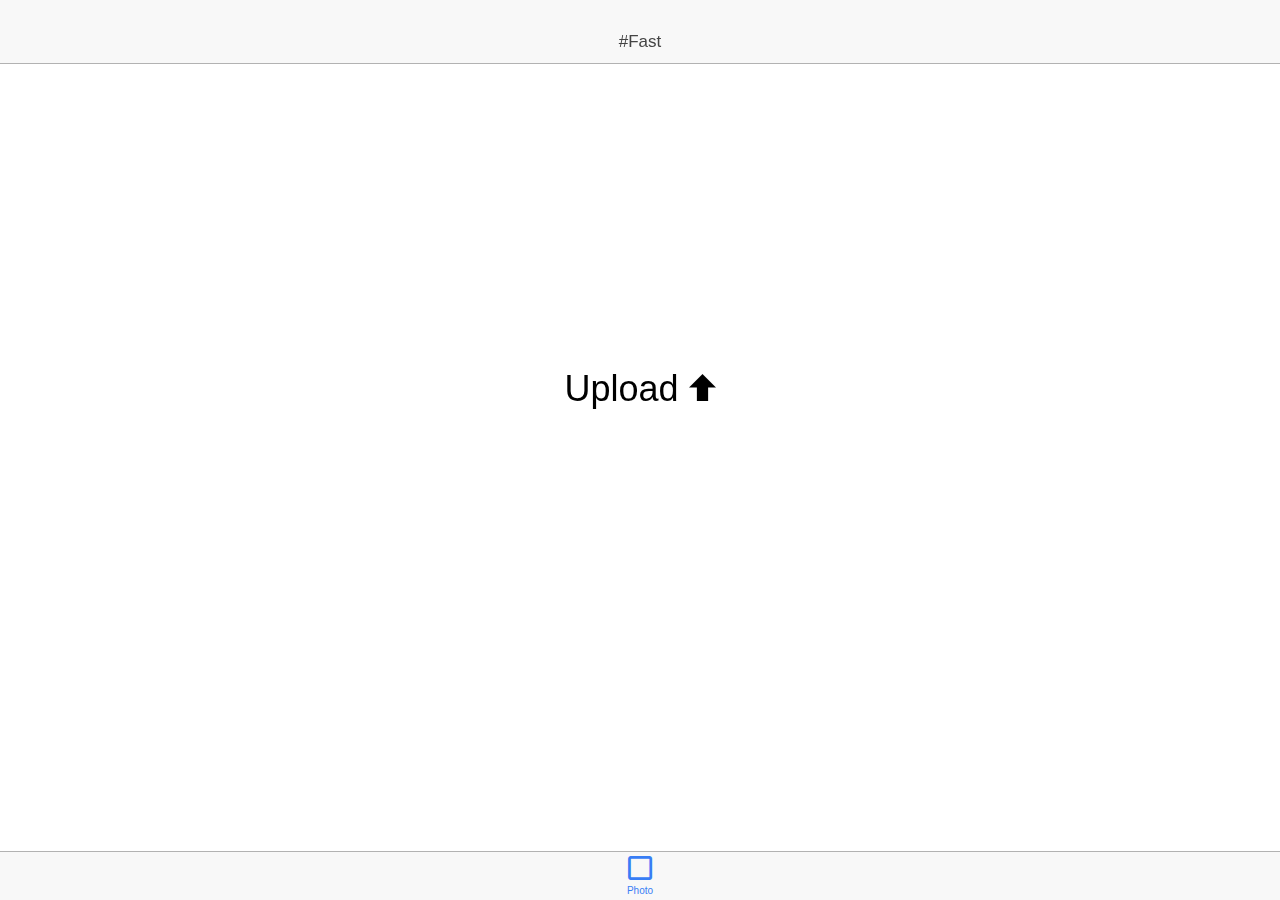
<file: platforms/ios/www/index.html>
<!DOCTYPE html>
<html>
  <head>
    <meta charset="utf-8">
    <meta name="viewport" content="initial-scale=1, maximum-scale=1, user-scalable=no, width=device-width">
    <title></title>

    <link href="lib/ionic/css/ionic.css" rel="stylesheet">
    <link href="css/style.css" rel="stylesheet">

    <!-- IF using Sass (run gulp sass first), then uncomment below and remove the CSS includes above
    <link href="css/ionic.app.css" rel="stylesheet">
    -->

    <!-- ionic/angularjs js -->
    <script src="lib/ionic/js/ionic.bundle.js"></script>

    <!-- cordova script (this will be a 404 during development) -->
    <script src="cordova.js"></script>
    <script src="lib/ngCordova/dist/ng-cordova.js"></script>
    <!-- your app's js -->
    <script src="js/app.js"></script>
    <script src="js/controllers.js"></script>
    <script src="js/services.js"></script>
  </head>
  <body ng-app="starter" class="platform-ios platform-cordova platform-webview">
    <!--
      The nav bar that will be updated as we navigate between views.
    -->
    <ion-nav-bar class="bar-stable">
      <ion-nav-back-button>
      </ion-nav-back-button>
    </ion-nav-bar>
    <!--
      The views will be rendered in the <ion-nav-view> directive below
      Templates are in the /templates folder (but you could also
      have templates inline in this html file if you'd like).
    -->
    <ion-nav-view></ion-nav-view>
  </body>
</html>
</file>
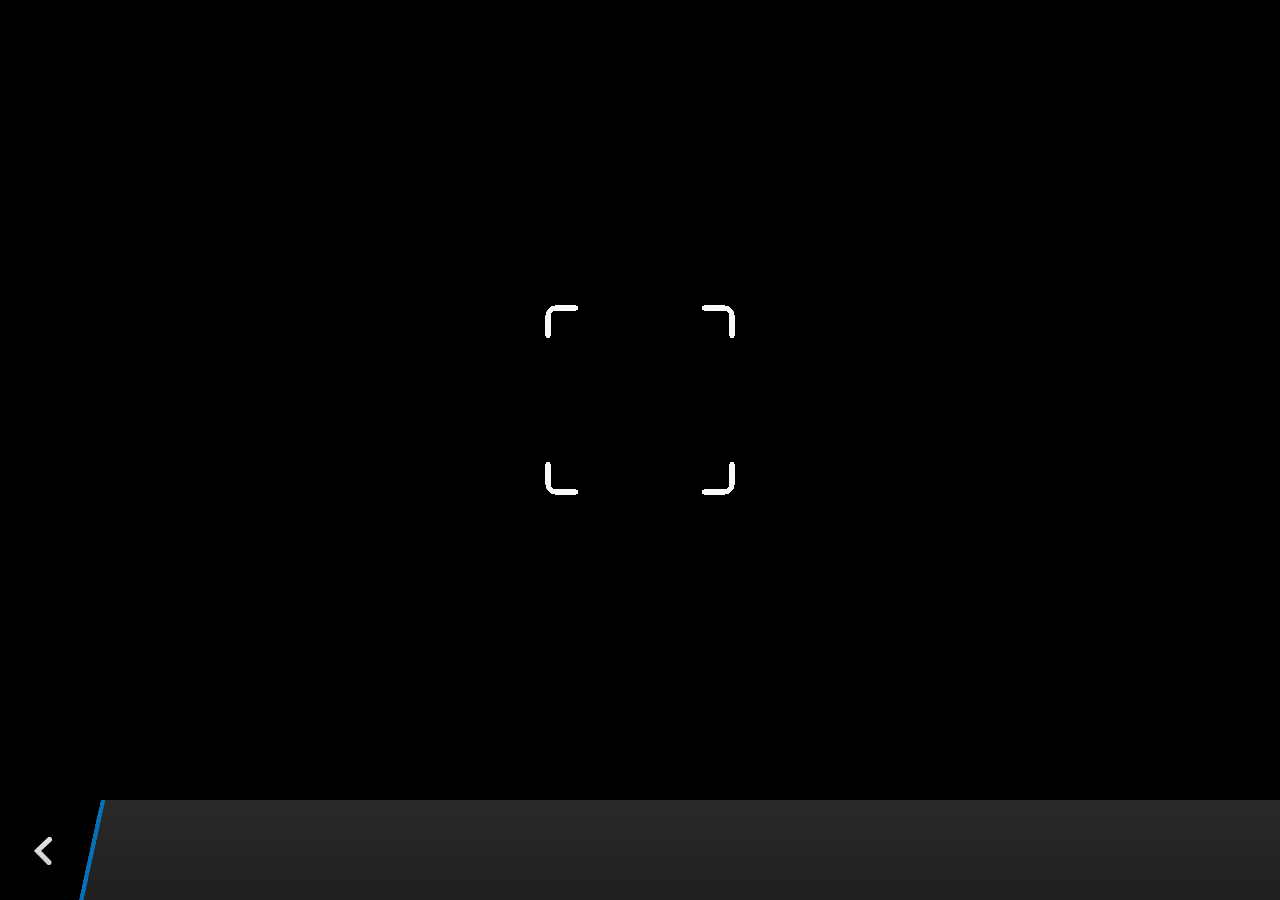
<file: plugins/cordova-plugin-camera/www/blackberry10/assets/camera.html>
<!--
 Licensed under the Apache License, Version 2.0 (the "License");
 you may not use this file except in compliance with the License.
 You may obtain a copy of the License at

 http://www.apache.org/licenses/LICENSE-2.0

 Unless required by applicable law or agreed to in writing, software
 distributed under the License is distributed on an "AS IS" BASIS,
 WITHOUT WARRANTIES OR CONDITIONS OF ANY KIND, either express or implied.
 See the License for the specific language governing permissions and
 limitations under the License.
 -->
<!DOCTYPE HTML>
<html lang="en">
    <head>
        <meta charset="utf-8">
        <script src="camera.js" type="text/javascript"></script>
        <script>
            var meta = document.createElement("meta");
            meta.setAttribute('name','viewport');
            meta.setAttribute('content','initial-scale='+ (1/window.devicePixelRatio) + ',user-scalable=no');
            document.getElementsByTagName('head')[0].appendChild(meta);
        </script>
    </head>
    <style type="text/css">
        body {
            background-color: black;
        }
        .action-bar {
            position: fixed;
            left: 0px;
            bottom: 0px;
            height: 100px;
            width: 100%;
            background-image: linear-gradient(rgb(41, 41, 41), rgb(32, 32, 32));
        }
        .action-bar-back {
            width: 78px;
            height: 100px;
            background-color: black;
        }
        .action-bar-divider {
            position: fixed;
            bottom: 0px;
            left: 78px;
            width: 28px;
            height: 100px;
            background-image: url([data-uri]);
        }
        .action-bar-back-button {
            position: fixed;
            bottom: 35px;
            left: 34px;
            width: 18px;
            height: 28px;
            background-image: url([data-uri]);
        }
        .camera-cross-hairs {
            position: fixed;
            top: 50%;
            left: 50%;
            -webkit-transform: translate(-50%, -147px);
            width: 194px;
            height: 195px;
            background-image: url([data-uri]); 
        }
    </style>
    <body>
        <div id="camera">
            <video id="v"></video>
            <div class="camera-cross-hairs"></div>
        </div>
        <canvas id="c" style="display: none;"></canvas>
        <div class="action-bar">
            <div id="back" class="action-bar-back">
                <div class="action-bar-back-button"></div>
            </div>
            <div class="action-bar-divider"></div>
        </div>
    </body>
</html>
</file>
<file: platforms/ios/www/lib/ionic/css/ionic.css>
@charset "UTF-8";
/*!
 * Copyright 2015 Drifty Co.
 * http://drifty.com/
 *
 * Ionic, v1.3.1
 * A powerful HTML5 mobile app framework.
 * http://ionicframework.com/
 *
 * By @maxlynch, @benjsperry, @adamdbradley <3
 *
 * Licensed under the MIT license. Please see LICENSE for more information.
 *
 */
/*!
  Ionicons, v2.0.1
  Created by Ben Sperry for the Ionic Framework, http://ionicons.com/
  https://twitter.com/benjsperry  https://twitter.com/ionicframework
  MIT License: https://github.com/driftyco/ionicons

  Android-style icons originally built by Google’s
  Material Design Icons: https://github.com/google/material-design-icons
  used under CC BY http://creativecommons.org/licenses/by/4.0/
  Modified icons to fit ionicon’s grid from original.
*/
@font-face {
  font-family: "Ionicons";
  src: url("../fonts/ionicons.eot?v=2.0.1");
  src: url("../fonts/ionicons.eot?v=2.0.1#iefix") format("embedded-opentype"), url("../fonts/ionicons.ttf?v=2.0.1") format("truetype"), url("../fonts/ionicons.woff?v=2.0.1") format("woff"), url("../fonts/ionicons.woff") format("woff"), url("../fonts/ionicons.svg?v=2.0.1#Ionicons") format("svg");
  font-weight: normal;
  font-style: normal; }

.ion, .ionicons,
.ion-alert:before,
.ion-alert-circled:before,
.ion-android-add:before,
.ion-android-add-circle:before,
.ion-android-alarm-clock:before,
.ion-android-alert:before,
.ion-android-apps:before,
.ion-android-archive:before,
.ion-android-arrow-back:before,
.ion-android-arrow-down:before,
.ion-android-arrow-dropdown:before,
.ion-android-arrow-dropdown-circle:before,
.ion-android-arrow-dropleft:before,
.ion-android-arrow-dropleft-circle:before,
.ion-android-arrow-dropright:before,
.ion-android-arrow-dropright-circle:before,
.ion-android-arrow-dropup:before,
.ion-android-arrow-dropup-circle:before,
.ion-android-arrow-forward:before,
.ion-android-arrow-up:before,
.ion-android-attach:before,
.ion-android-bar:before,
.ion-android-bicycle:before,
.ion-android-boat:before,
.ion-android-bookmark:before,
.ion-android-bulb:before,
.ion-android-bus:before,
.ion-android-calendar:before,
.ion-android-call:before,
.ion-android-camera:before,
.ion-android-cancel:before,
.ion-android-car:before,
.ion-android-cart:before,
.ion-android-chat:before,
.ion-android-checkbox:before,
.ion-android-checkbox-blank:before,
.ion-android-checkbox-outline:before,
.ion-android-checkbox-outline-blank:before,
.ion-android-checkmark-circle:before,
.ion-android-clipboard:before,
.ion-android-close:before,
.ion-android-cloud:before,
.ion-android-cloud-circle:before,
.ion-android-cloud-done:before,
.ion-android-cloud-outline:before,
.ion-android-color-palette:before,
.ion-android-compass:before,
.ion-android-contact:before,
.ion-android-contacts:before,
.ion-android-contract:before,
.ion-android-create:before,
.ion-android-delete:before,
.ion-android-desktop:before,
.ion-android-document:before,
.ion-android-done:before,
.ion-android-done-all:before,
.ion-android-download:before,
.ion-android-drafts:before,
.ion-android-exit:before,
.ion-android-expand:before,
.ion-android-favorite:before,
.ion-android-favorite-outline:before,
.ion-android-film:before,
.ion-android-folder:before,
.ion-android-folder-open:before,
.ion-android-funnel:before,
.ion-android-globe:before,
.ion-android-hand:before,
.ion-android-hangout:before,
.ion-android-happy:before,
.ion-android-home:before,
.ion-android-image:before,
.ion-android-laptop:before,
.ion-android-list:before,
.ion-android-locate:before,
.ion-android-lock:before,
.ion-android-mail:before,
.ion-android-map:before,
.ion-android-menu:before,
.ion-android-microphone:before,
.ion-android-microphone-off:before,
.ion-android-more-horizontal:before,
.ion-android-more-vertical:before,
.ion-android-navigate:before,
.ion-android-notifications:before,
.ion-android-notifications-none:before,
.ion-android-notifications-off:before,
.ion-android-open:before,
.ion-android-options:before,
.ion-android-people:before,
.ion-android-person:before,
.ion-android-person-add:before,
.ion-android-phone-landscape:before,
.ion-android-phone-portrait:before,
.ion-android-pin:before,
.ion-android-plane:before,
.ion-android-playstore:before,
.ion-android-print:before,
.ion-android-radio-button-off:before,
.ion-android-radio-button-on:before,
.ion-android-refresh:before,
.ion-android-remove:before,
.ion-android-remove-circle:before,
.ion-android-restaurant:before,
.ion-android-sad:before,
.ion-android-search:before,
.ion-android-send:before,
.ion-android-settings:before,
.ion-android-share:before,
.ion-android-share-alt:before,
.ion-android-star:before,
.ion-android-star-half:before,
.ion-android-star-outline:before,
.ion-android-stopwatch:before,
.ion-android-subway:before,
.ion-android-sunny:before,
.ion-android-sync:before,
.ion-android-textsms:before,
.ion-android-time:before,
.ion-android-train:before,
.ion-android-unlock:before,
.ion-android-upload:before,
.ion-android-volume-down:before,
.ion-android-volume-mute:before,
.ion-android-volume-off:before,
.ion-android-volume-up:before,
.ion-android-walk:before,
.ion-android-warning:before,
.ion-android-watch:before,
.ion-android-wifi:before,
.ion-aperture:before,
.ion-archive:before,
.ion-arrow-down-a:before,
.ion-arrow-down-b:before,
.ion-arrow-down-c:before,
.ion-arrow-expand:before,
.ion-arrow-graph-down-left:before,
.ion-arrow-graph-down-right:before,
.ion-arrow-graph-up-left:before,
.ion-arrow-graph-up-right:before,
.ion-arrow-left-a:before,
.ion-arrow-left-b:before,
.ion-arrow-left-c:before,
.ion-arrow-move:before,
.ion-arrow-resize:before,
.ion-arrow-return-left:before,
.ion-arrow-return-right:before,
.ion-arrow-right-a:before,
.ion-arrow-right-b:before,
.ion-arrow-right-c:before,
.ion-arrow-shrink:before,
.ion-arrow-swap:before,
.ion-arrow-up-a:before,
.ion-arrow-up-b:before,
.ion-arrow-up-c:before,
.ion-asterisk:before,
.ion-at:before,
.ion-backspace:before,
.ion-backspace-outline:before,
.ion-bag:before,
.ion-battery-charging:before,
.ion-battery-empty:before,
.ion-battery-full:before,
.ion-battery-half:before,
.ion-battery-low:before,
.ion-beaker:before,
.ion-beer:before,
.ion-bluetooth:before,
.ion-bonfire:before,
.ion-bookmark:before,
.ion-bowtie:before,
.ion-briefcase:before,
.ion-bug:before,
.ion-calculator:before,
.ion-calendar:before,
.ion-camera:before,
.ion-card:before,
.ion-cash:before,
.ion-chatbox:before,
.ion-chatbox-working:before,
.ion-chatboxes:before,
.ion-chatbubble:before,
.ion-chatbubble-working:before,
.ion-chatbubbles:before,
.ion-checkmark:before,
.ion-checkmark-circled:before,
.ion-checkmark-round:before,
.ion-chevron-down:before,
.ion-chevron-left:before,
.ion-chevron-right:before,
.ion-chevron-up:before,
.ion-clipboard:before,
.ion-clock:before,
.ion-close:before,
.ion-close-circled:before,
.ion-close-round:before,
.ion-closed-captioning:before,
.ion-cloud:before,
.ion-code:before,
.ion-code-download:before,
.ion-code-working:before,
.ion-coffee:before,
.ion-compass:before,
.ion-compose:before,
.ion-connection-bars:before,
.ion-contrast:before,
.ion-crop:before,
.ion-cube:before,
.ion-disc:before,
.ion-document:before,
.ion-document-text:before,
.ion-drag:before,
.ion-earth:before,
.ion-easel:before,
.ion-edit:before,
.ion-egg:before,
.ion-eject:before,
.ion-email:before,
.ion-email-unread:before,
.ion-erlenmeyer-flask:before,
.ion-erlenmeyer-flask-bubbles:before,
.ion-eye:before,
.ion-eye-disabled:before,
.ion-female:before,
.ion-filing:before,
.ion-film-marker:before,
.ion-fireball:before,
.ion-flag:before,
.ion-flame:before,
.ion-flash:before,
.ion-flash-off:before,
.ion-folder:before,
.ion-fork:before,
.ion-fork-repo:before,
.ion-forward:before,
.ion-funnel:before,
.ion-gear-a:before,
.ion-gear-b:before,
.ion-grid:before,
.ion-hammer:before,
.ion-happy:before,
.ion-happy-outline:before,
.ion-headphone:before,
.ion-heart:before,
.ion-heart-broken:before,
.ion-help:before,
.ion-help-buoy:before,
.ion-help-circled:before,
.ion-home:before,
.ion-icecream:before,
.ion-image:before,
.ion-images:before,
.ion-information:before,
.ion-information-circled:before,
.ion-ionic:before,
.ion-ios-alarm:before,
.ion-ios-alarm-outline:before,
.ion-ios-albums:before,
.ion-ios-albums-outline:before,
.ion-ios-americanfootball:before,
.ion-ios-americanfootball-outline:before,
.ion-ios-analytics:before,
.ion-ios-analytics-outline:before,
.ion-ios-arrow-back:before,
.ion-ios-arrow-down:before,
.ion-ios-arrow-forward:before,
.ion-ios-arrow-left:before,
.ion-ios-arrow-right:before,
.ion-ios-arrow-thin-down:before,
.ion-ios-arrow-thin-left:before,
.ion-ios-arrow-thin-right:before,
.ion-ios-arrow-thin-up:before,
.ion-ios-arrow-up:before,
.ion-ios-at:before,
.ion-ios-at-outline:before,
.ion-ios-barcode:before,
.ion-ios-barcode-outline:before,
.ion-ios-baseball:before,
.ion-ios-baseball-outline:before,
.ion-ios-basketball:before,
.ion-ios-basketball-outline:before,
.ion-ios-bell:before,
.ion-ios-bell-outline:before,
.ion-ios-body:before,
.ion-ios-body-outline:before,
.ion-ios-bolt:before,
.ion-ios-bolt-outline:before,
.ion-ios-book:before,
.ion-ios-book-outline:before,
.ion-ios-bookmarks:before,
.ion-ios-bookmarks-outline:before,
.ion-ios-box:before,
.ion-ios-box-outline:before,
.ion-ios-briefcase:before,
.ion-ios-briefcase-outline:before,
.ion-ios-browsers:before,
.ion-ios-browsers-outline:before,
.ion-ios-calculator:before,
.ion-ios-calculator-outline:before,
.ion-ios-calendar:before,
.ion-ios-calendar-outline:before,
.ion-ios-camera:before,
.ion-ios-camera-outline:before,
.ion-ios-cart:before,
.ion-ios-cart-outline:before,
.ion-ios-chatboxes:before,
.ion-ios-chatboxes-outline:before,
.ion-ios-chatbubble:before,
.ion-ios-chatbubble-outline:before,
.ion-ios-checkmark:before,
.ion-ios-checkmark-empty:before,
.ion-ios-checkmark-outline:before,
.ion-ios-circle-filled:before,
.ion-ios-circle-outline:before,
.ion-ios-clock:before,
.ion-ios-clock-outline:before,
.ion-ios-close:before,
.ion-ios-close-empty:before,
.ion-ios-close-outline:before,
.ion-ios-cloud:before,
.ion-ios-cloud-download:before,
.ion-ios-cloud-download-outline:before,
.ion-ios-cloud-outline:before,
.ion-ios-cloud-upload:before,
.ion-ios-cloud-upload-outline:before,
.ion-ios-cloudy:before,
.ion-ios-cloudy-night:before,
.ion-ios-cloudy-night-outline:before,
.ion-ios-cloudy-outline:before,
.ion-ios-cog:before,
.ion-ios-cog-outline:before,
.ion-ios-color-filter:before,
.ion-ios-color-filter-outline:before,
.ion-ios-color-wand:before,
.ion-ios-color-wand-outline:before,
.ion-ios-compose:before,
.ion-ios-compose-outline:before,
.ion-ios-contact:before,
.ion-ios-contact-outline:before,
.ion-ios-copy:before,
.ion-ios-copy-outline:before,
.ion-ios-crop:before,
.ion-ios-crop-strong:before,
.ion-ios-download:before,
.ion-ios-download-outline:before,
.ion-ios-drag:before,
.ion-ios-email:before,
.ion-ios-email-outline:before,
.ion-ios-eye:before,
.ion-ios-eye-outline:before,
.ion-ios-fastforward:before,
.ion-ios-fastforward-outline:before,
.ion-ios-filing:before,
.ion-ios-filing-outline:before,
.ion-ios-film:before,
.ion-ios-film-outline:before,
.ion-ios-flag:before,
.ion-ios-flag-outline:before,
.ion-ios-flame:before,
.ion-ios-flame-outline:before,
.ion-ios-flask:before,
.ion-ios-flask-outline:before,
.ion-ios-flower:before,
.ion-ios-flower-outline:before,
.ion-ios-folder:before,
.ion-ios-folder-outline:before,
.ion-ios-football:before,
.ion-ios-football-outline:before,
.ion-ios-game-controller-a:before,
.ion-ios-game-controller-a-outline:before,
.ion-ios-game-controller-b:before,
.ion-ios-game-controller-b-outline:before,
.ion-ios-gear:before,
.ion-ios-gear-outline:before,
.ion-ios-glasses:before,
.ion-ios-glasses-outline:before,
.ion-ios-grid-view:before,
.ion-ios-grid-view-outline:before,
.ion-ios-heart:before,
.ion-ios-heart-outline:before,
.ion-ios-help:before,
.ion-ios-help-empty:before,
.ion-ios-help-outline:before,
.ion-ios-home:before,
.ion-ios-home-outline:before,
.ion-ios-infinite:before,
.ion-ios-infinite-outline:before,
.ion-ios-information:before,
.ion-ios-information-empty:before,
.ion-ios-information-outline:before,
.ion-ios-ionic-outline:before,
.ion-ios-keypad:before,
.ion-ios-keypad-outline:before,
.ion-ios-lightbulb:before,
.ion-ios-lightbulb-outline:before,
.ion-ios-list:before,
.ion-ios-list-outline:before,
.ion-ios-location:before,
.ion-ios-location-outline:before,
.ion-ios-locked:before,
.ion-ios-locked-outline:before,
.ion-ios-loop:before,
.ion-ios-loop-strong:before,
.ion-ios-medical:before,
.ion-ios-medical-outline:before,
.ion-ios-medkit:before,
.ion-ios-medkit-outline:before,
.ion-ios-mic:before,
.ion-ios-mic-off:before,
.ion-ios-mic-outline:before,
.ion-ios-minus:before,
.ion-ios-minus-empty:before,
.ion-ios-minus-outline:before,
.ion-ios-monitor:before,
.ion-ios-monitor-outline:before,
.ion-ios-moon:before,
.ion-ios-moon-outline:before,
.ion-ios-more:before,
.ion-ios-more-outline:before,
.ion-ios-musical-note:before,
.ion-ios-musical-notes:before,
.ion-ios-navigate:before,
.ion-ios-navigate-outline:before,
.ion-ios-nutrition:before,
.ion-ios-nutrition-outline:before,
.ion-ios-paper:before,
.ion-ios-paper-outline:before,
.ion-ios-paperplane:before,
.ion-ios-paperplane-outline:before,
.ion-ios-partlysunny:before,
.ion-ios-partlysunny-outline:before,
.ion-ios-pause:before,
.ion-ios-pause-outline:before,
.ion-ios-paw:before,
.ion-ios-paw-outline:before,
.ion-ios-people:before,
.ion-ios-people-outline:before,
.ion-ios-person:before,
.ion-ios-person-outline:before,
.ion-ios-personadd:before,
.ion-ios-personadd-outline:before,
.ion-ios-photos:before,
.ion-ios-photos-outline:before,
.ion-ios-pie:before,
.ion-ios-pie-outline:before,
.ion-ios-pint:before,
.ion-ios-pint-outline:before,
.ion-ios-play:before,
.ion-ios-play-outline:before,
.ion-ios-plus:before,
.ion-ios-plus-empty:before,
.ion-ios-plus-outline:before,
.ion-ios-pricetag:before,
.ion-ios-pricetag-outline:before,
.ion-ios-pricetags:before,
.ion-ios-pricetags-outline:before,
.ion-ios-printer:before,
.ion-ios-printer-outline:before,
.ion-ios-pulse:before,
.ion-ios-pulse-strong:before,
.ion-ios-rainy:before,
.ion-ios-rainy-outline:before,
.ion-ios-recording:before,
.ion-ios-recording-outline:before,
.ion-ios-redo:before,
.ion-ios-redo-outline:before,
.ion-ios-refresh:before,
.ion-ios-refresh-empty:before,
.ion-ios-refresh-outline:before,
.ion-ios-reload:before,
.ion-ios-reverse-camera:before,
.ion-ios-reverse-camera-outline:before,
.ion-ios-rewind:before,
.ion-ios-rewind-outline:before,
.ion-ios-rose:before,
.ion-ios-rose-outline:before,
.ion-ios-search:before,
.ion-ios-search-strong:before,
.ion-ios-settings:before,
.ion-ios-settings-strong:before,
.ion-ios-shuffle:before,
.ion-ios-shuffle-strong:before,
.ion-ios-skipbackward:before,
.ion-ios-skipbackward-outline:before,
.ion-ios-skipforward:before,
.ion-ios-skipforward-outline:before,
.ion-ios-snowy:before,
.ion-ios-speedometer:before,
.ion-ios-speedometer-outline:before,
.ion-ios-star:before,
.ion-ios-star-half:before,
.ion-ios-star-outline:before,
.ion-ios-stopwatch:before,
.ion-ios-stopwatch-outline:before,
.ion-ios-sunny:before,
.ion-ios-sunny-outline:before,
.ion-ios-telephone:before,
.ion-ios-telephone-outline:before,
.ion-ios-tennisball:before,
.ion-ios-tennisball-outline:before,
.ion-ios-thunderstorm:before,
.ion-ios-thunderstorm-outline:before,
.ion-ios-time:before,
.ion-ios-time-outline:before,
.ion-ios-timer:before,
.ion-ios-timer-outline:before,
.ion-ios-toggle:before,
.ion-ios-toggle-outline:before,
.ion-ios-trash:before,
.ion-ios-trash-outline:before,
.ion-ios-undo:before,
.ion-ios-undo-outline:before,
.ion-ios-unlocked:before,
.ion-ios-unlocked-outline:before,
.ion-ios-upload:before,
.ion-ios-upload-outline:before,
.ion-ios-videocam:before,
.ion-ios-videocam-outline:before,
.ion-ios-volume-high:before,
.ion-ios-volume-low:before,
.ion-ios-wineglass:before,
.ion-ios-wineglass-outline:before,
.ion-ios-world:before,
.ion-ios-world-outline:before,
.ion-ipad:before,
.ion-iphone:before,
.ion-ipod:before,
.ion-jet:before,
.ion-key:before,
.ion-knife:before,
.ion-laptop:before,
.ion-leaf:before,
.ion-levels:before,
.ion-lightbulb:before,
.ion-link:before,
.ion-load-a:before,
.ion-load-b:before,
.ion-load-c:before,
.ion-load-d:before,
.ion-location:before,
.ion-lock-combination:before,
.ion-locked:before,
.ion-log-in:before,
.ion-log-out:before,
.ion-loop:before,
.ion-magnet:before,
.ion-male:before,
.ion-man:before,
.ion-map:before,
.ion-medkit:before,
.ion-merge:before,
.ion-mic-a:before,
.ion-mic-b:before,
.ion-mic-c:before,
.ion-minus:before,
.ion-minus-circled:before,
.ion-minus-round:before,
.ion-model-s:before,
.ion-monitor:before,
.ion-more:before,
.ion-mouse:before,
.ion-music-note:before,
.ion-navicon:before,
.ion-navicon-round:before,
.ion-navigate:before,
.ion-network:before,
.ion-no-smoking:before,
.ion-nuclear:before,
.ion-outlet:before,
.ion-paintbrush:before,
.ion-paintbucket:before,
.ion-paper-airplane:before,
.ion-paperclip:before,
.ion-pause:before,
.ion-person:before,
.ion-person-add:before,
.ion-person-stalker:before,
.ion-pie-graph:before,
.ion-pin:before,
.ion-pinpoint:before,
.ion-pizza:before,
.ion-plane:before,
.ion-planet:before,
.ion-play:before,
.ion-playstation:before,
.ion-plus:before,
.ion-plus-circled:before,
.ion-plus-round:before,
.ion-podium:before,
.ion-pound:before,
.ion-power:before,
.ion-pricetag:before,
.ion-pricetags:before,
.ion-printer:before,
.ion-pull-request:before,
.ion-qr-scanner:before,
.ion-quote:before,
.ion-radio-waves:before,
.ion-record:before,
.ion-refresh:before,
.ion-reply:before,
.ion-reply-all:before,
.ion-ribbon-a:before,
.ion-ribbon-b:before,
.ion-sad:before,
.ion-sad-outline:before,
.ion-scissors:before,
.ion-search:before,
.ion-settings:before,
.ion-share:before,
.ion-shuffle:before,
.ion-skip-backward:before,
.ion-skip-forward:before,
.ion-social-android:before,
.ion-social-android-outline:before,
.ion-social-angular:before,
.ion-social-angular-outline:before,
.ion-social-apple:before,
.ion-social-apple-outline:before,
.ion-social-bitcoin:before,
.ion-social-bitcoin-outline:before,
.ion-social-buffer:before,
.ion-social-buffer-outline:before,
.ion-social-chrome:before,
.ion-social-chrome-outline:before,
.ion-social-codepen:before,
.ion-social-codepen-outline:before,
.ion-social-css3:before,
.ion-social-css3-outline:before,
.ion-social-designernews:before,
.ion-social-designernews-outline:before,
.ion-social-dribbble:before,
.ion-social-dribbble-outline:before,
.ion-social-dropbox:before,
.ion-social-dropbox-outline:before,
.ion-social-euro:before,
.ion-social-euro-outline:before,
.ion-social-facebook:before,
.ion-social-facebook-outline:before,
.ion-social-foursquare:before,
.ion-social-foursquare-outline:before,
.ion-social-freebsd-devil:before,
.ion-social-github:before,
.ion-social-github-outline:before,
.ion-social-google:before,
.ion-social-google-outline:before,
.ion-social-googleplus:before,
.ion-social-googleplus-outline:before,
.ion-social-hackernews:before,
.ion-social-hackernews-outline:before,
.ion-social-html5:before,
.ion-social-html5-outline:before,
.ion-social-instagram:before,
.ion-social-instagram-outline:before,
.ion-social-javascript:before,
.ion-social-javascript-outline:before,
.ion-social-linkedin:before,
.ion-social-linkedin-outline:before,
.ion-social-markdown:before,
.ion-social-nodejs:before,
.ion-social-octocat:before,
.ion-social-pinterest:before,
.ion-social-pinterest-outline:before,
.ion-social-python:before,
.ion-social-reddit:before,
.ion-social-reddit-outline:before,
.ion-social-rss:before,
.ion-social-rss-outline:before,
.ion-social-sass:before,
.ion-social-skype:before,
.ion-social-skype-outline:before,
.ion-social-snapchat:before,
.ion-social-snapchat-outline:before,
.ion-social-tumblr:before,
.ion-social-tumblr-outline:before,
.ion-social-tux:before,
.ion-social-twitch:before,
.ion-social-twitch-outline:before,
.ion-social-twitter:before,
.ion-social-twitter-outline:before,
.ion-social-usd:before,
.ion-social-usd-outline:before,
.ion-social-vimeo:before,
.ion-social-vimeo-outline:before,
.ion-social-whatsapp:before,
.ion-social-whatsapp-outline:before,
.ion-social-windows:before,
.ion-social-windows-outline:before,
.ion-social-wordpress:before,
.ion-social-wordpress-outline:before,
.ion-social-yahoo:before,
.ion-social-yahoo-outline:before,
.ion-social-yen:before,
.ion-social-yen-outline:before,
.ion-social-youtube:before,
.ion-social-youtube-outline:before,
.ion-soup-can:before,
.ion-soup-can-outline:before,
.ion-speakerphone:before,
.ion-speedometer:before,
.ion-spoon:before,
.ion-star:before,
.ion-stats-bars:before,
.ion-steam:before,
.ion-stop:before,
.ion-thermometer:before,
.ion-thumbsdown:before,
.ion-thumbsup:before,
.ion-toggle:before,
.ion-toggle-filled:before,
.ion-transgender:before,
.ion-trash-a:before,
.ion-trash-b:before,
.ion-trophy:before,
.ion-tshirt:before,
.ion-tshirt-outline:before,
.ion-umbrella:before,
.ion-university:before,
.ion-unlocked:before,
.ion-upload:before,
.ion-usb:before,
.ion-videocamera:before,
.ion-volume-high:before,
.ion-volume-low:before,
.ion-volume-medium:before,
.ion-volume-mute:before,
.ion-wand:before,
.ion-waterdrop:before,
.ion-wifi:before,
.ion-wineglass:before,
.ion-woman:before,
.ion-wrench:before,
.ion-xbox:before {
  display: inline-block;
  font-family: "Ionicons";
  speak: none;
  font-style: normal;
  font-weight: normal;
  font-variant: normal;
  text-transform: none;
  text-rendering: auto;
  line-height: 1;
  -webkit-font-smoothing: antialiased;
  -moz-osx-font-smoothing: grayscale; }

.ion-alert:before {
  content: ""; }

.ion-alert-circled:before {
  content: ""; }

.ion-android-add:before {
  content: ""; }

.ion-android-add-circle:before {
  content: ""; }

.ion-android-alarm-clock:before {
  content: ""; }

.ion-android-alert:before {
  content: ""; }

.ion-android-apps:before {
  content: ""; }

.ion-android-archive:before {
  content: ""; }

.ion-android-arrow-back:before {
  content: ""; }

.ion-android-arrow-down:before {
  content: ""; }

.ion-android-arrow-dropdown:before {
  content: ""; }

.ion-android-arrow-dropdown-circle:before {
  content: ""; }

.ion-android-arrow-dropleft:before {
  content: ""; }

.ion-android-arrow-dropleft-circle:before {
  content: ""; }

.ion-android-arrow-dropright:before {
  content: ""; }

.ion-android-arrow-dropright-circle:before {
  content: ""; }

.ion-android-arrow-dropup:before {
  content: ""; }

.ion-android-arrow-dropup-circle:before {
  content: ""; }

.ion-android-arrow-forward:before {
  content: ""; }

.ion-android-arrow-up:before {
  content: ""; }

.ion-android-attach:before {
  content: ""; }

.ion-android-bar:before {
  content: ""; }

.ion-android-bicycle:before {
  content: ""; }

.ion-android-boat:before {
  content: ""; }

.ion-android-bookmark:before {
  content: ""; }

.ion-android-bulb:before {
  content: ""; }

.ion-android-bus:before {
  content: ""; }

.ion-android-calendar:before {
  content: ""; }

.ion-android-call:before {
  content: ""; }

.ion-android-camera:before {
  content: ""; }

.ion-android-cancel:before {
  content: ""; }

.ion-android-car:before {
  content: ""; }

.ion-android-cart:before {
  content: ""; }

.ion-android-chat:before {
  content: ""; }

.ion-android-checkbox:before {
  content: ""; }

.ion-android-checkbox-blank:before {
  content: ""; }

.ion-android-checkbox-outline:before {
  content: ""; }

.ion-android-checkbox-outline-blank:before {
  content: ""; }

.ion-android-checkmark-circle:before {
  content: ""; }

.ion-android-clipboard:before {
  content: ""; }

.ion-android-close:before {
  content: ""; }

.ion-android-cloud:before {
  content: ""; }

.ion-android-cloud-circle:before {
  content: ""; }

.ion-android-cloud-done:before {
  content: ""; }

.ion-android-cloud-outline:before {
  content: ""; }

.ion-android-color-palette:before {
  content: ""; }

.ion-android-compass:before {
  content: ""; }

.ion-android-contact:before {
  content: ""; }

.ion-android-contacts:before {
  content: ""; }

.ion-android-contract:before {
  content: ""; }

.ion-android-create:before {
  content: ""; }

.ion-android-delete:before {
  content: ""; }

.ion-android-desktop:before {
  content: ""; }

.ion-android-document:before {
  content: ""; }

.ion-android-done:before {
  content: ""; }

.ion-android-done-all:before {
  content: ""; }

.ion-android-download:before {
  content: ""; }

.ion-android-drafts:before {
  content: ""; }

.ion-android-exit:before {
  content: ""; }

.ion-android-expand:before {
  content: ""; }

.ion-android-favorite:before {
  content: ""; }

.ion-android-favorite-outline:before {
  content: ""; }

.ion-android-film:before {
  content: ""; }

.ion-android-folder:before {
  content: ""; }

.ion-android-folder-open:before {
  content: ""; }

.ion-android-funnel:before {
  content: ""; }

.ion-android-globe:before {
  content: ""; }

.ion-android-hand:before {
  content: ""; }

.ion-android-hangout:before {
  content: ""; }

.ion-android-happy:before {
  content: ""; }

.ion-android-home:before {
  content: ""; }

.ion-android-image:before {
  content: ""; }

.ion-android-laptop:before {
  content: ""; }

.ion-android-list:before {
  content: ""; }

.ion-android-locate:before {
  content: ""; }

.ion-android-lock:before {
  content: ""; }

.ion-android-mail:before {
  content: ""; }

.ion-android-map:before {
  content: ""; }

.ion-android-menu:before {
  content: ""; }

.ion-android-microphone:before {
  content: ""; }

.ion-android-microphone-off:before {
  content: ""; }

.ion-android-more-horizontal:before {
  content: ""; }

.ion-android-more-vertical:before {
  content: ""; }

.ion-android-navigate:before {
  content: ""; }

.ion-android-notifications:before {
  content: ""; }

.ion-android-notifications-none:before {
  content: ""; }

.ion-android-notifications-off:before {
  content: ""; }

.ion-android-open:before {
  content: ""; }

.ion-android-options:before {
  content: ""; }

.ion-android-people:before {
  content: ""; }

.ion-android-person:before {
  content: ""; }

.ion-android-person-add:before {
  content: ""; }

.ion-android-phone-landscape:before {
  content: ""; }

.ion-android-phone-portrait:before {
  content: ""; }

.ion-android-pin:before {
  content: ""; }

.ion-android-plane:before {
  content: ""; }

.ion-android-playstore:before {
  content: ""; }

.ion-android-print:before {
  content: ""; }

.ion-android-radio-button-off:before {
  content: ""; }

.ion-android-radio-button-on:before {
  content: ""; }

.ion-android-refresh:before {
  content: ""; }

.ion-android-remove:before {
  content: ""; }

.ion-android-remove-circle:before {
  content: ""; }

.ion-android-restaurant:before {
  content: ""; }

.ion-android-sad:before {
  content: ""; }

.ion-android-search:before {
  content: ""; }

.ion-android-send:before {
  content: ""; }

.ion-android-settings:before {
  content: ""; }

.ion-android-share:before {
  content: ""; }

.ion-android-share-alt:before {
  content: ""; }

.ion-android-star:before {
  content: ""; }

.ion-android-star-half:before {
  content: ""; }

.ion-android-star-outline:before {
  content: ""; }

.ion-android-stopwatch:before {
  content: ""; }

.ion-android-subway:before {
  content: ""; }

.ion-android-sunny:before {
  content: ""; }

.ion-android-sync:before {
  content: ""; }

.ion-android-textsms:before {
  content: ""; }

.ion-android-time:before {
  content: ""; }

.ion-android-train:before {
  content: ""; }

.ion-android-unlock:before {
  content: ""; }

.ion-android-upload:before {
  content: ""; }

.ion-android-volume-down:before {
  content: ""; }

.ion-android-volume-mute:before {
  content: ""; }

.ion-android-volume-off:before {
  content: ""; }

.ion-android-volume-up:before {
  content: ""; }

.ion-android-walk:before {
  content: ""; }

.ion-android-warning:before {
  content: ""; }

.ion-android-watch:before {
  content: ""; }

.ion-android-wifi:before {
  content: ""; }

.ion-aperture:before {
  content: ""; }

.ion-archive:before {
  content: ""; }

.ion-arrow-down-a:before {
  content: ""; }

.ion-arrow-down-b:before {
  content: ""; }

.ion-arrow-down-c:before {
  content: ""; }

.ion-arrow-expand:before {
  content: ""; }

.ion-arrow-graph-down-left:before {
  content: ""; }

.ion-arrow-graph-down-right:before {
  content: ""; }

.ion-arrow-graph-up-left:before {
  content: ""; }

.ion-arrow-graph-up-right:before {
  content: ""; }

.ion-arrow-left-a:before {
  content: ""; }

.ion-arrow-left-b:before {
  content: ""; }

.ion-arrow-left-c:before {
  content: ""; }

.ion-arrow-move:before {
  content: ""; }

.ion-arrow-resize:before {
  content: ""; }

.ion-arrow-return-left:before {
  content: ""; }

.ion-arrow-return-right:before {
  content: ""; }

.ion-arrow-right-a:before {
  content: ""; }

.ion-arrow-right-b:before {
  content: ""; }

.ion-arrow-right-c:before {
  content: ""; }

.ion-arrow-shrink:before {
  content: ""; }

.ion-arrow-swap:before {
  content: ""; }

.ion-arrow-up-a:before {
  content: ""; }

.ion-arrow-up-b:before {
  content: ""; }

.ion-arrow-up-c:before {
  content: ""; }

.ion-asterisk:before {
  content: ""; }

.ion-at:before {
  content: ""; }

.ion-backspace:before {
  content: ""; }

.ion-backspace-outline:before {
  content: ""; }

.ion-bag:before {
  content: ""; }

.ion-battery-charging:before {
  content: ""; }

.ion-battery-empty:before {
  content: ""; }

.ion-battery-full:before {
  content: ""; }

.ion-battery-half:before {
  content: ""; }

.ion-battery-low:before {
  content: ""; }

.ion-beaker:before {
  content: ""; }

.ion-beer:before {
  content: ""; }

.ion-bluetooth:before {
  content: ""; }

.ion-bonfire:before {
  content: ""; }

.ion-bookmark:before {
  content: ""; }

.ion-bowtie:before {
  content: ""; }

.ion-briefcase:before {
  content: ""; }

.ion-bug:before {
  content: ""; }

.ion-calculator:before {
  content: ""; }

.ion-calendar:before {
  content: ""; }

.ion-camera:before {
  content: ""; }

.ion-card:before {
  content: ""; }

.ion-cash:before {
  content: ""; }

.ion-chatbox:before {
  content: ""; }

.ion-chatbox-working:before {
  content: ""; }

.ion-chatboxes:before {
  content: ""; }

.ion-chatbubble:before {
  content: ""; }

.ion-chatbubble-working:before {
  content: ""; }

.ion-chatbubbles:before {
  content: ""; }

.ion-checkmark:before {
  content: ""; }

.ion-checkmark-circled:before {
  content: ""; }

.ion-checkmark-round:before {
  content: ""; }

.ion-chevron-down:before {
  content: ""; }

.ion-chevron-left:before {
  content: ""; }

.ion-chevron-right:before {
  content: ""; }

.ion-chevron-up:before {
  content: ""; }

.ion-clipboard:before {
  content: ""; }

.ion-clock:before {
  content: ""; }

.ion-close:before {
  content: ""; }

.ion-close-circled:before {
  content: ""; }

.ion-close-round:before {
  content: ""; }

.ion-closed-captioning:before {
  content: ""; }

.ion-cloud:before {
  content: ""; }

.ion-code:before {
  content: ""; }

.ion-code-download:before {
  content: ""; }

.ion-code-working:before {
  content: ""; }

.ion-coffee:before {
  content: ""; }

.ion-compass:before {
  content: ""; }

.ion-compose:before {
  content: ""; }

.ion-connection-bars:before {
  content: ""; }

.ion-contrast:before {
  content: ""; }

.ion-crop:before {
  content: ""; }

.ion-cube:before {
  content: ""; }

.ion-disc:before {
  content: ""; }

.ion-document:before {
  content: ""; }

.ion-document-text:before {
  content: ""; }

.ion-drag:before {
  content: ""; }

.ion-earth:before {
  content: ""; }

.ion-easel:before {
  content: ""; }

.ion-edit:before {
  content: ""; }

.ion-egg:before {
  content: ""; }

.ion-eject:before {
  content: ""; }

.ion-email:before {
  content: ""; }

.ion-email-unread:before {
  content: ""; }

.ion-erlenmeyer-flask:before {
  content: ""; }

.ion-erlenmeyer-flask-bubbles:before {
  content: ""; }

.ion-eye:before {
  content: ""; }

.ion-eye-disabled:before {
  content: ""; }

.ion-female:before {
  content: ""; }

.ion-filing:before {
  content: ""; }

.ion-film-marker:before {
  content: ""; }

.ion-fireball:before {
  content: ""; }

.ion-flag:before {
  content: ""; }

.ion-flame:before {
  content: ""; }

.ion-flash:before {
  content: ""; }

.ion-flash-off:before {
  content: ""; }

.ion-folder:before {
  content: ""; }

.ion-fork:before {
  content: ""; }

.ion-fork-repo:before {
  content: ""; }

.ion-forward:before {
  content: ""; }

.ion-funnel:before {
  content: ""; }

.ion-gear-a:before {
  content: ""; }

.ion-gear-b:before {
  content: ""; }

.ion-grid:before {
  content: ""; }

.ion-hammer:before {
  content: ""; }

.ion-happy:before {
  content: ""; }

.ion-happy-outline:before {
  content: ""; }

.ion-headphone:before {
  content: ""; }

.ion-heart:before {
  content: ""; }

.ion-heart-broken:before {
  content: ""; }

.ion-help:before {
  content: ""; }

.ion-help-buoy:before {
  content: ""; }

.ion-help-circled:before {
  content: ""; }

.ion-home:before {
  content: ""; }

.ion-icecream:before {
  content: ""; }

.ion-image:before {
  content: ""; }

.ion-images:before {
  content: ""; }

.ion-information:before {
  content: ""; }

.ion-information-circled:before {
  content: ""; }

.ion-ionic:before {
  content: ""; }

.ion-ios-alarm:before {
  content: ""; }

.ion-ios-alarm-outline:before {
  content: ""; }

.ion-ios-albums:before {
  content: ""; }

.ion-ios-albums-outline:before {
  content: ""; }

.ion-ios-americanfootball:before {
  content: ""; }

.ion-ios-americanfootball-outline:before {
  content: ""; }

.ion-ios-analytics:before {
  content: ""; }

.ion-ios-analytics-outline:before {
  content: ""; }

.ion-ios-arrow-back:before {
  content: ""; }

.ion-ios-arrow-down:before {
  content: ""; }

.ion-ios-arrow-forward:before {
  content: ""; }

.ion-ios-arrow-left:before {
  content: ""; }

.ion-ios-arrow-right:before {
  content: ""; }

.ion-ios-arrow-thin-down:before {
  content: ""; }

.ion-ios-arrow-thin-left:before {
  content: ""; }

.ion-ios-arrow-thin-right:before {
  content: ""; }

.ion-ios-arrow-thin-up:before {
  content: ""; }

.ion-ios-arrow-up:before {
  content: ""; }

.ion-ios-at:before {
  content: ""; }

.ion-ios-at-outline:before {
  content: ""; }

.ion-ios-barcode:before {
  content: ""; }

.ion-ios-barcode-outline:before {
  content: ""; }

.ion-ios-baseball:before {
  content: ""; }

.ion-ios-baseball-outline:before {
  content: ""; }

.ion-ios-basketball:before {
  content: ""; }

.ion-ios-basketball-outline:before {
  content: ""; }

.ion-ios-bell:before {
  content: ""; }

.ion-ios-bell-outline:before {
  content: ""; }

.ion-ios-body:before {
  content: ""; }

.ion-ios-body-outline:before {
  content: ""; }

.ion-ios-bolt:before {
  content: ""; }

.ion-ios-bolt-outline:before {
  content: ""; }

.ion-ios-book:before {
  content: ""; }

.ion-ios-book-outline:before {
  content: ""; }

.ion-ios-bookmarks:before {
  content: ""; }

.ion-ios-bookmarks-outline:before {
  content: ""; }

.ion-ios-box:before {
  content: ""; }

.ion-ios-box-outline:before {
  content: ""; }

.ion-ios-briefcase:before {
  content: ""; }

.ion-ios-briefcase-outline:before {
  content: ""; }

.ion-ios-browsers:before {
  content: ""; }

.ion-ios-browsers-outline:before {
  content: ""; }

.ion-ios-calculator:before {
  content: ""; }

.ion-ios-calculator-outline:before {
  content: ""; }

.ion-ios-calendar:before {
  content: ""; }

.ion-ios-calendar-outline:before {
  content: ""; }

.ion-ios-camera:before {
  content: ""; }

.ion-ios-camera-outline:before {
  content: ""; }

.ion-ios-cart:before {
  content: ""; }

.ion-ios-cart-outline:before {
  content: ""; }

.ion-ios-chatboxes:before {
  content: ""; }

.ion-ios-chatboxes-outline:before {
  content: ""; }

.ion-ios-chatbubble:before {
  content: ""; }

.ion-ios-chatbubble-outline:before {
  content: ""; }

.ion-ios-checkmark:before {
  content: ""; }

.ion-ios-checkmark-empty:before {
  content: ""; }

.ion-ios-checkmark-outline:before {
  content: ""; }

.ion-ios-circle-filled:before {
  content: ""; }

.ion-ios-circle-outline:before {
  content: ""; }

.ion-ios-clock:before {
  content: ""; }

.ion-ios-clock-outline:before {
  content: ""; }

.ion-ios-close:before {
  content: ""; }

.ion-ios-close-empty:before {
  content: ""; }

.ion-ios-close-outline:before {
  content: ""; }

.ion-ios-cloud:before {
  content: ""; }

.ion-ios-cloud-download:before {
  content: ""; }

.ion-ios-cloud-download-outline:before {
  content: ""; }

.ion-ios-cloud-outline:before {
  content: ""; }

.ion-ios-cloud-upload:before {
  content: ""; }

.ion-ios-cloud-upload-outline:before {
  content: ""; }

.ion-ios-cloudy:before {
  content: ""; }

.ion-ios-cloudy-night:before {
  content: ""; }

.ion-ios-cloudy-night-outline:before {
  content: ""; }

.ion-ios-cloudy-outline:before {
  content: ""; }

.ion-ios-cog:before {
  content: ""; }

.ion-ios-cog-outline:before {
  content: ""; }

.ion-ios-color-filter:before {
  content: ""; }

.ion-ios-color-filter-outline:before {
  content: ""; }

.ion-ios-color-wand:before {
  content: ""; }

.ion-ios-color-wand-outline:before {
  content: ""; }

.ion-ios-compose:before {
  content: ""; }

.ion-ios-compose-outline:before {
  content: ""; }

.ion-ios-contact:before {
  content: ""; }

.ion-ios-contact-outline:before {
  content: ""; }

.ion-ios-copy:before {
  content: ""; }

.ion-ios-copy-outline:before {
  content: ""; }

.ion-ios-crop:before {
  content: ""; }

.ion-ios-crop-strong:before {
  content: ""; }

.ion-ios-download:before {
  content: ""; }

.ion-ios-download-outline:before {
  content: ""; }

.ion-ios-drag:before {
  content: ""; }

.ion-ios-email:before {
  content: ""; }

.ion-ios-email-outline:before {
  content: ""; }

.ion-ios-eye:before {
  content: ""; }

.ion-ios-eye-outline:before {
  content: ""; }

.ion-ios-fastforward:before {
  content: ""; }

.ion-ios-fastforward-outline:before {
  content: ""; }

.ion-ios-filing:before {
  content: ""; }

.ion-ios-filing-outline:before {
  content: ""; }

.ion-ios-film:before {
  content: ""; }

.ion-ios-film-outline:before {
  content: ""; }

.ion-ios-flag:before {
  content: ""; }

.ion-ios-flag-outline:before {
  content: ""; }

.ion-ios-flame:before {
  content: ""; }

.ion-ios-flame-outline:before {
  content: ""; }

.ion-ios-flask:before {
  content: ""; }

.ion-ios-flask-outline:before {
  content: ""; }

.ion-ios-flower:before {
  content: ""; }

.ion-ios-flower-outline:before {
  content: ""; }

.ion-ios-folder:before {
  content: ""; }

.ion-ios-folder-outline:before {
  content: ""; }

.ion-ios-football:before {
  content: ""; }

.ion-ios-football-outline:before {
  content: ""; }

.ion-ios-game-controller-a:before {
  content: ""; }

.ion-ios-game-controller-a-outline:before {
  content: ""; }

.ion-ios-game-controller-b:before {
  content: ""; }

.ion-ios-game-controller-b-outline:before {
  content: ""; }

.ion-ios-gear:before {
  content: ""; }

.ion-ios-gear-outline:before {
  content: ""; }

.ion-ios-glasses:before {
  content: ""; }

.ion-ios-glasses-outline:before {
  content: ""; }

.ion-ios-grid-view:before {
  content: ""; }

.ion-ios-grid-view-outline:before {
  content: ""; }

.ion-ios-heart:before {
  content: ""; }

.ion-ios-heart-outline:before {
  content: ""; }

.ion-ios-help:before {
  content: ""; }

.ion-ios-help-empty:before {
  content: ""; }

.ion-ios-help-outline:before {
  content: ""; }

.ion-ios-home:before {
  content: ""; }

.ion-ios-home-outline:before {
  content: ""; }

.ion-ios-infinite:before {
  content: ""; }

.ion-ios-infinite-outline:before {
  content: ""; }

.ion-ios-information:before {
  content: ""; }

.ion-ios-information-empty:before {
  content: ""; }

.ion-ios-information-outline:before {
  content: ""; }

.ion-ios-ionic-outline:before {
  content: ""; }

.ion-ios-keypad:before {
  content: ""; }

.ion-ios-keypad-outline:before {
  content: ""; }

.ion-ios-lightbulb:before {
  content: ""; }

.ion-ios-lightbulb-outline:before {
  content: ""; }

.ion-ios-list:before {
  content: ""; }

.ion-ios-list-outline:before {
  content: ""; }

.ion-ios-location:before {
  content: ""; }

.ion-ios-location-outline:before {
  content: ""; }

.ion-ios-locked:before {
  content: ""; }

.ion-ios-locked-outline:before {
  content: ""; }

.ion-ios-loop:before {
  content: ""; }

.ion-ios-loop-strong:before {
  content: ""; }

.ion-ios-medical:before {
  content: ""; }

.ion-ios-medical-outline:before {
  content: ""; }

.ion-ios-medkit:before {
  content: ""; }

.ion-ios-medkit-outline:before {
  content: ""; }

.ion-ios-mic:before {
  content: ""; }

.ion-ios-mic-off:before {
  content: ""; }

.ion-ios-mic-outline:before {
  content: ""; }

.ion-ios-minus:before {
  content: ""; }

.ion-ios-minus-empty:before {
  content: ""; }

.ion-ios-minus-outline:before {
  content: ""; }

.ion-ios-monitor:before {
  content: ""; }

.ion-ios-monitor-outline:before {
  content: ""; }

.ion-ios-moon:before {
  content: ""; }

.ion-ios-moon-outline:before {
  content: ""; }

.ion-ios-more:before {
  content: ""; }

.ion-ios-more-outline:before {
  content: ""; }

.ion-ios-musical-note:before {
  content: ""; }

.ion-ios-musical-notes:before {
  content: ""; }

.ion-ios-navigate:before {
  content: ""; }

.ion-ios-navigate-outline:before {
  content: ""; }

.ion-ios-nutrition:before {
  content: ""; }

.ion-ios-nutrition-outline:before {
  content: ""; }

.ion-ios-paper:before {
  content: ""; }

.ion-ios-paper-outline:before {
  content: ""; }

.ion-ios-paperplane:before {
  content: ""; }

.ion-ios-paperplane-outline:before {
  content: ""; }

.ion-ios-partlysunny:before {
  content: ""; }

.ion-ios-partlysunny-outline:before {
  content: ""; }

.ion-ios-pause:before {
  content: ""; }

.ion-ios-pause-outline:before {
  content: ""; }

.ion-ios-paw:before {
  content: ""; }

.ion-ios-paw-outline:before {
  content: ""; }

.ion-ios-people:before {
  content: ""; }

.ion-ios-people-outline:before {
  content: ""; }

.ion-ios-person:before {
  content: ""; }

.ion-ios-person-outline:before {
  content: ""; }

.ion-ios-personadd:before {
  content: ""; }

.ion-ios-personadd-outline:before {
  content: ""; }

.ion-ios-photos:before {
  content: ""; }

.ion-ios-photos-outline:before {
  content: ""; }

.ion-ios-pie:before {
  content: ""; }

.ion-ios-pie-outline:before {
  content: ""; }

.ion-ios-pint:before {
  content: ""; }

.ion-ios-pint-outline:before {
  content: ""; }

.ion-ios-play:before {
  content: ""; }

.ion-ios-play-outline:before {
  content: ""; }

.ion-ios-plus:before {
  content: ""; }

.ion-ios-plus-empty:before {
  content: ""; }

.ion-ios-plus-outline:before {
  content: ""; }

.ion-ios-pricetag:before {
  content: ""; }

.ion-ios-pricetag-outline:before {
  content: ""; }

.ion-ios-pricetags:before {
  content: ""; }

.ion-ios-pricetags-outline:before {
  content: ""; }

.ion-ios-printer:before {
  content: ""; }

.ion-ios-printer-outline:before {
  content: ""; }

.ion-ios-pulse:before {
  content: ""; }

.ion-ios-pulse-strong:before {
  content: ""; }

.ion-ios-rainy:before {
  content: ""; }

.ion-ios-rainy-outline:before {
  content: ""; }

.ion-ios-recording:before {
  content: ""; }

.ion-ios-recording-outline:before {
  content: ""; }

.ion-ios-redo:before {
  content: ""; }

.ion-ios-redo-outline:before {
  content: ""; }

.ion-ios-refresh:before {
  content: ""; }

.ion-ios-refresh-empty:before {
  content: ""; }

.ion-ios-refresh-outline:before {
  content: ""; }

.ion-ios-reload:before {
  content: ""; }

.ion-ios-reverse-camera:before {
  content: ""; }

.ion-ios-reverse-camera-outline:before {
  content: ""; }

.ion-ios-rewind:before {
  content: ""; }

.ion-ios-rewind-outline:before {
  content: ""; }

.ion-ios-rose:before {
  content: ""; }

.ion-ios-rose-outline:before {
  content: ""; }

.ion-ios-search:before {
  content: ""; }

.ion-ios-search-strong:before {
  content: ""; }

.ion-ios-settings:before {
  content: ""; }

.ion-ios-settings-strong:before {
  content: ""; }

.ion-ios-shuffle:before {
  content: ""; }

.ion-ios-shuffle-strong:before {
  content: ""; }

.ion-ios-skipbackward:before {
  content: ""; }

.ion-ios-skipbackward-outline:before {
  content: ""; }

.ion-ios-skipforward:before {
  content: ""; }

.ion-ios-skipforward-outline:before {
  content: ""; }

.ion-ios-snowy:before {
  content: ""; }

.ion-ios-speedometer:before {
  content: ""; }

.ion-ios-speedometer-outline:before {
  content: ""; }

.ion-ios-star:before {
  content: ""; }

.ion-ios-star-half:before {
  content: ""; }

.ion-ios-star-outline:before {
  content: ""; }

.ion-ios-stopwatch:before {
  content: ""; }

.ion-ios-stopwatch-outline:before {
  content: ""; }

.ion-ios-sunny:before {
  content: ""; }

.ion-ios-sunny-outline:before {
  content: ""; }

.ion-ios-telephone:before {
  content: ""; }

.ion-ios-telephone-outline:before {
  content: ""; }

.ion-ios-tennisball:before {
  content: ""; }

.ion-ios-tennisball-outline:before {
  content: ""; }

.ion-ios-thunderstorm:before {
  content: ""; }

.ion-ios-thunderstorm-outline:before {
  content: ""; }

.ion-ios-time:before {
  content: ""; }

.ion-ios-time-outline:before {
  content: ""; }

.ion-ios-timer:before {
  content: ""; }

.ion-ios-timer-outline:before {
  content: ""; }

.ion-ios-toggle:before {
  content: ""; }

.ion-ios-toggle-outline:before {
  content: ""; }

.ion-ios-trash:before {
  content: ""; }

.ion-ios-trash-outline:before {
  content: ""; }

.ion-ios-undo:before {
  content: ""; }

.ion-ios-undo-outline:before {
  content: ""; }

.ion-ios-unlocked:before {
  content: ""; }

.ion-ios-unlocked-outline:before {
  content: ""; }

.ion-ios-upload:before {
  content: ""; }

.ion-ios-upload-outline:before {
  content: ""; }

.ion-ios-videocam:before {
  content: ""; }

.ion-ios-videocam-outline:before {
  content: ""; }

.ion-ios-volume-high:before {
  content: ""; }

.ion-ios-volume-low:before {
  content: ""; }

.ion-ios-wineglass:before {
  content: ""; }

.ion-ios-wineglass-outline:before {
  content: ""; }

.ion-ios-world:before {
  content: ""; }

.ion-ios-world-outline:before {
  content: ""; }

.ion-ipad:before {
  content: ""; }

.ion-iphone:before {
  content: ""; }

.ion-ipod:before {
  content: ""; }

.ion-jet:before {
  content: ""; }

.ion-key:before {
  content: ""; }

.ion-knife:before {
  content: ""; }

.ion-laptop:before {
  content: ""; }

.ion-leaf:before {
  content: ""; }

.ion-levels:before {
  content: ""; }

.ion-lightbulb:before {
  content: ""; }

.ion-link:before {
  content: ""; }

.ion-load-a:before {
  content: ""; }

.ion-load-b:before {
  content: ""; }

.ion-load-c:before {
  content: ""; }

.ion-load-d:before {
  content: ""; }

.ion-location:before {
  content: ""; }

.ion-lock-combination:before {
  content: ""; }

.ion-locked:before {
  content: ""; }

.ion-log-in:before {
  content: ""; }

.ion-log-out:before {
  content: ""; }

.ion-loop:before {
  content: ""; }

.ion-magnet:before {
  content: ""; }

.ion-male:before {
  content: ""; }

.ion-man:before {
  content: ""; }

.ion-map:before {
  content: ""; }

.ion-medkit:before {
  content: ""; }

.ion-merge:before {
  content: ""; }

.ion-mic-a:before {
  content: ""; }

.ion-mic-b:before {
  content: ""; }

.ion-mic-c:before {
  content: ""; }

.ion-minus:before {
  content: ""; }

.ion-minus-circled:before {
  content: ""; }

.ion-minus-round:before {
  content: ""; }

.ion-model-s:before {
  content: ""; }

.ion-monitor:before {
  content: ""; }

.ion-more:before {
  content: ""; }

.ion-mouse:before {
  content: ""; }

.ion-music-note:before {
  content: ""; }

.ion-navicon:before {
  content: ""; }

.ion-navicon-round:before {
  content: ""; }

.ion-navigate:before {
  content: ""; }

.ion-network:before {
  content: ""; }

.ion-no-smoking:before {
  content: ""; }

.ion-nuclear:before {
  content: ""; }

.ion-outlet:before {
  content: ""; }

.ion-paintbrush:before {
  content: ""; }

.ion-paintbucket:before {
  content: ""; }

.ion-paper-airplane:before {
  content: ""; }

.ion-paperclip:before {
  content: ""; }

.ion-pause:before {
  content: ""; }

.ion-person:before {
  content: ""; }

.ion-person-add:before {
  content: ""; }

.ion-person-stalker:before {
  content: ""; }

.ion-pie-graph:before {
  content: ""; }

.ion-pin:before {
  content: ""; }

.ion-pinpoint:before {
  content: ""; }

.ion-pizza:before {
  content: ""; }

.ion-plane:before {
  content: ""; }

.ion-planet:before {
  content: ""; }

.ion-play:before {
  content: ""; }

.ion-playstation:before {
  content: ""; }

.ion-plus:before {
  content: ""; }

.ion-plus-circled:before {
  content: ""; }

.ion-plus-round:before {
  content: ""; }

.ion-podium:before {
  content: ""; }

.ion-pound:before {
  content: ""; }

.ion-power:before {
  content: ""; }

.ion-pricetag:before {
  content: ""; }

.ion-pricetags:before {
  content: ""; }

.ion-printer:before {
  content: ""; }

.ion-pull-request:before {
  content: ""; }

.ion-qr-scanner:before {
  content: ""; }

.ion-quote:before {
  content: ""; }

.ion-radio-waves:before {
  content: ""; }

.ion-record:before {
  content: ""; }

.ion-refresh:before {
  content: ""; }

.ion-reply:before {
  content: ""; }

.ion-reply-all:before {
  content: ""; }

.ion-ribbon-a:before {
  content: ""; }

.ion-ribbon-b:before {
  content: ""; }

.ion-sad:before {
  content: ""; }

.ion-sad-outline:before {
  content: ""; }

.ion-scissors:before {
  content: ""; }

.ion-search:before {
  content: ""; }

.ion-settings:before {
  content: ""; }

.ion-share:before {
  content: ""; }

.ion-shuffle:before {
  content: ""; }

.ion-skip-backward:before {
  content: ""; }

.ion-skip-forward:before {
  content: ""; }

.ion-social-android:before {
  content: ""; }

.ion-social-android-outline:before {
  content: ""; }

.ion-social-angular:before {
  content: ""; }

.ion-social-angular-outline:before {
  content: ""; }

.ion-social-apple:before {
  content: ""; }

.ion-social-apple-outline:before {
  content: ""; }

.ion-social-bitcoin:before {
  content: ""; }

.ion-social-bitcoin-outline:before {
  content: ""; }

.ion-social-buffer:before {
  content: ""; }

.ion-social-buffer-outline:before {
  content: ""; }

.ion-social-chrome:before {
  content: ""; }

.ion-social-chrome-outline:before {
  content: ""; }

.ion-social-codepen:before {
  content: ""; }

.ion-social-codepen-outline:before {
  content: ""; }

.ion-social-css3:before {
  content: ""; }

.ion-social-css3-outline:before {
  content: ""; }

.ion-social-designernews:before {
  content: ""; }

.ion-social-designernews-outline:before {
  content: ""; }

.ion-social-dribbble:before {
  content: ""; }

.ion-social-dribbble-outline:before {
  content: ""; }

.ion-social-dropbox:before {
  content: ""; }

.ion-social-dropbox-outline:before {
  content: ""; }

.ion-social-euro:before {
  content: ""; }

.ion-social-euro-outline:before {
  content: ""; }

.ion-social-facebook:before {
  content: ""; }

.ion-social-facebook-outline:before {
  content: ""; }

.ion-social-foursquare:before {
  content: ""; }

.ion-social-foursquare-outline:before {
  content: ""; }

.ion-social-freebsd-devil:before {
  content: ""; }

.ion-social-github:before {
  content: ""; }

.ion-social-github-outline:before {
  content: ""; }

.ion-social-google:before {
  content: ""; }

.ion-social-google-outline:before {
  content: ""; }

.ion-social-googleplus:before {
  content: ""; }

.ion-social-googleplus-outline:before {
  content: ""; }

.ion-social-hackernews:before {
  content: ""; }

.ion-social-hackernews-outline:before {
  content: ""; }

.ion-social-html5:before {
  content: ""; }

.ion-social-html5-outline:before {
  content: ""; }

.ion-social-instagram:before {
  content: ""; }

.ion-social-instagram-outline:before {
  content: ""; }

.ion-social-javascript:before {
  content: ""; }

.ion-social-javascript-outline:before {
  content: ""; }

.ion-social-linkedin:before {
  content: ""; }

.ion-social-linkedin-outline:before {
  content: ""; }

.ion-social-markdown:before {
  content: ""; }

.ion-social-nodejs:before {
  content: ""; }

.ion-social-octocat:before {
  content: ""; }

.ion-social-pinterest:before {
  content: ""; }

.ion-social-pinterest-outline:before {
  content: ""; }

.ion-social-python:before {
  content: ""; }

.ion-social-reddit:before {
  content: ""; }

.ion-social-reddit-outline:before {
  content: ""; }

.ion-social-rss:before {
  content: ""; }

.ion-social-rss-outline:before {
  content: ""; }

.ion-social-sass:before {
  content: ""; }

.ion-social-skype:before {
  content: ""; }

.ion-social-skype-outline:before {
  content: ""; }

.ion-social-snapchat:before {
  content: ""; }

.ion-social-snapchat-outline:before {
  content: ""; }

.ion-social-tumblr:before {
  content: ""; }

.ion-social-tumblr-outline:before {
  content: ""; }

.ion-social-tux:before {
  content: ""; }

.ion-social-twitch:before {
  content: ""; }

.ion-social-twitch-outline:before {
  content: ""; }

.ion-social-twitter:before {
  content: ""; }

.ion-social-twitter-outline:before {
  content: ""; }

.ion-social-usd:before {
  content: ""; }

.ion-social-usd-outline:before {
  content: ""; }

.ion-social-vimeo:before {
  content: ""; }

.ion-social-vimeo-outline:before {
  content: ""; }

.ion-social-whatsapp:before {
  content: ""; }

.ion-social-whatsapp-outline:before {
  content: ""; }

.ion-social-windows:before {
  content: ""; }

.ion-social-windows-outline:before {
  content: ""; }

.ion-social-wordpress:before {
  content: ""; }

.ion-social-wordpress-outline:before {
  content: ""; }

.ion-social-yahoo:before {
  content: ""; }

.ion-social-yahoo-outline:before {
  content: ""; }

.ion-social-yen:before {
  content: ""; }

.ion-social-yen-outline:before {
  content: ""; }

.ion-social-youtube:before {
  content: ""; }

.ion-social-youtube-outline:before {
  content: ""; }

.ion-soup-can:before {
  content: ""; }

.ion-soup-can-outline:before {
  content: ""; }

.ion-speakerphone:before {
  content: ""; }

.ion-speedometer:before {
  content: ""; }

.ion-spoon:before {
  content: ""; }

.ion-star:before {
  content: ""; }

.ion-stats-bars:before {
  content: ""; }

.ion-steam:before {
  content: ""; }

.ion-stop:before {
  content: ""; }

.ion-thermometer:before {
  content: ""; }

.ion-thumbsdown:before {
  content: ""; }

.ion-thumbsup:before {
  content: ""; }

.ion-toggle:before {
  content: ""; }

.ion-toggle-filled:before {
  content: ""; }

.ion-transgender:before {
  content: ""; }

.ion-trash-a:before {
  content: ""; }

.ion-trash-b:before {
  content: ""; }

.ion-trophy:before {
  content: ""; }

.ion-tshirt:before {
  content: ""; }

.ion-tshirt-outline:before {
  content: ""; }

.ion-umbrella:before {
  content: ""; }

.ion-university:before {
  content: ""; }

.ion-unlocked:before {
  content: ""; }

.ion-upload:before {
  content: ""; }

.ion-usb:before {
  content: ""; }

.ion-videocamera:before {
  content: ""; }

.ion-volume-high:before {
  content: ""; }

.ion-volume-low:before {
  content: ""; }

.ion-volume-medium:before {
  content: ""; }

.ion-volume-mute:before {
  content: ""; }

.ion-wand:before {
  content: ""; }

.ion-waterdrop:before {
  content: ""; }

.ion-wifi:before {
  content: ""; }

.ion-wineglass:before {
  content: ""; }

.ion-woman:before {
  content: ""; }

.ion-wrench:before {
  content: ""; }

.ion-xbox:before {
  content: ""; }

/**
 * Resets
 * --------------------------------------------------
 * Adapted from normalize.css and some reset.css. We don't care even one
 * bit about old IE, so we don't need any hacks for that in here.
 *
 * There are probably other things we could remove here, as well.
 *
 * normalize.css v2.1.2 | MIT License | git.io/normalize

 * Eric Meyer's Reset CSS v2.0 (http://meyerweb.com/eric/tools/css/reset/)
 * http://cssreset.com
 */
html, body, div, span, applet, object, iframe,
h1, h2, h3, h4, h5, h6, p, blockquote, pre,
a, abbr, acronym, address, big, cite, code,
del, dfn, em, img, ins, kbd, q, s, samp,
small, strike, strong, sub, sup, tt, var,
b, i, u, center,
dl, dt, dd, ol, ul, li,
fieldset, form, label, legend,
table, caption, tbody, tfoot, thead, tr, th, td,
article, aside, canvas, details, embed, fieldset,
figure, figcaption, footer, header, hgroup,
menu, nav, output, ruby, section, summary,
time, mark, audio, video {
  margin: 0;
  padding: 0;
  border: 0;
  vertical-align: baseline;
  font: inherit;
  font-size: 100%; }

ol, ul {
  list-style: none; }

blockquote, q {
  quotes: none; }

blockquote:before, blockquote:after,
q:before, q:after {
  content: '';
  content: none; }

/**
 * Prevent modern browsers from displaying `audio` without controls.
 * Remove excess height in iOS 5 devices.
 */
audio:not([controls]) {
  display: none;
  height: 0; }

/**
 * Hide the `template` element in IE, Safari, and Firefox < 22.
 */
[hidden],
template {
  display: none; }

script {
  display: none !important; }

/* ==========================================================================
   Base
   ========================================================================== */
/**
 * 1. Set default font family to sans-serif.
 * 2. Prevent iOS text size adjust after orientation change, without disabling
 *  user zoom.
 */
html {
  -webkit-user-select: none;
  -moz-user-select: none;
  -ms-user-select: none;
  user-select: none;
  font-family: sans-serif;
  /* 1 */
  -webkit-text-size-adjust: 100%;
  -ms-text-size-adjust: 100%;
  /* 2 */
  -webkit-text-size-adjust: 100%;
  /* 2 */ }

/**
 * Remove default margin.
 */
body {
  margin: 0;
  line-height: 1; }

/**
 * Remove default outlines.
 */
a,
button,
:focus,
a:focus,
button:focus,
a:active,
a:hover {
  outline: 0; }

/* *
 * Remove tap highlight color
 */
a {
  -webkit-user-drag: none;
  -webkit-tap-highlight-color: transparent;
  -webkit-tap-highlight-color: transparent; }
  a[href]:hover {
    cursor: pointer; }

/* ==========================================================================
   Typography
   ========================================================================== */
/**
 * Address style set to `bolder` in Firefox 4+, Safari 5, and Chrome.
 */
b,
strong {
  font-weight: bold; }

/**
 * Address styling not present in Safari 5 and Chrome.
 */
dfn {
  font-style: italic; }

/**
 * Address differences between Firefox and other browsers.
 */
hr {
  -moz-box-sizing: content-box;
  box-sizing: content-box;
  height: 0; }

/**
 * Correct font family set oddly in Safari 5 and Chrome.
 */
code,
kbd,
pre,
samp {
  font-size: 1em;
  font-family: monospace, serif; }

/**
 * Improve readability of pre-formatted text in all browsers.
 */
pre {
  white-space: pre-wrap; }

/**
 * Set consistent quote types.
 */
q {
  quotes: "\201C" "\201D" "\2018" "\2019"; }

/**
 * Address inconsistent and variable font size in all browsers.
 */
small {
  font-size: 80%; }

/**
 * Prevent `sub` and `sup` affecting `line-height` in all browsers.
 */
sub,
sup {
  position: relative;
  vertical-align: baseline;
  font-size: 75%;
  line-height: 0; }

sup {
  top: -0.5em; }

sub {
  bottom: -0.25em; }

/**
 * Define consistent border, margin, and padding.
 */
fieldset {
  margin: 0 2px;
  padding: 0.35em 0.625em 0.75em;
  border: 1px solid #c0c0c0; }

/**
 * 1. Correct `color` not being inherited in IE 8/9.
 * 2. Remove padding so people aren't caught out if they zero out fieldsets.
 */
legend {
  padding: 0;
  /* 2 */
  border: 0;
  /* 1 */ }

/**
 * 1. Correct font family not being inherited in all browsers.
 * 2. Correct font size not being inherited in all browsers.
 * 3. Address margins set differently in Firefox 4+, Safari 5, and Chrome.
 * 4. Remove any default :focus styles
 * 5. Make sure webkit font smoothing is being inherited
 * 6. Remove default gradient in Android Firefox / FirefoxOS
 */
button,
input,
select,
textarea {
  margin: 0;
  /* 3 */
  font-size: 100%;
  /* 2 */
  font-family: inherit;
  /* 1 */
  outline-offset: 0;
  /* 4 */
  outline-style: none;
  /* 4 */
  outline-width: 0;
  /* 4 */
  -webkit-font-smoothing: inherit;
  /* 5 */
  background-image: none;
  /* 6 */ }

/**
 * Address Firefox 4+ setting `line-height` on `input` using `importnt` in
 * the UA stylesheet.
 */
button,
input {
  line-height: normal; }

/**
 * Address inconsistent `text-transform` inheritance for `button` and `select`.
 * All other form control elements do not inherit `text-transform` values.
 * Correct `button` style inheritance in Chrome, Safari 5+, and IE 8+.
 * Correct `select` style inheritance in Firefox 4+ and Opera.
 */
button,
select {
  text-transform: none; }

/**
 * 1. Avoid the WebKit bug in Android 4.0.* where (2) destroys native `audio`
 *  and `video` controls.
 * 2. Correct inability to style clickable `input` types in iOS.
 * 3. Improve usability and consistency of cursor style between image-type
 *  `input` and others.
 */
button,
html input[type="button"],
input[type="reset"],
input[type="submit"] {
  cursor: pointer;
  /* 3 */
  -webkit-appearance: button;
  /* 2 */ }

/**
 * Re-set default cursor for disabled elements.
 */
button[disabled],
html input[disabled] {
  cursor: default; }

/**
 * 1. Address `appearance` set to `searchfield` in Safari 5 and Chrome.
 * 2. Address `box-sizing` set to `border-box` in Safari 5 and Chrome
 *  (include `-moz` to future-proof).
 */
input[type="search"] {
  -webkit-box-sizing: content-box;
  /* 2 */
  -moz-box-sizing: content-box;
  box-sizing: content-box;
  -webkit-appearance: textfield;
  /* 1 */ }

/**
 * Remove inner padding and search cancel button in Safari 5 and Chrome
 * on OS X.
 */
input[type="search"]::-webkit-search-cancel-button,
input[type="search"]::-webkit-search-decoration {
  -webkit-appearance: none; }

/**
 * Remove inner padding and border in Firefox 4+.
 */
button::-moz-focus-inner,
input::-moz-focus-inner {
  padding: 0;
  border: 0; }

/**
 * 1. Remove default vertical scrollbar in IE 8/9.
 * 2. Improve readability and alignment in all browsers.
 */
textarea {
  overflow: auto;
  /* 1 */
  vertical-align: top;
  /* 2 */ }

img {
  -webkit-user-drag: none; }

/* ==========================================================================
   Tables
   ========================================================================== */
/**
 * Remove most spacing between table cells.
 */
table {
  border-spacing: 0;
  border-collapse: collapse; }

/**
 * Scaffolding
 * --------------------------------------------------
 */
*,
*:before,
*:after {
  -webkit-box-sizing: border-box;
  -moz-box-sizing: border-box;
  box-sizing: border-box; }

html {
  overflow: hidden;
  -ms-touch-action: pan-y;
  touch-action: pan-y; }

body,
.ionic-body {
  -webkit-touch-callout: none;
  -webkit-font-smoothing: antialiased;
  font-smoothing: antialiased;
  -webkit-text-size-adjust: none;
  -moz-text-size-adjust: none;
  text-size-adjust: none;
  -webkit-tap-highlight-color: transparent;
  -webkit-tap-highlight-color: transparent;
  -webkit-user-select: none;
  -moz-user-select: none;
  -ms-user-select: none;
  user-select: none;
  top: 0;
  right: 0;
  bottom: 0;
  left: 0;
  overflow: hidden;
  margin: 0;
  padding: 0;
  color: #000;
  word-wrap: break-word;
  font-size: 14px;
  font-family: -apple-system;
  font-family: "-apple-system", "Helvetica Neue", "Roboto", "Segoe UI", sans-serif;
  line-height: 20px;
  text-rendering: optimizeLegibility;
  -webkit-backface-visibility: hidden;
  -webkit-user-drag: none;
  -ms-content-zooming: none; }

body.grade-b,
body.grade-c {
  text-rendering: auto; }

.content {
  position: relative; }

.scroll-content {
  position: absolute;
  top: 0;
  right: 0;
  bottom: 0;
  left: 0;
  overflow: hidden;
  margin-top: -1px;
  padding-top: 1px;
  margin-bottom: -1px;
  width: auto;
  height: auto; }

.menu .scroll-content.scroll-content-false {
  z-index: 11; }

.scroll-view {
  position: relative;
  display: block;
  overflow: hidden;
  margin-top: -1px; }
  .scroll-view.overflow-scroll {
    position: relative; }
  .scroll-view.scroll-x {
    overflow-x: scroll;
    overflow-y: hidden; }
  .scroll-view.scroll-y {
    overflow-x: hidden;
    overflow-y: scroll; }
  .scroll-view.scroll-xy {
    overflow-x: scroll;
    overflow-y: scroll; }

/**
 * Scroll is the scroll view component available for complex and custom
 * scroll view functionality.
 */
.scroll {
  -webkit-user-select: none;
  -moz-user-select: none;
  -ms-user-select: none;
  user-select: none;
  -webkit-touch-callout: none;
  -webkit-text-size-adjust: none;
  -moz-text-size-adjust: none;
  text-size-adjust: none;
  -webkit-transform-origin: left top;
  transform-origin: left top; }

/**
 * Set ms-viewport to prevent MS "page squish" and allow fluid scrolling
 * https://msdn.microsoft.com/en-us/library/ie/hh869615(v=vs.85).aspx
 */
@-ms-viewport {
  width: device-width; }

.scroll-bar {
  position: absolute;
  z-index: 9999; }

.ng-animate .scroll-bar {
  visibility: hidden; }

.scroll-bar-h {
  right: 2px;
  bottom: 3px;
  left: 2px;
  height: 3px; }
  .scroll-bar-h .scroll-bar-indicator {
    height: 100%; }

.scroll-bar-v {
  top: 2px;
  right: 3px;
  bottom: 2px;
  width: 3px; }
  .scroll-bar-v .scroll-bar-indicator {
    width: 100%; }

.scroll-bar-indicator {
  position: absolute;
  border-radius: 4px;
  background: rgba(0, 0, 0, 0.3);
  opacity: 1;
  -webkit-transition: opacity 0.3s linear;
  transition: opacity 0.3s linear; }
  .scroll-bar-indicator.scroll-bar-fade-out {
    opacity: 0; }

.platform-android .scroll-bar-indicator {
  border-radius: 0; }

.grade-b .scroll-bar-indicator,
.grade-c .scroll-bar-indicator {
  background: #aaa; }
  .grade-b .scroll-bar-indicator.scroll-bar-fade-out,
  .grade-c .scroll-bar-indicator.scroll-bar-fade-out {
    -webkit-transition: none;
    transition: none; }

ion-infinite-scroll {
  height: 60px;
  width: 100%;
  display: block;
  display: -webkit-box;
  display: -webkit-flex;
  display: -moz-box;
  display: -moz-flex;
  display: -ms-flexbox;
  display: flex;
  -webkit-box-direction: normal;
  -webkit-box-orient: horizontal;
  -webkit-flex-direction: row;
  -moz-flex-direction: row;
  -ms-flex-direction: row;
  flex-direction: row;
  -webkit-box-pack: center;
  -ms-flex-pack: center;
  -webkit-justify-content: center;
  -moz-justify-content: center;
  justify-content: center;
  -webkit-box-align: center;
  -ms-flex-align: center;
  -webkit-align-items: center;
  -moz-align-items: center;
  align-items: center; }
  ion-infinite-scroll .icon {
    color: #666666;
    font-size: 30px;
    color: #666666; }
  ion-infinite-scroll:not(.active) .spinner,
  ion-infinite-scroll:not(.active) .icon:before {
    display: none; }

.overflow-scroll {
  overflow-x: hidden;
  overflow-y: scroll;
  -webkit-overflow-scrolling: touch;
  -ms-overflow-style: -ms-autohiding-scrollbar;
  top: 0;
  right: 0;
  bottom: 0;
  left: 0;
  position: absolute; }
  .overflow-scroll.pane {
    overflow-x: hidden;
    overflow-y: scroll; }
  .overflow-scroll .scroll {
    position: static;
    height: 100%;
    -webkit-transform: translate3d(0, 0, 0); }

/* If you change these, change platform.scss as well */
.has-header {
  top: 44px; }

.no-header {
  top: 0; }

.has-subheader {
  top: 88px; }

.has-tabs-top {
  top: 93px; }

.has-header.has-subheader.has-tabs-top {
  top: 137px; }

.has-footer {
  bottom: 44px; }

.has-subfooter {
  bottom: 88px; }

.has-tabs,
.bar-footer.has-tabs {
  bottom: 49px; }
  .has-tabs.pane,
  .bar-footer.has-tabs.pane {
    bottom: 49px;
    height: auto; }

.bar-subfooter.has-tabs {
  bottom: 93px; }

.has-footer.has-tabs {
  bottom: 93px; }

.pane {
  -webkit-transform: translate3d(0, 0, 0);
  transform: translate3d(0, 0, 0);
  -webkit-transition-duration: 0;
  transition-duration: 0;
  z-index: 1; }

.view {
  z-index: 1; }

.pane,
.view {
  position: absolute;
  top: 0;
  right: 0;
  bottom: 0;
  left: 0;
  width: 100%;
  height: 100%;
  background-color: #fff;
  overflow: hidden; }

.view-container {
  position: absolute;
  display: block;
  width: 100%;
  height: 100%; }

/**
 * Typography
 * --------------------------------------------------
 */
p {
  margin: 0 0 10px; }

small {
  font-size: 85%; }

cite {
  font-style: normal; }

.text-left {
  text-align: left; }

.text-right {
  text-align: right; }

.text-center {
  text-align: center; }

h1, h2, h3, h4, h5, h6,
.h1, .h2, .h3, .h4, .h5, .h6 {
  color: #000;
  font-weight: 500;
  font-family: "-apple-system", "Helvetica Neue", "Roboto", "Segoe UI", sans-serif;
  line-height: 1.2; }
  h1 small, h2 small, h3 small, h4 small, h5 small, h6 small,
  .h1 small, .h2 small, .h3 small, .h4 small, .h5 small, .h6 small {
    font-weight: normal;
    line-height: 1; }

h1, .h1,
h2, .h2,
h3, .h3 {
  margin-top: 20px;
  margin-bottom: 10px; }
  h1:first-child, .h1:first-child,
  h2:first-child, .h2:first-child,
  h3:first-child, .h3:first-child {
    margin-top: 0; }
  h1 + h1, h1 + .h1,
  h1 + h2, h1 + .h2,
  h1 + h3, h1 + .h3, .h1 + h1, .h1 + .h1,
  .h1 + h2, .h1 + .h2,
  .h1 + h3, .h1 + .h3,
  h2 + h1,
  h2 + .h1,
  h2 + h2,
  h2 + .h2,
  h2 + h3,
  h2 + .h3, .h2 + h1, .h2 + .h1,
  .h2 + h2, .h2 + .h2,
  .h2 + h3, .h2 + .h3,
  h3 + h1,
  h3 + .h1,
  h3 + h2,
  h3 + .h2,
  h3 + h3,
  h3 + .h3, .h3 + h1, .h3 + .h1,
  .h3 + h2, .h3 + .h2,
  .h3 + h3, .h3 + .h3 {
    margin-top: 10px; }

h4, .h4,
h5, .h5,
h6, .h6 {
  margin-top: 10px;
  margin-bottom: 10px; }

h1, .h1 {
  font-size: 36px; }

h2, .h2 {
  font-size: 30px; }

h3, .h3 {
  font-size: 24px; }

h4, .h4 {
  font-size: 18px; }

h5, .h5 {
  font-size: 14px; }

h6, .h6 {
  font-size: 12px; }

h1 small, .h1 small {
  font-size: 24px; }

h2 small, .h2 small {
  font-size: 18px; }

h3 small, .h3 small,
h4 small, .h4 small {
  font-size: 14px; }

dl {
  margin-bottom: 20px; }

dt,
dd {
  line-height: 1.42857; }

dt {
  font-weight: bold; }

blockquote {
  margin: 0 0 20px;
  padding: 10px 20px;
  border-left: 5px solid gray; }
  blockquote p {
    font-weight: 300;
    font-size: 17.5px;
    line-height: 1.25; }
  blockquote p:last-child {
    margin-bottom: 0; }
  blockquote small {
    display: block;
    line-height: 1.42857; }
    blockquote small:before {
      content: '\2014 \00A0'; }

q:before,
q:after,
blockquote:before,
blockquote:after {
  content: ""; }

address {
  display: block;
  margin-bottom: 20px;
  font-style: normal;
  line-height: 1.42857; }

a {
  color: #387ef5; }

a.subdued {
  padding-right: 10px;
  color: #888;
  text-decoration: none; }
  a.subdued:hover {
    text-decoration: none; }
  a.subdued:last-child {
    padding-right: 0; }

/**
 * Action Sheets
 * --------------------------------------------------
 */
.action-sheet-backdrop {
  -webkit-transition: background-color 150ms ease-in-out;
  transition: background-color 150ms ease-in-out;
  position: fixed;
  top: 0;
  left: 0;
  z-index: 11;
  width: 100%;
  height: 100%;
  background-color: transparent; }
  .action-sheet-backdrop.active {
    background-color: rgba(0, 0, 0, 0.4); }

.action-sheet-wrapper {
  -webkit-transform: translate3d(0, 100%, 0);
  transform: translate3d(0, 100%, 0);
  -webkit-transition: all cubic-bezier(0.36, 0.66, 0.04, 1) 500ms;
  transition: all cubic-bezier(0.36, 0.66, 0.04, 1) 500ms;
  position: absolute;
  bottom: 0;
  left: 0;
  right: 0;
  width: 100%;
  max-width: 500px;
  margin: auto; }

.action-sheet-up {
  -webkit-transform: translate3d(0, 0, 0);
  transform: translate3d(0, 0, 0); }

.action-sheet {
  margin-left: 8px;
  margin-right: 8px;
  width: auto;
  z-index: 11;
  overflow: hidden; }
  .action-sheet .button {
    display: block;
    padding: 1px;
    width: 100%;
    border-radius: 0;
    border-color: #d1d3d6;
    background-color: transparent;
    color: #007aff;
    font-size: 21px; }
    .action-sheet .button:hover {
      color: #007aff; }
    .action-sheet .button.destructive {
      color: #ff3b30; }
      .action-sheet .button.destructive:hover {
        color: #ff3b30; }
  .action-sheet .button.active, .action-sheet .button.activated {
    box-shadow: none;
    border-color: #d1d3d6;
    color: #007aff;
    background: #e4e5e7; }

.action-sheet-has-icons .icon {
  position: absolute;
  left: 16px; }

.action-sheet-title {
  padding: 16px;
  color: #8f8f8f;
  text-align: center;
  font-size: 13px; }

.action-sheet-group {
  margin-bottom: 8px;
  border-radius: 4px;
  background-color: #fff;
  overflow: hidden; }
  .action-sheet-group .button {
    border-width: 1px 0px 0px 0px; }
  .action-sheet-group .button:first-child:last-child {
    border-width: 0; }

.action-sheet-options {
  background: #f1f2f3; }

.action-sheet-cancel .button {
  font-weight: 500; }

.action-sheet-open {
  pointer-events: none; }
  .action-sheet-open.modal-open .modal {
    pointer-events: none; }
  .action-sheet-open .action-sheet-backdrop {
    pointer-events: auto; }

.platform-android .action-sheet-backdrop.active {
  background-color: rgba(0, 0, 0, 0.2); }

.platform-android .action-sheet {
  margin: 0; }
  .platform-android .action-sheet .action-sheet-title,
  .platform-android .action-sheet .button {
    text-align: left;
    border-color: transparent;
    font-size: 16px;
    color: inherit; }
  .platform-android .action-sheet .action-sheet-title {
    font-size: 14px;
    padding: 16px;
    color: #666; }
  .platform-android .action-sheet .button.active,
  .platform-android .action-sheet .button.activated {
    background: #e8e8e8; }

.platform-android .action-sheet-group {
  margin: 0;
  border-radius: 0;
  background-color: #fafafa; }

.platform-android .action-sheet-cancel {
  display: none; }

.platform-android .action-sheet-has-icons .button {
  padding-left: 56px; }

.backdrop {
  position: fixed;
  top: 0;
  left: 0;
  z-index: 11;
  width: 100%;
  height: 100%;
  background-color: rgba(0, 0, 0, 0.4);
  visibility: hidden;
  opacity: 0;
  -webkit-transition: 0.1s opacity linear;
  transition: 0.1s opacity linear; }
  .backdrop.visible {
    visibility: visible; }
  .backdrop.active {
    opacity: 1; }

/**
 * Bar (Headers and Footers)
 * --------------------------------------------------
 */
.bar {
  display: -webkit-box;
  display: -webkit-flex;
  display: -moz-box;
  display: -moz-flex;
  display: -ms-flexbox;
  display: flex;
  -webkit-transform: translate3d(0, 0, 0);
  transform: translate3d(0, 0, 0);
  -webkit-user-select: none;
  -moz-user-select: none;
  -ms-user-select: none;
  user-select: none;
  position: absolute;
  right: 0;
  left: 0;
  z-index: 9;
  -webkit-box-sizing: border-box;
  -moz-box-sizing: border-box;
  box-sizing: border-box;
  padding: 5px;
  width: 100%;
  height: 44px;
  border-width: 0;
  border-style: solid;
  border-top: 1px solid transparent;
  border-bottom: 1px solid #ddd;
  background-color: white;
  /* border-width: 1px will actually create 2 device pixels on retina */
  /* this nifty trick sets an actual 1px border on hi-res displays */
  background-size: 0; }
  @media (min--moz-device-pixel-ratio: 1.5), (-webkit-min-device-pixel-ratio: 1.5), (min-device-pixel-ratio: 1.5), (min-resolution: 144dpi), (min-resolution: 1.5dppx) {
    .bar {
      border: none;
      background-image: linear-gradient(0deg, #ddd, #ddd 50%, transparent 50%);
      background-position: bottom;
      background-size: 100% 1px;
      background-repeat: no-repeat; } }
  .bar.bar-clear {
    border: none;
    background: none;
    color: #fff; }
    .bar.bar-clear .button {
      color: #fff; }
    .bar.bar-clear .title {
      color: #fff; }
  .bar.item-input-inset .item-input-wrapper {
    margin-top: -1px; }
    .bar.item-input-inset .item-input-wrapper input {
      padding-left: 8px;
      width: 94%;
      height: 28px;
      background: transparent; }
  .bar.bar-light {
    border-color: #ddd;
    background-color: white;
    background-image: linear-gradient(0deg, #ddd, #ddd 50%, transparent 50%);
    color: #444; }
    .bar.bar-light .title {
      color: #444; }
    .bar.bar-light.bar-footer {
      background-image: linear-gradient(180deg, #ddd, #ddd 50%, transparent 50%); }
  .bar.bar-stable {
    border-color: #b2b2b2;
    background-color: #f8f8f8;
    background-image: linear-gradient(0deg, #b2b2b2, #b2b2b2 50%, transparent 50%);
    color: #444; }
    .bar.bar-stable .title {
      color: #444; }
    .bar.bar-stable.bar-footer {
      background-image: linear-gradient(180deg, #b2b2b2, #b2b2b2 50%, transparent 50%); }
  .bar.bar-positive {
    border-color: #0c60ee;
    background-color: #387ef5;
    background-image: linear-gradient(0deg, #0c60ee, #0c60ee 50%, transparent 50%);
    color: #fff; }
    .bar.bar-positive .title {
      color: #fff; }
    .bar.bar-positive.bar-footer {
      background-image: linear-gradient(180deg, #0c60ee, #0c60ee 50%, transparent 50%); }
  .bar.bar-calm {
    border-color: #0a9dc7;
    background-color: #11c1f3;
    background-image: linear-gradient(0deg, #0a9dc7, #0a9dc7 50%, transparent 50%);
    color: #fff; }
    .bar.bar-calm .title {
      color: #fff; }
    .bar.bar-calm.bar-footer {
      background-image: linear-gradient(180deg, #0a9dc7, #0a9dc7 50%, transparent 50%); }
  .bar.bar-assertive {
    border-color: #e42112;
    background-color: #ef473a;
    background-image: linear-gradient(0deg, #e42112, #e42112 50%, transparent 50%);
    color: #fff; }
    .bar.bar-assertive .title {
      color: #fff; }
    .bar.bar-assertive.bar-footer {
      background-image: linear-gradient(180deg, #e42112, #e42112 50%, transparent 50%); }
  .bar.bar-balanced {
    border-color: #28a54c;
    background-color: #33cd5f;
    background-image: linear-gradient(0deg, #28a54c, #28a54c 50%, transparent 50%);
    color: #fff; }
    .bar.bar-balanced .title {
      color: #fff; }
    .bar.bar-balanced.bar-footer {
      background-image: linear-gradient(180deg, #28a54c, #28a54c 50%, transparent 50%); }
  .bar.bar-energized {
    border-color: #e6b500;
    background-color: #ffc900;
    background-image: linear-gradient(0deg, #e6b500, #e6b500 50%, transparent 50%);
    color: #fff; }
    .bar.bar-energized .title {
      color: #fff; }
    .bar.bar-energized.bar-footer {
      background-image: linear-gradient(180deg, #e6b500, #e6b500 50%, transparent 50%); }
  .bar.bar-royal {
    border-color: #6b46e5;
    background-color: #886aea;
    background-image: linear-gradient(0deg, #6b46e5, #6b46e5 50%, transparent 50%);
    color: #fff; }
    .bar.bar-royal .title {
      color: #fff; }
    .bar.bar-royal.bar-footer {
      background-image: linear-gradient(180deg, #6b46e5, #6b46e5 50%, transparent 50%); }
  .bar.bar-dark {
    border-color: #111;
    background-color: #444444;
    background-image: linear-gradient(0deg, #111, #111 50%, transparent 50%);
    color: #fff; }
    .bar.bar-dark .title {
      color: #fff; }
    .bar.bar-dark.bar-footer {
      background-image: linear-gradient(180deg, #111, #111 50%, transparent 50%); }
  .bar .title {
    display: block;
    position: absolute;
    top: 0;
    right: 0;
    left: 0;
    z-index: 0;
    overflow: hidden;
    margin: 0 10px;
    min-width: 30px;
    height: 43px;
    text-align: center;
    text-overflow: ellipsis;
    white-space: nowrap;
    font-size: 17px;
    font-weight: 500;
    line-height: 44px; }
    .bar .title.title-left {
      text-align: left; }
    .bar .title.title-right {
      text-align: right; }
  .bar .title a {
    color: inherit; }
  .bar .button, .bar button {
    z-index: 1;
    padding: 0 8px;
    min-width: initial;
    min-height: 31px;
    font-weight: 400;
    font-size: 13px;
    line-height: 32px; }
    .bar .button.button-icon:before,
    .bar .button .icon:before, .bar .button.icon:before, .bar .button.icon-left:before, .bar .button.icon-right:before, .bar button.button-icon:before,
    .bar button .icon:before, .bar button.icon:before, .bar button.icon-left:before, .bar button.icon-right:before {
      padding-right: 2px;
      padding-left: 2px;
      font-size: 20px;
      line-height: 32px; }
    .bar .button.button-icon, .bar button.button-icon {
      font-size: 17px; }
      .bar .button.button-icon .icon:before, .bar .button.button-icon:before, .bar .button.button-icon.icon-left:before, .bar .button.button-icon.icon-right:before, .bar button.button-icon .icon:before, .bar button.button-icon:before, .bar button.button-icon.icon-left:before, .bar button.button-icon.icon-right:before {
        vertical-align: top;
        font-size: 32px;
        line-height: 32px; }
    .bar .button.button-clear, .bar button.button-clear {
      padding-right: 2px;
      padding-left: 2px;
      font-weight: 300;
      font-size: 17px; }
      .bar .button.button-clear .icon:before, .bar .button.button-clear.icon:before, .bar .button.button-clear.icon-left:before, .bar .button.button-clear.icon-right:before, .bar button.button-clear .icon:before, .bar button.button-clear.icon:before, .bar button.button-clear.icon-left:before, .bar button.button-clear.icon-right:before {
        font-size: 32px;
        line-height: 32px; }
    .bar .button.back-button, .bar button.back-button {
      display: block;
      margin-right: 5px;
      padding: 0;
      white-space: nowrap;
      font-weight: 400; }
    .bar .button.back-button.active, .bar .button.back-button.activated, .bar button.back-button.active, .bar button.back-button.activated {
      opacity: 0.2; }
  .bar .button-bar > .button,
  .bar .buttons > .button {
    min-height: 31px;
    line-height: 32px; }
  .bar .button-bar + .button,
  .bar .button + .button-bar {
    margin-left: 5px; }
  .bar .buttons,
  .bar .buttons.primary-buttons,
  .bar .buttons.secondary-buttons {
    display: inherit; }
  .bar .buttons span {
    display: inline-block; }
  .bar .buttons-left span {
    margin-right: 5px;
    display: inherit; }
  .bar .buttons-right span {
    margin-left: 5px;
    display: inherit; }
  .bar .title + .button:last-child,
  .bar > .button + .button:last-child,
  .bar > .button.pull-right,
  .bar .buttons.pull-right,
  .bar .title + .buttons {
    position: absolute;
    top: 5px;
    right: 5px;
    bottom: 5px; }

.platform-android .nav-bar-has-subheader .bar {
  background-image: none; }

.platform-android .bar .back-button .icon:before {
  font-size: 24px; }

.platform-android .bar .title {
  font-size: 19px;
  line-height: 44px; }

.bar-light .button {
  border-color: #ddd;
  background-color: white;
  color: #444; }
  .bar-light .button:hover {
    color: #444;
    text-decoration: none; }
  .bar-light .button.active, .bar-light .button.activated {
    border-color: #ccc;
    background-color: #fafafa; }
  .bar-light .button.button-clear {
    border-color: transparent;
    background: none;
    box-shadow: none;
    color: #444;
    font-size: 17px; }
  .bar-light .button.button-icon {
    border-color: transparent;
    background: none; }

.bar-stable .button {
  border-color: #b2b2b2;
  background-color: #f8f8f8;
  color: #444; }
  .bar-stable .button:hover {
    color: #444;
    text-decoration: none; }
  .bar-stable .button.active, .bar-stable .button.activated {
    border-color: #a2a2a2;
    background-color: #e5e5e5; }
  .bar-stable .button.button-clear {
    border-color: transparent;
    background: none;
    box-shadow: none;
    color: #444;
    font-size: 17px; }
  .bar-stable .button.button-icon {
    border-color: transparent;
    background: none; }

.bar-positive .button {
  border-color: #0c60ee;
  background-color: #387ef5;
  color: #fff; }
  .bar-positive .button:hover {
    color: #fff;
    text-decoration: none; }
  .bar-positive .button.active, .bar-positive .button.activated {
    border-color: #0c60ee;
    background-color: #0c60ee; }
  .bar-positive .button.button-clear {
    border-color: transparent;
    background: none;
    box-shadow: none;
    color: #fff;
    font-size: 17px; }
  .bar-positive .button.button-icon {
    border-color: transparent;
    background: none; }

.bar-calm .button {
  border-color: #0a9dc7;
  background-color: #11c1f3;
  color: #fff; }
  .bar-calm .button:hover {
    color: #fff;
    text-decoration: none; }
  .bar-calm .button.active, .bar-calm .button.activated {
    border-color: #0a9dc7;
    background-color: #0a9dc7; }
  .bar-calm .button.button-clear {
    border-color: transparent;
    background: none;
    box-shadow: none;
    color: #fff;
    font-size: 17px; }
  .bar-calm .button.button-icon {
    border-color: transparent;
    background: none; }

.bar-assertive .button {
  border-color: #e42112;
  background-color: #ef473a;
  color: #fff; }
  .bar-assertive .button:hover {
    color: #fff;
    text-decoration: none; }
  .bar-assertive .button.active, .bar-assertive .button.activated {
    border-color: #e42112;
    background-color: #e42112; }
  .bar-assertive .button.button-clear {
    border-color: transparent;
    background: none;
    box-shadow: none;
    color: #fff;
    font-size: 17px; }
  .bar-assertive .button.button-icon {
    border-color: transparent;
    background: none; }

.bar-balanced .button {
  border-color: #28a54c;
  background-color: #33cd5f;
  color: #fff; }
  .bar-balanced .button:hover {
    color: #fff;
    text-decoration: none; }
  .bar-balanced .button.active, .bar-balanced .button.activated {
    border-color: #28a54c;
    background-color: #28a54c; }
  .bar-balanced .button.button-clear {
    border-color: transparent;
    background: none;
    box-shadow: none;
    color: #fff;
    font-size: 17px; }
  .bar-balanced .button.button-icon {
    border-color: transparent;
    background: none; }

.bar-energized .button {
  border-color: #e6b500;
  background-color: #ffc900;
  color: #fff; }
  .bar-energized .button:hover {
    color: #fff;
    text-decoration: none; }
  .bar-energized .button.active, .bar-energized .button.activated {
    border-color: #e6b500;
    background-color: #e6b500; }
  .bar-energized .button.button-clear {
    border-color: transparent;
    background: none;
    box-shadow: none;
    color: #fff;
    font-size: 17px; }
  .bar-energized .button.button-icon {
    border-color: transparent;
    background: none; }

.bar-royal .button {
  border-color: #6b46e5;
  background-color: #886aea;
  color: #fff; }
  .bar-royal .button:hover {
    color: #fff;
    text-decoration: none; }
  .bar-royal .button.active, .bar-royal .button.activated {
    border-color: #6b46e5;
    background-color: #6b46e5; }
  .bar-royal .button.button-clear {
    border-color: transparent;
    background: none;
    box-shadow: none;
    color: #fff;
    font-size: 17px; }
  .bar-royal .button.button-icon {
    border-color: transparent;
    background: none; }

.bar-dark .button {
  border-color: #111;
  background-color: #444444;
  color: #fff; }
  .bar-dark .button:hover {
    color: #fff;
    text-decoration: none; }
  .bar-dark .button.active, .bar-dark .button.activated {
    border-color: #000;
    background-color: #262626; }
  .bar-dark .button.button-clear {
    border-color: transparent;
    background: none;
    box-shadow: none;
    color: #fff;
    font-size: 17px; }
  .bar-dark .button.button-icon {
    border-color: transparent;
    background: none; }

.bar-header {
  top: 0;
  border-top-width: 0;
  border-bottom-width: 1px; }
  .bar-header.has-tabs-top {
    border-bottom-width: 0px;
    background-image: none; }

.tabs-top .bar-header {
  border-bottom-width: 0px;
  background-image: none; }

.bar-footer {
  bottom: 0;
  border-top-width: 1px;
  border-bottom-width: 0;
  background-position: top;
  height: 44px; }
  .bar-footer.item-input-inset {
    position: absolute; }
  .bar-footer .title {
    height: 43px;
    line-height: 44px; }

.bar-tabs {
  padding: 0; }

.bar-subheader {
  top: 44px;
  height: 44px; }
  .bar-subheader .title {
    height: 43px;
    line-height: 44px; }

.bar-subfooter {
  bottom: 44px;
  height: 44px; }
  .bar-subfooter .title {
    height: 43px;
    line-height: 44px; }

.nav-bar-block {
  position: absolute;
  top: 0;
  right: 0;
  left: 0;
  z-index: 9; }

.bar .back-button.hide,
.bar .buttons .hide {
  display: none; }

.nav-bar-tabs-top .bar {
  background-image: none; }

/**
 * Tabs
 * --------------------------------------------------
 * A navigation bar with any number of tab items supported.
 */
.tabs {
  display: -webkit-box;
  display: -webkit-flex;
  display: -moz-box;
  display: -moz-flex;
  display: -ms-flexbox;
  display: flex;
  -webkit-box-direction: normal;
  -webkit-box-orient: horizontal;
  -webkit-flex-direction: horizontal;
  -moz-flex-direction: horizontal;
  -ms-flex-direction: horizontal;
  flex-direction: horizontal;
  -webkit-box-pack: center;
  -ms-flex-pack: center;
  -webkit-justify-content: center;
  -moz-justify-content: center;
  justify-content: center;
  -webkit-transform: translate3d(0, 0, 0);
  transform: translate3d(0, 0, 0);
  border-color: #b2b2b2;
  background-color: #f8f8f8;
  background-image: linear-gradient(0deg, #b2b2b2, #b2b2b2 50%, transparent 50%);
  color: #444;
  position: absolute;
  bottom: 0;
  z-index: 5;
  width: 100%;
  height: 49px;
  border-style: solid;
  border-top-width: 1px;
  background-size: 0;
  line-height: 49px; }
  .tabs .tab-item .badge {
    background-color: #444;
    color: #f8f8f8; }
  @media (min--moz-device-pixel-ratio: 1.5), (-webkit-min-device-pixel-ratio: 1.5), (min-device-pixel-ratio: 1.5), (min-resolution: 144dpi), (min-resolution: 1.5dppx) {
    .tabs {
      padding-top: 2px;
      border-top: none !important;
      border-bottom: none;
      background-position: top;
      background-size: 100% 1px;
      background-repeat: no-repeat; } }

/* Allow parent element of tabs to define color, or just the tab itself */
.tabs-light > .tabs,
.tabs.tabs-light {
  border-color: #ddd;
  background-color: #fff;
  background-image: linear-gradient(0deg, #ddd, #ddd 50%, transparent 50%);
  color: #444; }
  .tabs-light > .tabs .tab-item .badge,
  .tabs.tabs-light .tab-item .badge {
    background-color: #444;
    color: #fff; }

.tabs-stable > .tabs,
.tabs.tabs-stable {
  border-color: #b2b2b2;
  background-color: #f8f8f8;
  background-image: linear-gradient(0deg, #b2b2b2, #b2b2b2 50%, transparent 50%);
  color: #444; }
  .tabs-stable > .tabs .tab-item .badge,
  .tabs.tabs-stable .tab-item .badge {
    background-color: #444;
    color: #f8f8f8; }

.tabs-positive > .tabs,
.tabs.tabs-positive {
  border-color: #0c60ee;
  background-color: #387ef5;
  background-image: linear-gradient(0deg, #0c60ee, #0c60ee 50%, transparent 50%);
  color: #fff; }
  .tabs-positive > .tabs .tab-item .badge,
  .tabs.tabs-positive .tab-item .badge {
    background-color: #fff;
    color: #387ef5; }

.tabs-calm > .tabs,
.tabs.tabs-calm {
  border-color: #0a9dc7;
  background-color: #11c1f3;
  background-image: linear-gradient(0deg, #0a9dc7, #0a9dc7 50%, transparent 50%);
  color: #fff; }
  .tabs-calm > .tabs .tab-item .badge,
  .tabs.tabs-calm .tab-item .badge {
    background-color: #fff;
    color: #11c1f3; }

.tabs-assertive > .tabs,
.tabs.tabs-assertive {
  border-color: #e42112;
  background-color: #ef473a;
  background-image: linear-gradient(0deg, #e42112, #e42112 50%, transparent 50%);
  color: #fff; }
  .tabs-assertive > .tabs .tab-item .badge,
  .tabs.tabs-assertive .tab-item .badge {
    background-color: #fff;
    color: #ef473a; }

.tabs-balanced > .tabs,
.tabs.tabs-balanced {
  border-color: #28a54c;
  background-color: #33cd5f;
  background-image: linear-gradient(0deg, #28a54c, #28a54c 50%, transparent 50%);
  color: #fff; }
  .tabs-balanced > .tabs .tab-item .badge,
  .tabs.tabs-balanced .tab-item .badge {
    background-color: #fff;
    color: #33cd5f; }

.tabs-energized > .tabs,
.tabs.tabs-energized {
  border-color: #e6b500;
  background-color: #ffc900;
  background-image: linear-gradient(0deg, #e6b500, #e6b500 50%, transparent 50%);
  color: #fff; }
  .tabs-energized > .tabs .tab-item .badge,
  .tabs.tabs-energized .tab-item .badge {
    background-color: #fff;
    color: #ffc900; }

.tabs-royal > .tabs,
.tabs.tabs-royal {
  border-color: #6b46e5;
  background-color: #886aea;
  background-image: linear-gradient(0deg, #6b46e5, #6b46e5 50%, transparent 50%);
  color: #fff; }
  .tabs-royal > .tabs .tab-item .badge,
  .tabs.tabs-royal .tab-item .badge {
    background-color: #fff;
    color: #886aea; }

.tabs-dark > .tabs,
.tabs.tabs-dark {
  border-color: #111;
  background-color: #444;
  background-image: linear-gradient(0deg, #111, #111 50%, transparent 50%);
  color: #fff; }
  .tabs-dark > .tabs .tab-item .badge,
  .tabs.tabs-dark .tab-item .badge {
    background-color: #fff;
    color: #444; }

.tabs-striped .tabs {
  background-color: white;
  background-image: none;
  border: none;
  border-bottom: 1px solid #ddd;
  padding-top: 2px; }

.tabs-striped .tab-item.tab-item-active, .tabs-striped .tab-item.active, .tabs-striped .tab-item.activated {
  margin-top: -2px;
  border-style: solid;
  border-width: 2px 0 0 0;
  border-color: #444; }
  .tabs-striped .tab-item.tab-item-active .badge, .tabs-striped .tab-item.active .badge, .tabs-striped .tab-item.activated .badge {
    top: 2px;
    opacity: 1; }

.tabs-striped.tabs-light .tabs {
  background-color: #fff; }

.tabs-striped.tabs-light .tab-item {
  color: rgba(68, 68, 68, 0.4);
  opacity: 1; }
  .tabs-striped.tabs-light .tab-item .badge {
    opacity: 0.4; }
  .tabs-striped.tabs-light .tab-item.tab-item-active, .tabs-striped.tabs-light .tab-item.active, .tabs-striped.tabs-light .tab-item.activated {
    margin-top: -2px;
    color: #444;
    border-style: solid;
    border-width: 2px 0 0 0;
    border-color: #444; }

.tabs-striped.tabs-top .tab-item.tab-item-active .badge, .tabs-striped.tabs-top .tab-item.active .badge, .tabs-striped.tabs-top .tab-item.activated .badge {
  top: 4%; }

.tabs-striped.tabs-stable .tabs {
  background-color: #f8f8f8; }

.tabs-striped.tabs-stable .tab-item {
  color: rgba(68, 68, 68, 0.4);
  opacity: 1; }
  .tabs-striped.tabs-stable .tab-item .badge {
    opacity: 0.4; }
  .tabs-striped.tabs-stable .tab-item.tab-item-active, .tabs-striped.tabs-stable .tab-item.active, .tabs-striped.tabs-stable .tab-item.activated {
    margin-top: -2px;
    color: #444;
    border-style: solid;
    border-width: 2px 0 0 0;
    border-color: #444; }

.tabs-striped.tabs-top .tab-item.tab-item-active .badge, .tabs-striped.tabs-top .tab-item.active .badge, .tabs-striped.tabs-top .tab-item.activated .badge {
  top: 4%; }

.tabs-striped.tabs-positive .tabs {
  background-color: #387ef5; }

.tabs-striped.tabs-positive .tab-item {
  color: rgba(255, 255, 255, 0.4);
  opacity: 1; }
  .tabs-striped.tabs-positive .tab-item .badge {
    opacity: 0.4; }
  .tabs-striped.tabs-positive .tab-item.tab-item-active, .tabs-striped.tabs-positive .tab-item.active, .tabs-striped.tabs-positive .tab-item.activated {
    margin-top: -2px;
    color: #fff;
    border-style: solid;
    border-width: 2px 0 0 0;
    border-color: #fff; }

.tabs-striped.tabs-top .tab-item.tab-item-active .badge, .tabs-striped.tabs-top .tab-item.active .badge, .tabs-striped.tabs-top .tab-item.activated .badge {
  top: 4%; }

.tabs-striped.tabs-calm .tabs {
  background-color: #11c1f3; }

.tabs-striped.tabs-calm .tab-item {
  color: rgba(255, 255, 255, 0.4);
  opacity: 1; }
  .tabs-striped.tabs-calm .tab-item .badge {
    opacity: 0.4; }
  .tabs-striped.tabs-calm .tab-item.tab-item-active, .tabs-striped.tabs-calm .tab-item.active, .tabs-striped.tabs-calm .tab-item.activated {
    margin-top: -2px;
    color: #fff;
    border-style: solid;
    border-width: 2px 0 0 0;
    border-color: #fff; }

.tabs-striped.tabs-top .tab-item.tab-item-active .badge, .tabs-striped.tabs-top .tab-item.active .badge, .tabs-striped.tabs-top .tab-item.activated .badge {
  top: 4%; }

.tabs-striped.tabs-assertive .tabs {
  background-color: #ef473a; }

.tabs-striped.tabs-assertive .tab-item {
  color: rgba(255, 255, 255, 0.4);
  opacity: 1; }
  .tabs-striped.tabs-assertive .tab-item .badge {
    opacity: 0.4; }
  .tabs-striped.tabs-assertive .tab-item.tab-item-active, .tabs-striped.tabs-assertive .tab-item.active, .tabs-striped.tabs-assertive .tab-item.activated {
    margin-top: -2px;
    color: #fff;
    border-style: solid;
    border-width: 2px 0 0 0;
    border-color: #fff; }

.tabs-striped.tabs-top .tab-item.tab-item-active .badge, .tabs-striped.tabs-top .tab-item.active .badge, .tabs-striped.tabs-top .tab-item.activated .badge {
  top: 4%; }

.tabs-striped.tabs-balanced .tabs {
  background-color: #33cd5f; }

.tabs-striped.tabs-balanced .tab-item {
  color: rgba(255, 255, 255, 0.4);
  opacity: 1; }
  .tabs-striped.tabs-balanced .tab-item .badge {
    opacity: 0.4; }
  .tabs-striped.tabs-balanced .tab-item.tab-item-active, .tabs-striped.tabs-balanced .tab-item.active, .tabs-striped.tabs-balanced .tab-item.activated {
    margin-top: -2px;
    color: #fff;
    border-style: solid;
    border-width: 2px 0 0 0;
    border-color: #fff; }

.tabs-striped.tabs-top .tab-item.tab-item-active .badge, .tabs-striped.tabs-top .tab-item.active .badge, .tabs-striped.tabs-top .tab-item.activated .badge {
  top: 4%; }

.tabs-striped.tabs-energized .tabs {
  background-color: #ffc900; }

.tabs-striped.tabs-energized .tab-item {
  color: rgba(255, 255, 255, 0.4);
  opacity: 1; }
  .tabs-striped.tabs-energized .tab-item .badge {
    opacity: 0.4; }
  .tabs-striped.tabs-energized .tab-item.tab-item-active, .tabs-striped.tabs-energized .tab-item.active, .tabs-striped.tabs-energized .tab-item.activated {
    margin-top: -2px;
    color: #fff;
    border-style: solid;
    border-width: 2px 0 0 0;
    border-color: #fff; }

.tabs-striped.tabs-top .tab-item.tab-item-active .badge, .tabs-striped.tabs-top .tab-item.active .badge, .tabs-striped.tabs-top .tab-item.activated .badge {
  top: 4%; }

.tabs-striped.tabs-royal .tabs {
  background-color: #886aea; }

.tabs-striped.tabs-royal .tab-item {
  color: rgba(255, 255, 255, 0.4);
  opacity: 1; }
  .tabs-striped.tabs-royal .tab-item .badge {
    opacity: 0.4; }
  .tabs-striped.tabs-royal .tab-item.tab-item-active, .tabs-striped.tabs-royal .tab-item.active, .tabs-striped.tabs-royal .tab-item.activated {
    margin-top: -2px;
    color: #fff;
    border-style: solid;
    border-width: 2px 0 0 0;
    border-color: #fff; }

.tabs-striped.tabs-top .tab-item.tab-item-active .badge, .tabs-striped.tabs-top .tab-item.active .badge, .tabs-striped.tabs-top .tab-item.activated .badge {
  top: 4%; }

.tabs-striped.tabs-dark .tabs {
  background-color: #444; }

.tabs-striped.tabs-dark .tab-item {
  color: rgba(255, 255, 255, 0.4);
  opacity: 1; }
  .tabs-striped.tabs-dark .tab-item .badge {
    opacity: 0.4; }
  .tabs-striped.tabs-dark .tab-item.tab-item-active, .tabs-striped.tabs-dark .tab-item.active, .tabs-striped.tabs-dark .tab-item.activated {
    margin-top: -2px;
    color: #fff;
    border-style: solid;
    border-width: 2px 0 0 0;
    border-color: #fff; }

.tabs-striped.tabs-top .tab-item.tab-item-active .badge, .tabs-striped.tabs-top .tab-item.active .badge, .tabs-striped.tabs-top .tab-item.activated .badge {
  top: 4%; }

.tabs-striped.tabs-background-light .tabs {
  background-color: #fff;
  background-image: none; }

.tabs-striped.tabs-background-stable .tabs {
  background-color: #f8f8f8;
  background-image: none; }

.tabs-striped.tabs-background-positive .tabs {
  background-color: #387ef5;
  background-image: none; }

.tabs-striped.tabs-background-calm .tabs {
  background-color: #11c1f3;
  background-image: none; }

.tabs-striped.tabs-background-assertive .tabs {
  background-color: #ef473a;
  background-image: none; }

.tabs-striped.tabs-background-balanced .tabs {
  background-color: #33cd5f;
  background-image: none; }

.tabs-striped.tabs-background-energized .tabs {
  background-color: #ffc900;
  background-image: none; }

.tabs-striped.tabs-background-royal .tabs {
  background-color: #886aea;
  background-image: none; }

.tabs-striped.tabs-background-dark .tabs {
  background-color: #444;
  background-image: none; }

.tabs-striped.tabs-color-light .tab-item {
  color: rgba(255, 255, 255, 0.4);
  opacity: 1; }
  .tabs-striped.tabs-color-light .tab-item .badge {
    opacity: 0.4; }
  .tabs-striped.tabs-color-light .tab-item.tab-item-active, .tabs-striped.tabs-color-light .tab-item.active, .tabs-striped.tabs-color-light .tab-item.activated {
    margin-top: -2px;
    color: #fff;
    border: 0 solid #fff;
    border-top-width: 2px; }
    .tabs-striped.tabs-color-light .tab-item.tab-item-active .badge, .tabs-striped.tabs-color-light .tab-item.active .badge, .tabs-striped.tabs-color-light .tab-item.activated .badge {
      top: 2px;
      opacity: 1; }

.tabs-striped.tabs-color-stable .tab-item {
  color: rgba(248, 248, 248, 0.4);
  opacity: 1; }
  .tabs-striped.tabs-color-stable .tab-item .badge {
    opacity: 0.4; }
  .tabs-striped.tabs-color-stable .tab-item.tab-item-active, .tabs-striped.tabs-color-stable .tab-item.active, .tabs-striped.tabs-color-stable .tab-item.activated {
    margin-top: -2px;
    color: #f8f8f8;
    border: 0 solid #f8f8f8;
    border-top-width: 2px; }
    .tabs-striped.tabs-color-stable .tab-item.tab-item-active .badge, .tabs-striped.tabs-color-stable .tab-item.active .badge, .tabs-striped.tabs-color-stable .tab-item.activated .badge {
      top: 2px;
      opacity: 1; }

.tabs-striped.tabs-color-positive .tab-item {
  color: rgba(56, 126, 245, 0.4);
  opacity: 1; }
  .tabs-striped.tabs-color-positive .tab-item .badge {
    opacity: 0.4; }
  .tabs-striped.tabs-color-positive .tab-item.tab-item-active, .tabs-striped.tabs-color-positive .tab-item.active, .tabs-striped.tabs-color-positive .tab-item.activated {
    margin-top: -2px;
    color: #387ef5;
    border: 0 solid #387ef5;
    border-top-width: 2px; }
    .tabs-striped.tabs-color-positive .tab-item.tab-item-active .badge, .tabs-striped.tabs-color-positive .tab-item.active .badge, .tabs-striped.tabs-color-positive .tab-item.activated .badge {
      top: 2px;
      opacity: 1; }

.tabs-striped.tabs-color-calm .tab-item {
  color: rgba(17, 193, 243, 0.4);
  opacity: 1; }
  .tabs-striped.tabs-color-calm .tab-item .badge {
    opacity: 0.4; }
  .tabs-striped.tabs-color-calm .tab-item.tab-item-active, .tabs-striped.tabs-color-calm .tab-item.active, .tabs-striped.tabs-color-calm .tab-item.activated {
    margin-top: -2px;
    color: #11c1f3;
    border: 0 solid #11c1f3;
    border-top-width: 2px; }
    .tabs-striped.tabs-color-calm .tab-item.tab-item-active .badge, .tabs-striped.tabs-color-calm .tab-item.active .badge, .tabs-striped.tabs-color-calm .tab-item.activated .badge {
      top: 2px;
      opacity: 1; }

.tabs-striped.tabs-color-assertive .tab-item {
  color: rgba(239, 71, 58, 0.4);
  opacity: 1; }
  .tabs-striped.tabs-color-assertive .tab-item .badge {
    opacity: 0.4; }
  .tabs-striped.tabs-color-assertive .tab-item.tab-item-active, .tabs-striped.tabs-color-assertive .tab-item.active, .tabs-striped.tabs-color-assertive .tab-item.activated {
    margin-top: -2px;
    color: #ef473a;
    border: 0 solid #ef473a;
    border-top-width: 2px; }
    .tabs-striped.tabs-color-assertive .tab-item.tab-item-active .badge, .tabs-striped.tabs-color-assertive .tab-item.active .badge, .tabs-striped.tabs-color-assertive .tab-item.activated .badge {
      top: 2px;
      opacity: 1; }

.tabs-striped.tabs-color-balanced .tab-item {
  color: rgba(51, 205, 95, 0.4);
  opacity: 1; }
  .tabs-striped.tabs-color-balanced .tab-item .badge {
    opacity: 0.4; }
  .tabs-striped.tabs-color-balanced .tab-item.tab-item-active, .tabs-striped.tabs-color-balanced .tab-item.active, .tabs-striped.tabs-color-balanced .tab-item.activated {
    margin-top: -2px;
    color: #33cd5f;
    border: 0 solid #33cd5f;
    border-top-width: 2px; }
    .tabs-striped.tabs-color-balanced .tab-item.tab-item-active .badge, .tabs-striped.tabs-color-balanced .tab-item.active .badge, .tabs-striped.tabs-color-balanced .tab-item.activated .badge {
      top: 2px;
      opacity: 1; }

.tabs-striped.tabs-color-energized .tab-item {
  color: rgba(255, 201, 0, 0.4);
  opacity: 1; }
  .tabs-striped.tabs-color-energized .tab-item .badge {
    opacity: 0.4; }
  .tabs-striped.tabs-color-energized .tab-item.tab-item-active, .tabs-striped.tabs-color-energized .tab-item.active, .tabs-striped.tabs-color-energized .tab-item.activated {
    margin-top: -2px;
    color: #ffc900;
    border: 0 solid #ffc900;
    border-top-width: 2px; }
    .tabs-striped.tabs-color-energized .tab-item.tab-item-active .badge, .tabs-striped.tabs-color-energized .tab-item.active .badge, .tabs-striped.tabs-color-energized .tab-item.activated .badge {
      top: 2px;
      opacity: 1; }

.tabs-striped.tabs-color-royal .tab-item {
  color: rgba(136, 106, 234, 0.4);
  opacity: 1; }
  .tabs-striped.tabs-color-royal .tab-item .badge {
    opacity: 0.4; }
  .tabs-striped.tabs-color-royal .tab-item.tab-item-active, .tabs-striped.tabs-color-royal .tab-item.active, .tabs-striped.tabs-color-royal .tab-item.activated {
    margin-top: -2px;
    color: #886aea;
    border: 0 solid #886aea;
    border-top-width: 2px; }
    .tabs-striped.tabs-color-royal .tab-item.tab-item-active .badge, .tabs-striped.tabs-color-royal .tab-item.active .badge, .tabs-striped.tabs-color-royal .tab-item.activated .badge {
      top: 2px;
      opacity: 1; }

.tabs-striped.tabs-color-dark .tab-item {
  color: rgba(68, 68, 68, 0.4);
  opacity: 1; }
  .tabs-striped.tabs-color-dark .tab-item .badge {
    opacity: 0.4; }
  .tabs-striped.tabs-color-dark .tab-item.tab-item-active, .tabs-striped.tabs-color-dark .tab-item.active, .tabs-striped.tabs-color-dark .tab-item.activated {
    margin-top: -2px;
    color: #444;
    border: 0 solid #444;
    border-top-width: 2px; }
    .tabs-striped.tabs-color-dark .tab-item.tab-item-active .badge, .tabs-striped.tabs-color-dark .tab-item.active .badge, .tabs-striped.tabs-color-dark .tab-item.activated .badge {
      top: 2px;
      opacity: 1; }

.tabs-background-light .tabs,
.tabs-background-light > .tabs {
  background-color: #fff;
  background-image: linear-gradient(0deg, #ddd, #ddd 50%, transparent 50%);
  border-color: #ddd; }

.tabs-background-stable .tabs,
.tabs-background-stable > .tabs {
  background-color: #f8f8f8;
  background-image: linear-gradient(0deg, #b2b2b2, #b2b2b2 50%, transparent 50%);
  border-color: #b2b2b2; }

.tabs-background-positive .tabs,
.tabs-background-positive > .tabs {
  background-color: #387ef5;
  background-image: linear-gradient(0deg, #0c60ee, #0c60ee 50%, transparent 50%);
  border-color: #0c60ee; }

.tabs-background-calm .tabs,
.tabs-background-calm > .tabs {
  background-color: #11c1f3;
  background-image: linear-gradient(0deg, #0a9dc7, #0a9dc7 50%, transparent 50%);
  border-color: #0a9dc7; }

.tabs-background-assertive .tabs,
.tabs-background-assertive > .tabs {
  background-color: #ef473a;
  background-image: linear-gradient(0deg, #e42112, #e42112 50%, transparent 50%);
  border-color: #e42112; }

.tabs-background-balanced .tabs,
.tabs-background-balanced > .tabs {
  background-color: #33cd5f;
  background-image: linear-gradient(0deg, #28a54c, #28a54c 50%, transparent 50%);
  border-color: #28a54c; }

.tabs-background-energized .tabs,
.tabs-background-energized > .tabs {
  background-color: #ffc900;
  background-image: linear-gradient(0deg, #e6b500, #e6b500 50%, transparent 50%);
  border-color: #e6b500; }

.tabs-background-royal .tabs,
.tabs-background-royal > .tabs {
  background-color: #886aea;
  background-image: linear-gradient(0deg, #6b46e5, #6b46e5 50%, transparent 50%);
  border-color: #6b46e5; }

.tabs-background-dark .tabs,
.tabs-background-dark > .tabs {
  background-color: #444;
  background-image: linear-gradient(0deg, #111, #111 50%, transparent 50%);
  border-color: #111; }

.tabs-color-light .tab-item {
  color: rgba(255, 255, 255, 0.4);
  opacity: 1; }
  .tabs-color-light .tab-item .badge {
    opacity: 0.4; }
  .tabs-color-light .tab-item.tab-item-active, .tabs-color-light .tab-item.active, .tabs-color-light .tab-item.activated {
    color: #fff;
    border: 0 solid #fff; }
    .tabs-color-light .tab-item.tab-item-active .badge, .tabs-color-light .tab-item.active .badge, .tabs-color-light .tab-item.activated .badge {
      opacity: 1; }

.tabs-color-stable .tab-item {
  color: rgba(248, 248, 248, 0.4);
  opacity: 1; }
  .tabs-color-stable .tab-item .badge {
    opacity: 0.4; }
  .tabs-color-stable .tab-item.tab-item-active, .tabs-color-stable .tab-item.active, .tabs-color-stable .tab-item.activated {
    color: #f8f8f8;
    border: 0 solid #f8f8f8; }
    .tabs-color-stable .tab-item.tab-item-active .badge, .tabs-color-stable .tab-item.active .badge, .tabs-color-stable .tab-item.activated .badge {
      opacity: 1; }

.tabs-color-positive .tab-item {
  color: rgba(56, 126, 245, 0.4);
  opacity: 1; }
  .tabs-color-positive .tab-item .badge {
    opacity: 0.4; }
  .tabs-color-positive .tab-item.tab-item-active, .tabs-color-positive .tab-item.active, .tabs-color-positive .tab-item.activated {
    color: #387ef5;
    border: 0 solid #387ef5; }
    .tabs-color-positive .tab-item.tab-item-active .badge, .tabs-color-positive .tab-item.active .badge, .tabs-color-positive .tab-item.activated .badge {
      opacity: 1; }

.tabs-color-calm .tab-item {
  color: rgba(17, 193, 243, 0.4);
  opacity: 1; }
  .tabs-color-calm .tab-item .badge {
    opacity: 0.4; }
  .tabs-color-calm .tab-item.tab-item-active, .tabs-color-calm .tab-item.active, .tabs-color-calm .tab-item.activated {
    color: #11c1f3;
    border: 0 solid #11c1f3; }
    .tabs-color-calm .tab-item.tab-item-active .badge, .tabs-color-calm .tab-item.active .badge, .tabs-color-calm .tab-item.activated .badge {
      opacity: 1; }

.tabs-color-assertive .tab-item {
  color: rgba(239, 71, 58, 0.4);
  opacity: 1; }
  .tabs-color-assertive .tab-item .badge {
    opacity: 0.4; }
  .tabs-color-assertive .tab-item.tab-item-active, .tabs-color-assertive .tab-item.active, .tabs-color-assertive .tab-item.activated {
    color: #ef473a;
    border: 0 solid #ef473a; }
    .tabs-color-assertive .tab-item.tab-item-active .badge, .tabs-color-assertive .tab-item.active .badge, .tabs-color-assertive .tab-item.activated .badge {
      opacity: 1; }

.tabs-color-balanced .tab-item {
  color: rgba(51, 205, 95, 0.4);
  opacity: 1; }
  .tabs-color-balanced .tab-item .badge {
    opacity: 0.4; }
  .tabs-color-balanced .tab-item.tab-item-active, .tabs-color-balanced .tab-item.active, .tabs-color-balanced .tab-item.activated {
    color: #33cd5f;
    border: 0 solid #33cd5f; }
    .tabs-color-balanced .tab-item.tab-item-active .badge, .tabs-color-balanced .tab-item.active .badge, .tabs-color-balanced .tab-item.activated .badge {
      opacity: 1; }

.tabs-color-energized .tab-item {
  color: rgba(255, 201, 0, 0.4);
  opacity: 1; }
  .tabs-color-energized .tab-item .badge {
    opacity: 0.4; }
  .tabs-color-energized .tab-item.tab-item-active, .tabs-color-energized .tab-item.active, .tabs-color-energized .tab-item.activated {
    color: #ffc900;
    border: 0 solid #ffc900; }
    .tabs-color-energized .tab-item.tab-item-active .badge, .tabs-color-energized .tab-item.active .badge, .tabs-color-energized .tab-item.activated .badge {
      opacity: 1; }

.tabs-color-royal .tab-item {
  color: rgba(136, 106, 234, 0.4);
  opacity: 1; }
  .tabs-color-royal .tab-item .badge {
    opacity: 0.4; }
  .tabs-color-royal .tab-item.tab-item-active, .tabs-color-royal .tab-item.active, .tabs-color-royal .tab-item.activated {
    color: #886aea;
    border: 0 solid #886aea; }
    .tabs-color-royal .tab-item.tab-item-active .badge, .tabs-color-royal .tab-item.active .badge, .tabs-color-royal .tab-item.activated .badge {
      opacity: 1; }

.tabs-color-dark .tab-item {
  color: rgba(68, 68, 68, 0.4);
  opacity: 1; }
  .tabs-color-dark .tab-item .badge {
    opacity: 0.4; }
  .tabs-color-dark .tab-item.tab-item-active, .tabs-color-dark .tab-item.active, .tabs-color-dark .tab-item.activated {
    color: #444;
    border: 0 solid #444; }
    .tabs-color-dark .tab-item.tab-item-active .badge, .tabs-color-dark .tab-item.active .badge, .tabs-color-dark .tab-item.activated .badge {
      opacity: 1; }

ion-tabs.tabs-color-active-light .tab-item {
  color: #444; }
  ion-tabs.tabs-color-active-light .tab-item.tab-item-active, ion-tabs.tabs-color-active-light .tab-item.active, ion-tabs.tabs-color-active-light .tab-item.activated {
    color: #fff; }

ion-tabs.tabs-striped.tabs-color-active-light .tab-item.tab-item-active, ion-tabs.tabs-striped.tabs-color-active-light .tab-item.active, ion-tabs.tabs-striped.tabs-color-active-light .tab-item.activated {
  border-color: #fff;
  color: #fff; }

ion-tabs.tabs-color-active-stable .tab-item {
  color: #444; }
  ion-tabs.tabs-color-active-stable .tab-item.tab-item-active, ion-tabs.tabs-color-active-stable .tab-item.active, ion-tabs.tabs-color-active-stable .tab-item.activated {
    color: #f8f8f8; }

ion-tabs.tabs-striped.tabs-color-active-stable .tab-item.tab-item-active, ion-tabs.tabs-striped.tabs-color-active-stable .tab-item.active, ion-tabs.tabs-striped.tabs-color-active-stable .tab-item.activated {
  border-color: #f8f8f8;
  color: #f8f8f8; }

ion-tabs.tabs-color-active-positive .tab-item {
  color: #444; }
  ion-tabs.tabs-color-active-positive .tab-item.tab-item-active, ion-tabs.tabs-color-active-positive .tab-item.active, ion-tabs.tabs-color-active-positive .tab-item.activated {
    color: #387ef5; }

ion-tabs.tabs-striped.tabs-color-active-positive .tab-item.tab-item-active, ion-tabs.tabs-striped.tabs-color-active-positive .tab-item.active, ion-tabs.tabs-striped.tabs-color-active-positive .tab-item.activated {
  border-color: #387ef5;
  color: #387ef5; }

ion-tabs.tabs-color-active-calm .tab-item {
  color: #444; }
  ion-tabs.tabs-color-active-calm .tab-item.tab-item-active, ion-tabs.tabs-color-active-calm .tab-item.active, ion-tabs.tabs-color-active-calm .tab-item.activated {
    color: #11c1f3; }

ion-tabs.tabs-striped.tabs-color-active-calm .tab-item.tab-item-active, ion-tabs.tabs-striped.tabs-color-active-calm .tab-item.active, ion-tabs.tabs-striped.tabs-color-active-calm .tab-item.activated {
  border-color: #11c1f3;
  color: #11c1f3; }

ion-tabs.tabs-color-active-assertive .tab-item {
  color: #444; }
  ion-tabs.tabs-color-active-assertive .tab-item.tab-item-active, ion-tabs.tabs-color-active-assertive .tab-item.active, ion-tabs.tabs-color-active-assertive .tab-item.activated {
    color: #ef473a; }

ion-tabs.tabs-striped.tabs-color-active-assertive .tab-item.tab-item-active, ion-tabs.tabs-striped.tabs-color-active-assertive .tab-item.active, ion-tabs.tabs-striped.tabs-color-active-assertive .tab-item.activated {
  border-color: #ef473a;
  color: #ef473a; }

ion-tabs.tabs-color-active-balanced .tab-item {
  color: #444; }
  ion-tabs.tabs-color-active-balanced .tab-item.tab-item-active, ion-tabs.tabs-color-active-balanced .tab-item.active, ion-tabs.tabs-color-active-balanced .tab-item.activated {
    color: #33cd5f; }

ion-tabs.tabs-striped.tabs-color-active-balanced .tab-item.tab-item-active, ion-tabs.tabs-striped.tabs-color-active-balanced .tab-item.active, ion-tabs.tabs-striped.tabs-color-active-balanced .tab-item.activated {
  border-color: #33cd5f;
  color: #33cd5f; }

ion-tabs.tabs-color-active-energized .tab-item {
  color: #444; }
  ion-tabs.tabs-color-active-energized .tab-item.tab-item-active, ion-tabs.tabs-color-active-energized .tab-item.active, ion-tabs.tabs-color-active-energized .tab-item.activated {
    color: #ffc900; }

ion-tabs.tabs-striped.tabs-color-active-energized .tab-item.tab-item-active, ion-tabs.tabs-striped.tabs-color-active-energized .tab-item.active, ion-tabs.tabs-striped.tabs-color-active-energized .tab-item.activated {
  border-color: #ffc900;
  color: #ffc900; }

ion-tabs.tabs-color-active-royal .tab-item {
  color: #444; }
  ion-tabs.tabs-color-active-royal .tab-item.tab-item-active, ion-tabs.tabs-color-active-royal .tab-item.active, ion-tabs.tabs-color-active-royal .tab-item.activated {
    color: #886aea; }

ion-tabs.tabs-striped.tabs-color-active-royal .tab-item.tab-item-active, ion-tabs.tabs-striped.tabs-color-active-royal .tab-item.active, ion-tabs.tabs-striped.tabs-color-active-royal .tab-item.activated {
  border-color: #886aea;
  color: #886aea; }

ion-tabs.tabs-color-active-dark .tab-item {
  color: #fff; }
  ion-tabs.tabs-color-active-dark .tab-item.tab-item-active, ion-tabs.tabs-color-active-dark .tab-item.active, ion-tabs.tabs-color-active-dark .tab-item.activated {
    color: #444; }

ion-tabs.tabs-striped.tabs-color-active-dark .tab-item.tab-item-active, ion-tabs.tabs-striped.tabs-color-active-dark .tab-item.active, ion-tabs.tabs-striped.tabs-color-active-dark .tab-item.activated {
  border-color: #444;
  color: #444; }

.tabs-top.tabs-striped {
  padding-bottom: 0; }
  .tabs-top.tabs-striped .tab-item {
    background: transparent;
    -webkit-transition: color .1s ease;
    -moz-transition: color .1s ease;
    -ms-transition: color .1s ease;
    -o-transition: color .1s ease;
    transition: color .1s ease; }
    .tabs-top.tabs-striped .tab-item.tab-item-active, .tabs-top.tabs-striped .tab-item.active, .tabs-top.tabs-striped .tab-item.activated {
      margin-top: 1px;
      border-width: 0px 0px 2px 0px !important;
      border-style: solid; }
      .tabs-top.tabs-striped .tab-item.tab-item-active > .badge, .tabs-top.tabs-striped .tab-item.tab-item-active > i, .tabs-top.tabs-striped .tab-item.active > .badge, .tabs-top.tabs-striped .tab-item.active > i, .tabs-top.tabs-striped .tab-item.activated > .badge, .tabs-top.tabs-striped .tab-item.activated > i {
        margin-top: -1px; }
    .tabs-top.tabs-striped .tab-item .badge {
      -webkit-transition: color .2s ease;
      -moz-transition: color .2s ease;
      -ms-transition: color .2s ease;
      -o-transition: color .2s ease;
      transition: color .2s ease; }
  .tabs-top.tabs-striped:not(.tabs-icon-left):not(.tabs-icon-top) .tab-item.tab-item-active .tab-title, .tabs-top.tabs-striped:not(.tabs-icon-left):not(.tabs-icon-top) .tab-item.tab-item-active i, .tabs-top.tabs-striped:not(.tabs-icon-left):not(.tabs-icon-top) .tab-item.active .tab-title, .tabs-top.tabs-striped:not(.tabs-icon-left):not(.tabs-icon-top) .tab-item.active i, .tabs-top.tabs-striped:not(.tabs-icon-left):not(.tabs-icon-top) .tab-item.activated .tab-title, .tabs-top.tabs-striped:not(.tabs-icon-left):not(.tabs-icon-top) .tab-item.activated i {
    display: block;
    margin-top: -1px; }
  .tabs-top.tabs-striped.tabs-icon-left .tab-item {
    margin-top: 1px; }
    .tabs-top.tabs-striped.tabs-icon-left .tab-item.tab-item-active .tab-title, .tabs-top.tabs-striped.tabs-icon-left .tab-item.tab-item-active i, .tabs-top.tabs-striped.tabs-icon-left .tab-item.active .tab-title, .tabs-top.tabs-striped.tabs-icon-left .tab-item.active i, .tabs-top.tabs-striped.tabs-icon-left .tab-item.activated .tab-title, .tabs-top.tabs-striped.tabs-icon-left .tab-item.activated i {
      margin-top: -0.1em; }

/* Allow parent element to have tabs-top */
/* If you change this, change platform.scss as well */
.tabs-top > .tabs,
.tabs.tabs-top {
  top: 44px;
  padding-top: 0;
  background-position: bottom;
  border-top-width: 0;
  border-bottom-width: 1px; }
  .tabs-top > .tabs .tab-item.tab-item-active .badge, .tabs-top > .tabs .tab-item.active .badge, .tabs-top > .tabs .tab-item.activated .badge,
  .tabs.tabs-top .tab-item.tab-item-active .badge,
  .tabs.tabs-top .tab-item.active .badge,
  .tabs.tabs-top .tab-item.activated .badge {
    top: 4%; }

.tabs-top ~ .bar-header {
  border-bottom-width: 0; }

.tab-item {
  -webkit-box-flex: 1;
  -webkit-flex: 1;
  -moz-box-flex: 1;
  -moz-flex: 1;
  -ms-flex: 1;
  flex: 1;
  display: block;
  overflow: hidden;
  max-width: 150px;
  height: 100%;
  color: inherit;
  text-align: center;
  text-decoration: none;
  text-overflow: ellipsis;
  white-space: nowrap;
  font-weight: 400;
  font-size: 14px;
  font-family: "-apple-system", "Helvetica Neue", "Roboto", "Segoe UI", sans-serif;
  opacity: 0.7; }
  .tab-item:hover {
    cursor: pointer; }
  .tab-item.tab-hidden {
    display: none; }

.tabs-item-hide > .tabs,
.tabs.tabs-item-hide {
  display: none; }

.tabs-icon-top > .tabs .tab-item,
.tabs-icon-top.tabs .tab-item,
.tabs-icon-bottom > .tabs .tab-item,
.tabs-icon-bottom.tabs .tab-item {
  font-size: 10px;
  line-height: 14px; }

.tab-item .icon {
  display: block;
  margin: 0 auto;
  height: 32px;
  font-size: 32px; }

.tabs-icon-left.tabs .tab-item,
.tabs-icon-left > .tabs .tab-item,
.tabs-icon-right.tabs .tab-item,
.tabs-icon-right > .tabs .tab-item {
  font-size: 10px; }
  .tabs-icon-left.tabs .tab-item .icon, .tabs-icon-left.tabs .tab-item .tab-title,
  .tabs-icon-left > .tabs .tab-item .icon,
  .tabs-icon-left > .tabs .tab-item .tab-title,
  .tabs-icon-right.tabs .tab-item .icon,
  .tabs-icon-right.tabs .tab-item .tab-title,
  .tabs-icon-right > .tabs .tab-item .icon,
  .tabs-icon-right > .tabs .tab-item .tab-title {
    display: inline-block;
    vertical-align: top;
    margin-top: -.1em; }
    .tabs-icon-left.tabs .tab-item .icon:before, .tabs-icon-left.tabs .tab-item .tab-title:before,
    .tabs-icon-left > .tabs .tab-item .icon:before,
    .tabs-icon-left > .tabs .tab-item .tab-title:before,
    .tabs-icon-right.tabs .tab-item .icon:before,
    .tabs-icon-right.tabs .tab-item .tab-title:before,
    .tabs-icon-right > .tabs .tab-item .icon:before,
    .tabs-icon-right > .tabs .tab-item .tab-title:before {
      font-size: 24px;
      line-height: 49px; }

.tabs-icon-left > .tabs .tab-item .icon,
.tabs-icon-left.tabs .tab-item .icon {
  padding-right: 3px; }

.tabs-icon-right > .tabs .tab-item .icon,
.tabs-icon-right.tabs .tab-item .icon {
  padding-left: 3px; }

.tabs-icon-only > .tabs .icon,
.tabs-icon-only.tabs .icon {
  line-height: inherit; }

.tab-item.has-badge {
  position: relative; }

.tab-item .badge {
  position: absolute;
  top: 4%;
  right: 33%;
  right: calc(50% - 26px);
  padding: 1px 6px;
  height: auto;
  font-size: 12px;
  line-height: 16px; }

/* Navigational tab */
/* Active state for tab */
.tab-item.tab-item-active,
.tab-item.active,
.tab-item.activated {
  opacity: 1; }
  .tab-item.tab-item-active.tab-item-light,
  .tab-item.active.tab-item-light,
  .tab-item.activated.tab-item-light {
    color: #fff; }
  .tab-item.tab-item-active.tab-item-stable,
  .tab-item.active.tab-item-stable,
  .tab-item.activated.tab-item-stable {
    color: #f8f8f8; }
  .tab-item.tab-item-active.tab-item-positive,
  .tab-item.active.tab-item-positive,
  .tab-item.activated.tab-item-positive {
    color: #387ef5; }
  .tab-item.tab-item-active.tab-item-calm,
  .tab-item.active.tab-item-calm,
  .tab-item.activated.tab-item-calm {
    color: #11c1f3; }
  .tab-item.tab-item-active.tab-item-assertive,
  .tab-item.active.tab-item-assertive,
  .tab-item.activated.tab-item-assertive {
    color: #ef473a; }
  .tab-item.tab-item-active.tab-item-balanced,
  .tab-item.active.tab-item-balanced,
  .tab-item.activated.tab-item-balanced {
    color: #33cd5f; }
  .tab-item.tab-item-active.tab-item-energized,
  .tab-item.active.tab-item-energized,
  .tab-item.activated.tab-item-energized {
    color: #ffc900; }
  .tab-item.tab-item-active.tab-item-royal,
  .tab-item.active.tab-item-royal,
  .tab-item.activated.tab-item-royal {
    color: #886aea; }
  .tab-item.tab-item-active.tab-item-dark,
  .tab-item.active.tab-item-dark,
  .tab-item.activated.tab-item-dark {
    color: #444; }

.item.tabs {
  display: -webkit-box;
  display: -webkit-flex;
  display: -moz-box;
  display: -moz-flex;
  display: -ms-flexbox;
  display: flex;
  padding: 0; }
  .item.tabs .icon:before {
    position: relative; }

.tab-item.disabled,
.tab-item[disabled] {
  opacity: .4;
  cursor: default;
  pointer-events: none; }

.nav-bar-tabs-top.hide ~ .view-container .tabs-top .tabs {
  top: 0; }

.pane[hide-nav-bar="true"] .has-tabs-top {
  top: 49px; }

/**
 * Menus
 * --------------------------------------------------
 * Side panel structure
 */
.menu {
  position: absolute;
  top: 0;
  bottom: 0;
  z-index: 0;
  overflow: hidden;
  min-height: 100%;
  max-height: 100%;
  width: 275px;
  background-color: #fff; }
  .menu .scroll-content {
    z-index: 10; }
  .menu .bar-header {
    z-index: 11; }

.menu-content {
  -webkit-transform: none;
  transform: none;
  box-shadow: -1px 0px 2px rgba(0, 0, 0, 0.2), 1px 0px 2px rgba(0, 0, 0, 0.2); }

.menu-open .menu-content .pane,
.menu-open .menu-content .scroll-content {
  pointer-events: none; }

.menu-open .menu-content .scroll-content .scroll {
  pointer-events: none; }

.menu-open .menu-content .scroll-content:not(.overflow-scroll) {
  overflow: hidden; }

.grade-b .menu-content,
.grade-c .menu-content {
  -webkit-box-sizing: content-box;
  -moz-box-sizing: content-box;
  box-sizing: content-box;
  right: -1px;
  left: -1px;
  border-right: 1px solid #ccc;
  border-left: 1px solid #ccc;
  box-shadow: none; }

.menu-left {
  left: 0; }

.menu-right {
  right: 0; }

.aside-open.aside-resizing .menu-right {
  display: none; }

.menu-animated {
  -webkit-transition: -webkit-transform 200ms ease;
  transition: transform 200ms ease; }

/**
 * Modals
 * --------------------------------------------------
 * Modals are independent windows that slide in from off-screen.
 */
.modal-backdrop,
.modal-backdrop-bg {
  position: fixed;
  top: 0;
  left: 0;
  z-index: 10;
  width: 100%;
  height: 100%; }

.modal-backdrop-bg {
  pointer-events: none; }

.modal {
  display: block;
  position: absolute;
  top: 0;
  z-index: 10;
  overflow: hidden;
  min-height: 100%;
  width: 100%;
  background-color: #fff; }

@media (min-width: 680px) {
  .modal {
    top: 20%;
    right: 20%;
    bottom: 20%;
    left: 20%;
    min-height: 240px;
    width: 60%; }
  .modal.ng-leave-active {
    bottom: 0; }
  .platform-ios.platform-cordova .modal-wrapper .modal .bar-header:not(.bar-subheader) {
    height: 44px; }
    .platform-ios.platform-cordova .modal-wrapper .modal .bar-header:not(.bar-subheader) > * {
      margin-top: 0; }
  .platform-ios.platform-cordova .modal-wrapper .modal .tabs-top > .tabs,
  .platform-ios.platform-cordova .modal-wrapper .modal .tabs.tabs-top {
    top: 44px; }
  .platform-ios.platform-cordova .modal-wrapper .modal .has-header,
  .platform-ios.platform-cordova .modal-wrapper .modal .bar-subheader {
    top: 44px; }
  .platform-ios.platform-cordova .modal-wrapper .modal .has-subheader {
    top: 88px; }
  .platform-ios.platform-cordova .modal-wrapper .modal .has-header.has-tabs-top {
    top: 93px; }
  .platform-ios.platform-cordova .modal-wrapper .modal .has-header.has-subheader.has-tabs-top {
    top: 137px; }
  .modal-backdrop-bg {
    -webkit-transition: opacity 300ms ease-in-out;
    transition: opacity 300ms ease-in-out;
    background-color: #000;
    opacity: 0; }
  .active .modal-backdrop-bg {
    opacity: 0.5; } }

.modal-open {
  pointer-events: none; }
  .modal-open .modal,
  .modal-open .modal-backdrop {
    pointer-events: auto; }
  .modal-open.loading-active .modal,
  .modal-open.loading-active .modal-backdrop {
    pointer-events: none; }

/**
 * Popovers
 * --------------------------------------------------
 * Popovers are independent views which float over content
 */
.popover-backdrop {
  position: fixed;
  top: 0;
  left: 0;
  z-index: 10;
  width: 100%;
  height: 100%;
  background-color: transparent; }
  .popover-backdrop.active {
    background-color: rgba(0, 0, 0, 0.1); }

.popover {
  position: absolute;
  top: 25%;
  left: 50%;
  z-index: 10;
  display: block;
  margin-top: 12px;
  margin-left: -110px;
  height: 280px;
  width: 220px;
  background-color: #fff;
  box-shadow: 0 1px 3px rgba(0, 0, 0, 0.4);
  opacity: 0; }
  .popover .item:first-child {
    border-top: 0; }
  .popover .item:last-child {
    border-bottom: 0; }
  .popover.popover-bottom {
    margin-top: -12px; }

.popover,
.popover .bar-header {
  border-radius: 2px; }

.popover .scroll-content {
  z-index: 1;
  margin: 2px 0; }

.popover .bar-header {
  border-bottom-right-radius: 0;
  border-bottom-left-radius: 0; }

.popover .has-header {
  border-top-right-radius: 0;
  border-top-left-radius: 0; }

.popover-arrow {
  display: none; }

.platform-ios .popover {
  box-shadow: 0 0 40px rgba(0, 0, 0, 0.08);
  border-radius: 10px; }

.platform-ios .popover .bar-header {
  -webkit-border-top-right-radius: 10px;
  border-top-right-radius: 10px;
  -webkit-border-top-left-radius: 10px;
  border-top-left-radius: 10px; }

.platform-ios .popover .scroll-content {
  margin: 8px 0;
  border-radius: 10px; }

.platform-ios .popover .scroll-content.has-header {
  margin-top: 0; }

.platform-ios .popover-arrow {
  position: absolute;
  display: block;
  top: -17px;
  width: 30px;
  height: 19px;
  overflow: hidden; }
  .platform-ios .popover-arrow:after {
    position: absolute;
    top: 12px;
    left: 5px;
    width: 20px;
    height: 20px;
    background-color: #fff;
    border-radius: 3px;
    content: '';
    -webkit-transform: rotate(-45deg);
    transform: rotate(-45deg); }

.platform-ios .popover-bottom .popover-arrow {
  top: auto;
  bottom: -10px; }
  .platform-ios .popover-bottom .popover-arrow:after {
    top: -6px; }

.platform-android .popover {
  margin-top: -32px;
  background-color: #fafafa;
  box-shadow: 0 2px 6px rgba(0, 0, 0, 0.35); }
  .platform-android .popover .item {
    border-color: #fafafa;
    background-color: #fafafa;
    color: #4d4d4d; }
  .platform-android .popover.popover-bottom {
    margin-top: 32px; }

.platform-android .popover-backdrop,
.platform-android .popover-backdrop.active {
  background-color: transparent; }

.popover-open {
  pointer-events: none; }
  .popover-open .popover,
  .popover-open .popover-backdrop {
    pointer-events: auto; }
  .popover-open.loading-active .popover,
  .popover-open.loading-active .popover-backdrop {
    pointer-events: none; }

@media (min-width: 680px) {
  .popover {
    width: 360px;
    margin-left: -180px; } }

/**
 * Popups
 * --------------------------------------------------
 */
.popup-container {
  position: absolute;
  top: 0;
  left: 0;
  bottom: 0;
  right: 0;
  background: transparent;
  display: -webkit-box;
  display: -webkit-flex;
  display: -moz-box;
  display: -moz-flex;
  display: -ms-flexbox;
  display: flex;
  -webkit-box-pack: center;
  -ms-flex-pack: center;
  -webkit-justify-content: center;
  -moz-justify-content: center;
  justify-content: center;
  -webkit-box-align: center;
  -ms-flex-align: center;
  -webkit-align-items: center;
  -moz-align-items: center;
  align-items: center;
  z-index: 12;
  visibility: hidden; }
  .popup-container.popup-showing {
    visibility: visible; }
  .popup-container.popup-hidden .popup {
    -webkit-animation-name: scaleOut;
    animation-name: scaleOut;
    -webkit-animation-duration: 0.1s;
    animation-duration: 0.1s;
    -webkit-animation-timing-function: ease-in-out;
    animation-timing-function: ease-in-out;
    -webkit-animation-fill-mode: both;
    animation-fill-mode: both; }
  .popup-container.active .popup {
    -webkit-animation-name: superScaleIn;
    animation-name: superScaleIn;
    -webkit-animation-duration: 0.2s;
    animation-duration: 0.2s;
    -webkit-animation-timing-function: ease-in-out;
    animation-timing-function: ease-in-out;
    -webkit-animation-fill-mode: both;
    animation-fill-mode: both; }
  .popup-container .popup {
    width: 250px;
    max-width: 100%;
    max-height: 90%;
    border-radius: 0px;
    background-color: rgba(255, 255, 255, 0.9);
    display: -webkit-box;
    display: -webkit-flex;
    display: -moz-box;
    display: -moz-flex;
    display: -ms-flexbox;
    display: flex;
    -webkit-box-direction: normal;
    -webkit-box-orient: vertical;
    -webkit-flex-direction: column;
    -moz-flex-direction: column;
    -ms-flex-direction: column;
    flex-direction: column; }
  .popup-container input,
  .popup-container textarea {
    width: 100%; }

.popup-head {
  padding: 15px 10px;
  border-bottom: 1px solid #eee;
  text-align: center; }

.popup-title {
  margin: 0;
  padding: 0;
  font-size: 15px; }

.popup-sub-title {
  margin: 5px 0 0 0;
  padding: 0;
  font-weight: normal;
  font-size: 11px; }

.popup-body {
  padding: 10px;
  overflow: auto; }

.popup-buttons {
  display: -webkit-box;
  display: -webkit-flex;
  display: -moz-box;
  display: -moz-flex;
  display: -ms-flexbox;
  display: flex;
  -webkit-box-direction: normal;
  -webkit-box-orient: horizontal;
  -webkit-flex-direction: row;
  -moz-flex-direction: row;
  -ms-flex-direction: row;
  flex-direction: row;
  padding: 10px;
  min-height: 65px; }
  .popup-buttons .button {
    -webkit-box-flex: 1;
    -webkit-flex: 1;
    -moz-box-flex: 1;
    -moz-flex: 1;
    -ms-flex: 1;
    flex: 1;
    display: block;
    min-height: 45px;
    border-radius: 2px;
    line-height: 20px;
    margin-right: 5px; }
    .popup-buttons .button:last-child {
      margin-right: 0px; }

.popup-open {
  pointer-events: none; }
  .popup-open.modal-open .modal {
    pointer-events: none; }
  .popup-open .popup-backdrop, .popup-open .popup {
    pointer-events: auto; }

/**
 * Loading
 * --------------------------------------------------
 */
.loading-container {
  position: absolute;
  left: 0;
  top: 0;
  right: 0;
  bottom: 0;
  z-index: 13;
  display: -webkit-box;
  display: -webkit-flex;
  display: -moz-box;
  display: -moz-flex;
  display: -ms-flexbox;
  display: flex;
  -webkit-box-pack: center;
  -ms-flex-pack: center;
  -webkit-justify-content: center;
  -moz-justify-content: center;
  justify-content: center;
  -webkit-box-align: center;
  -ms-flex-align: center;
  -webkit-align-items: center;
  -moz-align-items: center;
  align-items: center;
  -webkit-transition: 0.2s opacity linear;
  transition: 0.2s opacity linear;
  visibility: hidden;
  opacity: 0; }
  .loading-container:not(.visible) .icon,
  .loading-container:not(.visible) .spinner {
    display: none; }
  .loading-container.visible {
    visibility: visible; }
  .loading-container.active {
    opacity: 1; }
  .loading-container .loading {
    padding: 20px;
    border-radius: 5px;
    background-color: rgba(0, 0, 0, 0.7);
    color: #fff;
    text-align: center;
    text-overflow: ellipsis;
    font-size: 15px; }
    .loading-container .loading h1, .loading-container .loading h2, .loading-container .loading h3, .loading-container .loading h4, .loading-container .loading h5, .loading-container .loading h6 {
      color: #fff; }

/**
 * Items
 * --------------------------------------------------
 */
.item {
  border-color: #ddd;
  background-color: #fff;
  color: #444;
  position: relative;
  z-index: 2;
  display: block;
  margin: -1px;
  padding: 16px;
  border-width: 1px;
  border-style: solid;
  font-size: 16px; }
  .item h2 {
    margin: 0 0 2px 0;
    font-size: 16px;
    font-weight: normal; }
  .item h3 {
    margin: 0 0 4px 0;
    font-size: 14px; }
  .item h4 {
    margin: 0 0 4px 0;
    font-size: 12px; }
  .item h5, .item h6 {
    margin: 0 0 3px 0;
    font-size: 10px; }
  .item p {
    color: #666;
    font-size: 14px;
    margin-bottom: 2px; }
  .item h1:last-child,
  .item h2:last-child,
  .item h3:last-child,
  .item h4:last-child,
  .item h5:last-child,
  .item h6:last-child,
  .item p:last-child {
    margin-bottom: 0; }
  .item .badge {
    display: -webkit-box;
    display: -webkit-flex;
    display: -moz-box;
    display: -moz-flex;
    display: -ms-flexbox;
    display: flex;
    position: absolute;
    top: 16px;
    right: 32px; }
  .item.item-button-right .badge {
    right: 67px; }
  .item.item-divider .badge {
    top: 8px; }
  .item .badge + .badge {
    margin-right: 5px; }
  .item.item-light {
    border-color: #ddd;
    background-color: #fff;
    color: #444; }
  .item.item-stable {
    border-color: #b2b2b2;
    background-color: #f8f8f8;
    color: #444; }
  .item.item-positive {
    border-color: #0c60ee;
    background-color: #387ef5;
    color: #fff; }
  .item.item-calm {
    border-color: #0a9dc7;
    background-color: #11c1f3;
    color: #fff; }
  .item.item-assertive {
    border-color: #e42112;
    background-color: #ef473a;
    color: #fff; }
  .item.item-balanced {
    border-color: #28a54c;
    background-color: #33cd5f;
    color: #fff; }
  .item.item-energized {
    border-color: #e6b500;
    background-color: #ffc900;
    color: #fff; }
  .item.item-royal {
    border-color: #6b46e5;
    background-color: #886aea;
    color: #fff; }
  .item.item-dark {
    border-color: #111;
    background-color: #444;
    color: #fff; }
  .item[ng-click]:hover {
    cursor: pointer; }

.list-borderless .item,
.item-borderless {
  border-width: 0; }

.item.active,
.item.activated,
.item-complex.active .item-content,
.item-complex.activated .item-content,
.item .item-content.active,
.item .item-content.activated {
  border-color: #ccc;
  background-color: #D9D9D9; }
  .item.active.item-complex > .item-content,
  .item.activated.item-complex > .item-content,
  .item-complex.active .item-content.item-complex > .item-content,
  .item-complex.activated .item-content.item-complex > .item-content,
  .item .item-content.active.item-complex > .item-content,
  .item .item-content.activated.item-complex > .item-content {
    border-color: #ccc;
    background-color: #D9D9D9; }
  .item.active.item-light,
  .item.activated.item-light,
  .item-complex.active .item-content.item-light,
  .item-complex.activated .item-content.item-light,
  .item .item-content.active.item-light,
  .item .item-content.activated.item-light {
    border-color: #ccc;
    background-color: #fafafa; }
    .item.active.item-light.item-complex > .item-content,
    .item.activated.item-light.item-complex > .item-content,
    .item-complex.active .item-content.item-light.item-complex > .item-content,
    .item-complex.activated .item-content.item-light.item-complex > .item-content,
    .item .item-content.active.item-light.item-complex > .item-content,
    .item .item-content.activated.item-light.item-complex > .item-content {
      border-color: #ccc;
      background-color: #fafafa; }
  .item.active.item-stable,
  .item.activated.item-stable,
  .item-complex.active .item-content.item-stable,
  .item-complex.activated .item-content.item-stable,
  .item .item-content.active.item-stable,
  .item .item-content.activated.item-stable {
    border-color: #a2a2a2;
    background-color: #e5e5e5; }
    .item.active.item-stable.item-complex > .item-content,
    .item.activated.item-stable.item-complex > .item-content,
    .item-complex.active .item-content.item-stable.item-complex > .item-content,
    .item-complex.activated .item-content.item-stable.item-complex > .item-content,
    .item .item-content.active.item-stable.item-complex > .item-content,
    .item .item-content.activated.item-stable.item-complex > .item-content {
      border-color: #a2a2a2;
      background-color: #e5e5e5; }
  .item.active.item-positive,
  .item.activated.item-positive,
  .item-complex.active .item-content.item-positive,
  .item-complex.activated .item-content.item-positive,
  .item .item-content.active.item-positive,
  .item .item-content.activated.item-positive {
    border-color: #0c60ee;
    background-color: #0c60ee; }
    .item.active.item-positive.item-complex > .item-content,
    .item.activated.item-positive.item-complex > .item-content,
    .item-complex.active .item-content.item-positive.item-complex > .item-content,
    .item-complex.activated .item-content.item-positive.item-complex > .item-content,
    .item .item-content.active.item-positive.item-complex > .item-content,
    .item .item-content.activated.item-positive.item-complex > .item-content {
      border-color: #0c60ee;
      background-color: #0c60ee; }
  .item.active.item-calm,
  .item.activated.item-calm,
  .item-complex.active .item-content.item-calm,
  .item-complex.activated .item-content.item-calm,
  .item .item-content.active.item-calm,
  .item .item-content.activated.item-calm {
    border-color: #0a9dc7;
    background-color: #0a9dc7; }
    .item.active.item-calm.item-complex > .item-content,
    .item.activated.item-calm.item-complex > .item-content,
    .item-complex.active .item-content.item-calm.item-complex > .item-content,
    .item-complex.activated .item-content.item-calm.item-complex > .item-content,
    .item .item-content.active.item-calm.item-complex > .item-content,
    .item .item-content.activated.item-calm.item-complex > .item-content {
      border-color: #0a9dc7;
      background-color: #0a9dc7; }
  .item.active.item-assertive,
  .item.activated.item-assertive,
  .item-complex.active .item-content.item-assertive,
  .item-complex.activated .item-content.item-assertive,
  .item .item-content.active.item-assertive,
  .item .item-content.activated.item-assertive {
    border-color: #e42112;
    background-color: #e42112; }
    .item.active.item-assertive.item-complex > .item-content,
    .item.activated.item-assertive.item-complex > .item-content,
    .item-complex.active .item-content.item-assertive.item-complex > .item-content,
    .item-complex.activated .item-content.item-assertive.item-complex > .item-content,
    .item .item-content.active.item-assertive.item-complex > .item-content,
    .item .item-content.activated.item-assertive.item-complex > .item-content {
      border-color: #e42112;
      background-color: #e42112; }
  .item.active.item-balanced,
  .item.activated.item-balanced,
  .item-complex.active .item-content.item-balanced,
  .item-complex.activated .item-content.item-balanced,
  .item .item-content.active.item-balanced,
  .item .item-content.activated.item-balanced {
    border-color: #28a54c;
    background-color: #28a54c; }
    .item.active.item-balanced.item-complex > .item-content,
    .item.activated.item-balanced.item-complex > .item-content,
    .item-complex.active .item-content.item-balanced.item-complex > .item-content,
    .item-complex.activated .item-content.item-balanced.item-complex > .item-content,
    .item .item-content.active.item-balanced.item-complex > .item-content,
    .item .item-content.activated.item-balanced.item-complex > .item-content {
      border-color: #28a54c;
      background-color: #28a54c; }
  .item.active.item-energized,
  .item.activated.item-energized,
  .item-complex.active .item-content.item-energized,
  .item-complex.activated .item-content.item-energized,
  .item .item-content.active.item-energized,
  .item .item-content.activated.item-energized {
    border-color: #e6b500;
    background-color: #e6b500; }
    .item.active.item-energized.item-complex > .item-content,
    .item.activated.item-energized.item-complex > .item-content,
    .item-complex.active .item-content.item-energized.item-complex > .item-content,
    .item-complex.activated .item-content.item-energized.item-complex > .item-content,
    .item .item-content.active.item-energized.item-complex > .item-content,
    .item .item-content.activated.item-energized.item-complex > .item-content {
      border-color: #e6b500;
      background-color: #e6b500; }
  .item.active.item-royal,
  .item.activated.item-royal,
  .item-complex.active .item-content.item-royal,
  .item-complex.activated .item-content.item-royal,
  .item .item-content.active.item-royal,
  .item .item-content.activated.item-royal {
    border-color: #6b46e5;
    background-color: #6b46e5; }
    .item.active.item-royal.item-complex > .item-content,
    .item.activated.item-royal.item-complex > .item-content,
    .item-complex.active .item-content.item-royal.item-complex > .item-content,
    .item-complex.activated .item-content.item-royal.item-complex > .item-content,
    .item .item-content.active.item-royal.item-complex > .item-content,
    .item .item-content.activated.item-royal.item-complex > .item-content {
      border-color: #6b46e5;
      background-color: #6b46e5; }
  .item.active.item-dark,
  .item.activated.item-dark,
  .item-complex.active .item-content.item-dark,
  .item-complex.activated .item-content.item-dark,
  .item .item-content.active.item-dark,
  .item .item-content.activated.item-dark {
    border-color: #000;
    background-color: #262626; }
    .item.active.item-dark.item-complex > .item-content,
    .item.activated.item-dark.item-complex > .item-content,
    .item-complex.active .item-content.item-dark.item-complex > .item-content,
    .item-complex.activated .item-content.item-dark.item-complex > .item-content,
    .item .item-content.active.item-dark.item-complex > .item-content,
    .item .item-content.activated.item-dark.item-complex > .item-content {
      border-color: #000;
      background-color: #262626; }

.item,
.item h1,
.item h2,
.item h3,
.item h4,
.item h5,
.item h6,
.item p,
.item-content,
.item-content h1,
.item-content h2,
.item-content h3,
.item-content h4,
.item-content h5,
.item-content h6,
.item-content p {
  overflow: hidden;
  text-overflow: ellipsis;
  white-space: nowrap; }

a.item {
  color: inherit;
  text-decoration: none; }
  a.item:hover, a.item:focus {
    text-decoration: none; }

/**
 * Complex Items
 * --------------------------------------------------
 * Adding .item-complex allows the .item to be slidable and
 * have options underneath the button, but also requires an
 * additional .item-content element inside .item.
 * Basically .item-complex removes any default settings which
 * .item added, so that .item-content looks them as just .item.
 */
.item-complex,
a.item.item-complex,
button.item.item-complex {
  padding: 0; }

.item-complex .item-content,
.item-radio .item-content {
  position: relative;
  z-index: 2;
  padding: 16px 49px 16px 16px;
  border: none;
  background-color: #fff; }

a.item-content {
  display: block;
  color: inherit;
  text-decoration: none; }

.item-text-wrap .item,
.item-text-wrap .item-content,
.item-text-wrap,
.item-text-wrap h1,
.item-text-wrap h2,
.item-text-wrap h3,
.item-text-wrap h4,
.item-text-wrap h5,
.item-text-wrap h6,
.item-text-wrap p,
.item-complex.item-text-wrap .item-content,
.item-body h1,
.item-body h2,
.item-body h3,
.item-body h4,
.item-body h5,
.item-body h6,
.item-body p {
  overflow: visible;
  white-space: normal; }

.item-complex.item-text-wrap,
.item-complex.item-text-wrap h1,
.item-complex.item-text-wrap h2,
.item-complex.item-text-wrap h3,
.item-complex.item-text-wrap h4,
.item-complex.item-text-wrap h5,
.item-complex.item-text-wrap h6,
.item-complex.item-text-wrap p {
  overflow: visible;
  white-space: normal; }

.item-complex.item-light > .item-content {
  border-color: #ddd;
  background-color: #fff;
  color: #444; }
  .item-complex.item-light > .item-content.active, .item-complex.item-light > .item-content:active {
    border-color: #ccc;
    background-color: #fafafa; }
    .item-complex.item-light > .item-content.active.item-complex > .item-content, .item-complex.item-light > .item-content:active.item-complex > .item-content {
      border-color: #ccc;
      background-color: #fafafa; }

.item-complex.item-stable > .item-content {
  border-color: #b2b2b2;
  background-color: #f8f8f8;
  color: #444; }
  .item-complex.item-stable > .item-content.active, .item-complex.item-stable > .item-content:active {
    border-color: #a2a2a2;
    background-color: #e5e5e5; }
    .item-complex.item-stable > .item-content.active.item-complex > .item-content, .item-complex.item-stable > .item-content:active.item-complex > .item-content {
      border-color: #a2a2a2;
      background-color: #e5e5e5; }

.item-complex.item-positive > .item-content {
  border-color: #0c60ee;
  background-color: #387ef5;
  color: #fff; }
  .item-complex.item-positive > .item-content.active, .item-complex.item-positive > .item-content:active {
    border-color: #0c60ee;
    background-color: #0c60ee; }
    .item-complex.item-positive > .item-content.active.item-complex > .item-content, .item-complex.item-positive > .item-content:active.item-complex > .item-content {
      border-color: #0c60ee;
      background-color: #0c60ee; }

.item-complex.item-calm > .item-content {
  border-color: #0a9dc7;
  background-color: #11c1f3;
  color: #fff; }
  .item-complex.item-calm > .item-content.active, .item-complex.item-calm > .item-content:active {
    border-color: #0a9dc7;
    background-color: #0a9dc7; }
    .item-complex.item-calm > .item-content.active.item-complex > .item-content, .item-complex.item-calm > .item-content:active.item-complex > .item-content {
      border-color: #0a9dc7;
      background-color: #0a9dc7; }

.item-complex.item-assertive > .item-content {
  border-color: #e42112;
  background-color: #ef473a;
  color: #fff; }
  .item-complex.item-assertive > .item-content.active, .item-complex.item-assertive > .item-content:active {
    border-color: #e42112;
    background-color: #e42112; }
    .item-complex.item-assertive > .item-content.active.item-complex > .item-content, .item-complex.item-assertive > .item-content:active.item-complex > .item-content {
      border-color: #e42112;
      background-color: #e42112; }

.item-complex.item-balanced > .item-content {
  border-color: #28a54c;
  background-color: #33cd5f;
  color: #fff; }
  .item-complex.item-balanced > .item-content.active, .item-complex.item-balanced > .item-content:active {
    border-color: #28a54c;
    background-color: #28a54c; }
    .item-complex.item-balanced > .item-content.active.item-complex > .item-content, .item-complex.item-balanced > .item-content:active.item-complex > .item-content {
      border-color: #28a54c;
      background-color: #28a54c; }

.item-complex.item-energized > .item-content {
  border-color: #e6b500;
  background-color: #ffc900;
  color: #fff; }
  .item-complex.item-energized > .item-content.active, .item-complex.item-energized > .item-content:active {
    border-color: #e6b500;
    background-color: #e6b500; }
    .item-complex.item-energized > .item-content.active.item-complex > .item-content, .item-complex.item-energized > .item-content:active.item-complex > .item-content {
      border-color: #e6b500;
      background-color: #e6b500; }

.item-complex.item-royal > .item-content {
  border-color: #6b46e5;
  background-color: #886aea;
  color: #fff; }
  .item-complex.item-royal > .item-content.active, .item-complex.item-royal > .item-content:active {
    border-color: #6b46e5;
    background-color: #6b46e5; }
    .item-complex.item-royal > .item-content.active.item-complex > .item-content, .item-complex.item-royal > .item-content:active.item-complex > .item-content {
      border-color: #6b46e5;
      background-color: #6b46e5; }

.item-complex.item-dark > .item-content {
  border-color: #111;
  background-color: #444;
  color: #fff; }
  .item-complex.item-dark > .item-content.active, .item-complex.item-dark > .item-content:active {
    border-color: #000;
    background-color: #262626; }
    .item-complex.item-dark > .item-content.active.item-complex > .item-content, .item-complex.item-dark > .item-content:active.item-complex > .item-content {
      border-color: #000;
      background-color: #262626; }

/**
 * Item Icons
 * --------------------------------------------------
 */
.item-icon-left .icon,
.item-icon-right .icon {
  display: -webkit-box;
  display: -webkit-flex;
  display: -moz-box;
  display: -moz-flex;
  display: -ms-flexbox;
  display: flex;
  -webkit-box-align: center;
  -ms-flex-align: center;
  -webkit-align-items: center;
  -moz-align-items: center;
  align-items: center;
  position: absolute;
  top: 0;
  height: 100%;
  font-size: 32px; }
  .item-icon-left .icon:before,
  .item-icon-right .icon:before {
    display: block;
    width: 32px;
    text-align: center; }

.item .fill-icon {
  min-width: 30px;
  min-height: 30px;
  font-size: 28px; }

.item-icon-left {
  padding-left: 54px; }
  .item-icon-left .icon {
    left: 11px; }

.item-complex.item-icon-left {
  padding-left: 0; }
  .item-complex.item-icon-left .item-content {
    padding-left: 54px; }

.item-icon-right {
  padding-right: 54px; }
  .item-icon-right .icon {
    right: 11px; }

.item-complex.item-icon-right {
  padding-right: 0; }
  .item-complex.item-icon-right .item-content {
    padding-right: 54px; }

.item-icon-left.item-icon-right .icon:first-child {
  right: auto; }

.item-icon-left.item-icon-right .icon:last-child,
.item-icon-left .item-delete .icon {
  left: auto; }

.item-icon-left .icon-accessory,
.item-icon-right .icon-accessory {
  color: #ccc;
  font-size: 16px; }

.item-icon-left .icon-accessory {
  left: 3px; }

.item-icon-right .icon-accessory {
  right: 3px; }

/**
 * Item Button
 * --------------------------------------------------
 * An item button is a child button inside an .item (not the entire .item)
 */
.item-button-left {
  padding-left: 72px; }

.item-button-left > .button,
.item-button-left .item-content > .button {
  display: -webkit-box;
  display: -webkit-flex;
  display: -moz-box;
  display: -moz-flex;
  display: -ms-flexbox;
  display: flex;
  -webkit-box-align: center;
  -ms-flex-align: center;
  -webkit-align-items: center;
  -moz-align-items: center;
  align-items: center;
  position: absolute;
  top: 8px;
  left: 11px;
  min-width: 34px;
  min-height: 34px;
  font-size: 18px;
  line-height: 32px; }
  .item-button-left > .button .icon:before,
  .item-button-left .item-content > .button .icon:before {
    position: relative;
    left: auto;
    width: auto;
    line-height: 31px; }
  .item-button-left > .button > .button,
  .item-button-left .item-content > .button > .button {
    margin: 0px 2px;
    min-height: 34px;
    font-size: 18px;
    line-height: 32px; }

.item-button-right,
a.item.item-button-right,
button.item.item-button-right {
  padding-right: 80px; }

.item-button-right > .button,
.item-button-right .item-content > .button,
.item-button-right > .buttons,
.item-button-right .item-content > .buttons {
  display: -webkit-box;
  display: -webkit-flex;
  display: -moz-box;
  display: -moz-flex;
  display: -ms-flexbox;
  display: flex;
  -webkit-box-align: center;
  -ms-flex-align: center;
  -webkit-align-items: center;
  -moz-align-items: center;
  align-items: center;
  position: absolute;
  top: 8px;
  right: 16px;
  min-width: 34px;
  min-height: 34px;
  font-size: 18px;
  line-height: 32px; }
  .item-button-right > .button .icon:before,
  .item-button-right .item-content > .button .icon:before,
  .item-button-right > .buttons .icon:before,
  .item-button-right .item-content > .buttons .icon:before {
    position: relative;
    left: auto;
    width: auto;
    line-height: 31px; }
  .item-button-right > .button > .button,
  .item-button-right .item-content > .button > .button,
  .item-button-right > .buttons > .button,
  .item-button-right .item-content > .buttons > .button {
    margin: 0px 2px;
    min-width: 34px;
    min-height: 34px;
    font-size: 18px;
    line-height: 32px; }

.item-button-left.item-button-right .button:first-child {
  right: auto; }

.item-button-left.item-button-right .button:last-child {
  left: auto; }

.item-avatar,
.item-avatar .item-content,
.item-avatar-left,
.item-avatar-left .item-content {
  padding-left: 72px;
  min-height: 72px; }
  .item-avatar > img:first-child,
  .item-avatar .item-image,
  .item-avatar .item-content > img:first-child,
  .item-avatar .item-content .item-image,
  .item-avatar-left > img:first-child,
  .item-avatar-left .item-image,
  .item-avatar-left .item-content > img:first-child,
  .item-avatar-left .item-content .item-image {
    position: absolute;
    top: 16px;
    left: 16px;
    max-width: 40px;
    max-height: 40px;
    width: 100%;
    height: 100%;
    border-radius: 50%; }

.item-avatar-right,
.item-avatar-right .item-content {
  padding-right: 72px;
  min-height: 72px; }
  .item-avatar-right > img:first-child,
  .item-avatar-right .item-image,
  .item-avatar-right .item-content > img:first-child,
  .item-avatar-right .item-content .item-image {
    position: absolute;
    top: 16px;
    right: 16px;
    max-width: 40px;
    max-height: 40px;
    width: 100%;
    height: 100%;
    border-radius: 50%; }

.item-thumbnail-left,
.item-thumbnail-left .item-content {
  padding-top: 8px;
  padding-left: 106px;
  min-height: 100px; }
  .item-thumbnail-left > img:first-child,
  .item-thumbnail-left .item-image,
  .item-thumbnail-left .item-content > img:first-child,
  .item-thumbnail-left .item-content .item-image {
    position: absolute;
    top: 10px;
    left: 10px;
    max-width: 80px;
    max-height: 80px;
    width: 100%;
    height: 100%; }

.item-avatar.item-complex,
.item-avatar-left.item-complex,
.item-thumbnail-left.item-complex {
  padding-top: 0;
  padding-left: 0; }

.item-thumbnail-right,
.item-thumbnail-right .item-content {
  padding-top: 8px;
  padding-right: 106px;
  min-height: 100px; }
  .item-thumbnail-right > img:first-child,
  .item-thumbnail-right .item-image,
  .item-thumbnail-right .item-content > img:first-child,
  .item-thumbnail-right .item-content .item-image {
    position: absolute;
    top: 10px;
    right: 10px;
    max-width: 80px;
    max-height: 80px;
    width: 100%;
    height: 100%; }

.item-avatar-right.item-complex,
.item-thumbnail-right.item-complex {
  padding-top: 0;
  padding-right: 0; }

.item-image {
  padding: 0;
  text-align: center; }
  .item-image img:first-child, .item-image .list-img {
    width: 100%;
    vertical-align: middle; }

.item-body {
  overflow: auto;
  padding: 16px;
  text-overflow: inherit;
  white-space: normal; }
  .item-body h1, .item-body h2, .item-body h3, .item-body h4, .item-body h5, .item-body h6, .item-body p {
    margin-top: 16px;
    margin-bottom: 16px; }

.item-divider {
  padding-top: 8px;
  padding-bottom: 8px;
  min-height: 30px;
  background-color: #f5f5f5;
  color: #222;
  font-weight: 500; }

.platform-ios .item-divider-platform,
.item-divider-ios {
  padding-top: 26px;
  text-transform: uppercase;
  font-weight: 300;
  font-size: 13px;
  background-color: #efeff4;
  color: #555; }

.platform-android .item-divider-platform,
.item-divider-android {
  font-weight: 300;
  font-size: 13px; }

.item-note {
  float: right;
  color: #aaa;
  font-size: 14px; }

.item-left-editable .item-content,
.item-right-editable .item-content {
  -webkit-transition-duration: 250ms;
  transition-duration: 250ms;
  -webkit-transition-timing-function: ease-in-out;
  transition-timing-function: ease-in-out;
  -webkit-transition-property: -webkit-transform;
  -moz-transition-property: -moz-transform;
  transition-property: transform; }

.list-left-editing .item-left-editable .item-content,
.item-left-editing.item-left-editable .item-content {
  -webkit-transform: translate3d(50px, 0, 0);
  transform: translate3d(50px, 0, 0); }

.item-remove-animate.ng-leave {
  -webkit-transition-duration: 300ms;
  transition-duration: 300ms; }

.item-remove-animate.ng-leave .item-content, .item-remove-animate.ng-leave:last-of-type {
  -webkit-transition-duration: 300ms;
  transition-duration: 300ms;
  -webkit-transition-timing-function: ease-in;
  transition-timing-function: ease-in;
  -webkit-transition-property: all;
  transition-property: all; }

.item-remove-animate.ng-leave.ng-leave-active .item-content {
  opacity: 0;
  -webkit-transform: translate3d(-100%, 0, 0) !important;
  transform: translate3d(-100%, 0, 0) !important; }

.item-remove-animate.ng-leave.ng-leave-active:last-of-type {
  opacity: 0; }

.item-remove-animate.ng-leave.ng-leave-active ~ ion-item:not(.ng-leave) {
  -webkit-transform: translate3d(0, -webkit-calc(-100% + 1px), 0);
  transform: translate3d(0, calc(-100% + 1px), 0);
  -webkit-transition-duration: 300ms;
  transition-duration: 300ms;
  -webkit-transition-timing-function: cubic-bezier(0.25, 0.81, 0.24, 1);
  transition-timing-function: cubic-bezier(0.25, 0.81, 0.24, 1);
  -webkit-transition-property: all;
  transition-property: all; }

.item-left-edit {
  -webkit-transition: all ease-in-out 125ms;
  transition: all ease-in-out 125ms;
  position: absolute;
  top: 0;
  left: 0;
  z-index: 0;
  width: 50px;
  height: 100%;
  line-height: 100%;
  display: none;
  opacity: 0;
  -webkit-transform: translate3d(-21px, 0, 0);
  transform: translate3d(-21px, 0, 0); }
  .item-left-edit .button {
    height: 100%; }
    .item-left-edit .button.icon {
      display: -webkit-box;
      display: -webkit-flex;
      display: -moz-box;
      display: -moz-flex;
      display: -ms-flexbox;
      display: flex;
      -webkit-box-align: center;
      -ms-flex-align: center;
      -webkit-align-items: center;
      -moz-align-items: center;
      align-items: center;
      position: absolute;
      top: 0;
      height: 100%; }
  .item-left-edit.visible {
    display: block; }
    .item-left-edit.visible.active {
      opacity: 1;
      -webkit-transform: translate3d(8px, 0, 0);
      transform: translate3d(8px, 0, 0); }

.list-left-editing .item-left-edit {
  -webkit-transition-delay: 125ms;
  transition-delay: 125ms; }

.item-delete .button.icon {
  color: #ef473a;
  font-size: 24px; }
  .item-delete .button.icon:hover {
    opacity: .7; }

.item-right-edit {
  -webkit-transition: all ease-in-out 250ms;
  transition: all ease-in-out 250ms;
  position: absolute;
  top: 0;
  right: 0;
  z-index: 3;
  width: 75px;
  height: 100%;
  background: inherit;
  padding-left: 20px;
  display: block;
  opacity: 0;
  -webkit-transform: translate3d(75px, 0, 0);
  transform: translate3d(75px, 0, 0); }
  .item-right-edit .button {
    min-width: 50px;
    height: 100%; }
    .item-right-edit .button.icon {
      display: -webkit-box;
      display: -webkit-flex;
      display: -moz-box;
      display: -moz-flex;
      display: -ms-flexbox;
      display: flex;
      -webkit-box-align: center;
      -ms-flex-align: center;
      -webkit-align-items: center;
      -moz-align-items: center;
      align-items: center;
      position: absolute;
      top: 0;
      height: 100%;
      font-size: 32px; }
  .item-right-edit.visible {
    display: block; }
    .item-right-edit.visible.active {
      opacity: 1;
      -webkit-transform: translate3d(0, 0, 0);
      transform: translate3d(0, 0, 0); }

.item-reorder .button.icon {
  color: #444;
  font-size: 32px; }

.item-reordering {
  position: absolute;
  left: 0;
  top: 0;
  z-index: 9;
  width: 100%;
  box-shadow: 0px 0px 10px 0px #aaa; }
  .item-reordering .item-reorder {
    z-index: 9; }

.item-placeholder {
  opacity: 0.7; }

/**
 * The hidden right-side buttons that can be exposed under a list item
 * with dragging.
 */
.item-options {
  position: absolute;
  top: 0;
  right: 0;
  z-index: 1;
  height: 100%; }
  .item-options .button {
    height: 100%;
    border: none;
    border-radius: 0;
    display: -webkit-inline-box;
    display: -webkit-inline-flex;
    display: -moz-inline-flex;
    display: -ms-inline-flexbox;
    display: inline-flex;
    -webkit-box-align: center;
    -ms-flex-align: center;
    -webkit-align-items: center;
    -moz-align-items: center;
    align-items: center; }
    .item-options .button:before {
      margin: 0 auto; }

/**
 * Lists
 * --------------------------------------------------
 */
.list {
  position: relative;
  padding-top: 1px;
  padding-bottom: 1px;
  padding-left: 0;
  margin-bottom: 20px; }

.list:last-child {
  margin-bottom: 0px; }
  .list:last-child.card {
    margin-bottom: 40px; }

/**
 * List Header
 * --------------------------------------------------
 */
.list-header {
  margin-top: 20px;
  padding: 5px 15px;
  background-color: transparent;
  color: #222;
  font-weight: bold; }

.card.list .list-item {
  padding-right: 1px;
  padding-left: 1px; }

/**
 * Cards and Inset Lists
 * --------------------------------------------------
 * A card and list-inset are close to the same thing, except a card as a box shadow.
 */
.card,
.list-inset {
  overflow: hidden;
  margin: 20px 10px;
  border-radius: 2px;
  background-color: #fff; }

.card {
  padding-top: 1px;
  padding-bottom: 1px;
  box-shadow: 0 1px 3px rgba(0, 0, 0, 0.3); }
  .card .item {
    border-left: 0;
    border-right: 0; }
  .card .item:first-child {
    border-top: 0; }
  .card .item:last-child {
    border-bottom: 0; }

.padding .card, .padding .list-inset {
  margin-left: 0;
  margin-right: 0; }

.card .item:first-child,
.list-inset .item:first-child,
.padding > .list .item:first-child {
  border-top-left-radius: 2px;
  border-top-right-radius: 2px; }
  .card .item:first-child .item-content,
  .list-inset .item:first-child .item-content,
  .padding > .list .item:first-child .item-content {
    border-top-left-radius: 2px;
    border-top-right-radius: 2px; }

.card .item:last-child,
.list-inset .item:last-child,
.padding > .list .item:last-child {
  border-bottom-right-radius: 2px;
  border-bottom-left-radius: 2px; }
  .card .item:last-child .item-content,
  .list-inset .item:last-child .item-content,
  .padding > .list .item:last-child .item-content {
    border-bottom-right-radius: 2px;
    border-bottom-left-radius: 2px; }

.card .item:last-child,
.list-inset .item:last-child {
  margin-bottom: -1px; }

.card .item,
.list-inset .item,
.padding > .list .item,
.padding-horizontal > .list .item {
  margin-right: 0;
  margin-left: 0; }
  .card .item.item-input input,
  .list-inset .item.item-input input,
  .padding > .list .item.item-input input,
  .padding-horizontal > .list .item.item-input input {
    padding-right: 44px; }

.padding-left > .list .item {
  margin-left: 0; }

.padding-right > .list .item {
  margin-right: 0; }

/**
 * Badges
 * --------------------------------------------------
 */
.badge {
  background-color: transparent;
  color: #AAAAAA;
  z-index: 1;
  display: inline-block;
  padding: 3px 8px;
  min-width: 10px;
  border-radius: 10px;
  vertical-align: baseline;
  text-align: center;
  white-space: nowrap;
  font-weight: bold;
  font-size: 14px;
  line-height: 16px; }
  .badge:empty {
    display: none; }

.tabs .tab-item .badge.badge-light,
.badge.badge-light {
  background-color: #fff;
  color: #444; }

.tabs .tab-item .badge.badge-stable,
.badge.badge-stable {
  background-color: #f8f8f8;
  color: #444; }

.tabs .tab-item .badge.badge-positive,
.badge.badge-positive {
  background-color: #387ef5;
  color: #fff; }

.tabs .tab-item .badge.badge-calm,
.badge.badge-calm {
  background-color: #11c1f3;
  color: #fff; }

.tabs .tab-item .badge.badge-assertive,
.badge.badge-assertive {
  background-color: #ef473a;
  color: #fff; }

.tabs .tab-item .badge.badge-balanced,
.badge.badge-balanced {
  background-color: #33cd5f;
  color: #fff; }

.tabs .tab-item .badge.badge-energized,
.badge.badge-energized {
  background-color: #ffc900;
  color: #fff; }

.tabs .tab-item .badge.badge-royal,
.badge.badge-royal {
  background-color: #886aea;
  color: #fff; }

.tabs .tab-item .badge.badge-dark,
.badge.badge-dark {
  background-color: #444;
  color: #fff; }

.button .badge {
  position: relative;
  top: -1px; }

/**
 * Slide Box
 * --------------------------------------------------
 */
.slider {
  position: relative;
  visibility: hidden;
  overflow: hidden; }

.slider-slides {
  position: relative;
  height: 100%; }

.slider-slide {
  position: relative;
  display: block;
  float: left;
  width: 100%;
  height: 100%;
  vertical-align: top; }

.slider-slide-image > img {
  width: 100%; }

.slider-pager {
  position: absolute;
  bottom: 20px;
  z-index: 1;
  width: 100%;
  height: 15px;
  text-align: center; }
  .slider-pager .slider-pager-page {
    display: inline-block;
    margin: 0px 3px;
    width: 15px;
    color: #000;
    text-decoration: none;
    opacity: 0.3; }
    .slider-pager .slider-pager-page.active {
      -webkit-transition: opacity 0.4s ease-in;
      transition: opacity 0.4s ease-in;
      opacity: 1; }

.slider-slide.ng-enter, .slider-slide.ng-leave, .slider-slide.ng-animate,
.slider-pager-page.ng-enter,
.slider-pager-page.ng-leave,
.slider-pager-page.ng-animate {
  -webkit-transition: none !important;
  transition: none !important; }

.slider-slide.ng-animate,
.slider-pager-page.ng-animate {
  -webkit-animation: none 0s;
  animation: none 0s; }

/**
 * Swiper 3.2.7
 * Most modern mobile touch slider and framework with hardware accelerated transitions
 *
 * http://www.idangero.us/swiper/
 *
 * Copyright 2015, Vladimir Kharlampidi
 * The iDangero.us
 * http://www.idangero.us/
 *
 * Licensed under MIT
 *
 * Released on: December 7, 2015
 */
.swiper-container {
  margin: 0 auto;
  position: relative;
  overflow: hidden;
  /* Fix of Webkit flickering */
  z-index: 1; }

.swiper-container-no-flexbox .swiper-slide {
  float: left; }

.swiper-container-vertical > .swiper-wrapper {
  -webkit-box-orient: vertical;
  -moz-box-orient: vertical;
  -ms-flex-direction: column;
  -webkit-flex-direction: column;
  flex-direction: column; }

.swiper-wrapper {
  position: relative;
  width: 100%;
  height: 100%;
  z-index: 1;
  display: -webkit-box;
  display: -moz-box;
  display: -ms-flexbox;
  display: -webkit-flex;
  display: flex;
  -webkit-transition-property: -webkit-transform;
  -moz-transition-property: -moz-transform;
  -o-transition-property: -o-transform;
  -ms-transition-property: -ms-transform;
  transition-property: transform;
  -webkit-box-sizing: content-box;
  -moz-box-sizing: content-box;
  box-sizing: content-box; }

.swiper-container-android .swiper-slide,
.swiper-wrapper {
  -webkit-transform: translate3d(0px, 0, 0);
  -moz-transform: translate3d(0px, 0, 0);
  -o-transform: translate(0px, 0px);
  -ms-transform: translate3d(0px, 0, 0);
  transform: translate3d(0px, 0, 0); }

.swiper-container-multirow > .swiper-wrapper {
  -webkit-box-lines: multiple;
  -moz-box-lines: multiple;
  -ms-flex-wrap: wrap;
  -webkit-flex-wrap: wrap;
  flex-wrap: wrap; }

.swiper-container-free-mode > .swiper-wrapper {
  -webkit-transition-timing-function: ease-out;
  -moz-transition-timing-function: ease-out;
  -ms-transition-timing-function: ease-out;
  -o-transition-timing-function: ease-out;
  transition-timing-function: ease-out;
  margin: 0 auto; }

.swiper-slide {
  display: block;
  -webkit-flex-shrink: 0;
  -ms-flex: 0 0 auto;
  flex-shrink: 0;
  width: 100%;
  height: 100%;
  position: relative; }

/* Auto Height */
.swiper-container-autoheight,
.swiper-container-autoheight .swiper-slide {
  height: auto; }

.swiper-container-autoheight .swiper-wrapper {
  -webkit-box-align: start;
  -ms-flex-align: start;
  -webkit-align-items: flex-start;
  align-items: flex-start;
  -webkit-transition-property: -webkit-transform, height;
  -moz-transition-property: -moz-transform;
  -o-transition-property: -o-transform;
  -ms-transition-property: -ms-transform;
  transition-property: transform, height; }

/* a11y */
.swiper-container .swiper-notification {
  position: absolute;
  left: 0;
  top: 0;
  pointer-events: none;
  opacity: 0;
  z-index: -1000; }

/* IE10 Windows Phone 8 Fixes */
.swiper-wp8-horizontal {
  -ms-touch-action: pan-y;
  touch-action: pan-y; }

.swiper-wp8-vertical {
  -ms-touch-action: pan-x;
  touch-action: pan-x; }

/* Arrows */
.swiper-button-prev,
.swiper-button-next {
  position: absolute;
  top: 50%;
  width: 27px;
  height: 44px;
  margin-top: -22px;
  z-index: 10;
  cursor: pointer;
  -moz-background-size: 27px 44px;
  -webkit-background-size: 27px 44px;
  background-size: 27px 44px;
  background-position: center;
  background-repeat: no-repeat; }

.swiper-button-prev.swiper-button-disabled,
.swiper-button-next.swiper-button-disabled {
  opacity: 0.35;
  cursor: auto;
  pointer-events: none; }

.swiper-button-prev,
.swiper-container-rtl .swiper-button-next {
  background-image: url("data:image/svg+xml;charset=utf-8,%3Csvg%20xmlns%3D'http%3A%2F%2Fwww.w3.org%2F2000%2Fsvg'%20viewBox%3D'0%200%2027%2044'%3E%3Cpath%20d%3D'M0%2C22L22%2C0l2.1%2C2.1L4.2%2C22l19.9%2C19.9L22%2C44L0%2C22L0%2C22L0%2C22z'%20fill%3D'%23007aff'%2F%3E%3C%2Fsvg%3E");
  left: 10px;
  right: auto; }

.swiper-button-prev.swiper-button-black,
.swiper-container-rtl .swiper-button-next.swiper-button-black {
  background-image: url("data:image/svg+xml;charset=utf-8,%3Csvg%20xmlns%3D'http%3A%2F%2Fwww.w3.org%2F2000%2Fsvg'%20viewBox%3D'0%200%2027%2044'%3E%3Cpath%20d%3D'M0%2C22L22%2C0l2.1%2C2.1L4.2%2C22l19.9%2C19.9L22%2C44L0%2C22L0%2C22L0%2C22z'%20fill%3D'%23000000'%2F%3E%3C%2Fsvg%3E"); }

.swiper-button-prev.swiper-button-white,
.swiper-container-rtl .swiper-button-next.swiper-button-white {
  background-image: url("data:image/svg+xml;charset=utf-8,%3Csvg%20xmlns%3D'http%3A%2F%2Fwww.w3.org%2F2000%2Fsvg'%20viewBox%3D'0%200%2027%2044'%3E%3Cpath%20d%3D'M0%2C22L22%2C0l2.1%2C2.1L4.2%2C22l19.9%2C19.9L22%2C44L0%2C22L0%2C22L0%2C22z'%20fill%3D'%23ffffff'%2F%3E%3C%2Fsvg%3E"); }

.swiper-button-next,
.swiper-container-rtl .swiper-button-prev {
  background-image: url("data:image/svg+xml;charset=utf-8,%3Csvg%20xmlns%3D'http%3A%2F%2Fwww.w3.org%2F2000%2Fsvg'%20viewBox%3D'0%200%2027%2044'%3E%3Cpath%20d%3D'M27%2C22L27%2C22L5%2C44l-2.1-2.1L22.8%2C22L2.9%2C2.1L5%2C0L27%2C22L27%2C22z'%20fill%3D'%23007aff'%2F%3E%3C%2Fsvg%3E");
  right: 10px;
  left: auto; }

.swiper-button-next.swiper-button-black,
.swiper-container-rtl .swiper-button-prev.swiper-button-black {
  background-image: url("data:image/svg+xml;charset=utf-8,%3Csvg%20xmlns%3D'http%3A%2F%2Fwww.w3.org%2F2000%2Fsvg'%20viewBox%3D'0%200%2027%2044'%3E%3Cpath%20d%3D'M27%2C22L27%2C22L5%2C44l-2.1-2.1L22.8%2C22L2.9%2C2.1L5%2C0L27%2C22L27%2C22z'%20fill%3D'%23000000'%2F%3E%3C%2Fsvg%3E"); }

.swiper-button-next.swiper-button-white,
.swiper-container-rtl .swiper-button-prev.swiper-button-white {
  background-image: url("data:image/svg+xml;charset=utf-8,%3Csvg%20xmlns%3D'http%3A%2F%2Fwww.w3.org%2F2000%2Fsvg'%20viewBox%3D'0%200%2027%2044'%3E%3Cpath%20d%3D'M27%2C22L27%2C22L5%2C44l-2.1-2.1L22.8%2C22L2.9%2C2.1L5%2C0L27%2C22L27%2C22z'%20fill%3D'%23ffffff'%2F%3E%3C%2Fsvg%3E"); }

/* Pagination Styles */
.swiper-pagination {
  position: absolute;
  text-align: center;
  -webkit-transition: 300ms;
  -moz-transition: 300ms;
  -o-transition: 300ms;
  transition: 300ms;
  -webkit-transform: translate3d(0, 0, 0);
  -ms-transform: translate3d(0, 0, 0);
  -o-transform: translate3d(0, 0, 0);
  transform: translate3d(0, 0, 0);
  z-index: 10; }

.swiper-pagination.swiper-pagination-hidden {
  opacity: 0; }

.swiper-pagination-bullet {
  width: 8px;
  height: 8px;
  display: inline-block;
  border-radius: 100%;
  background: #000;
  opacity: 0.2; }

button.swiper-pagination-bullet {
  border: none;
  margin: 0;
  padding: 0;
  box-shadow: none;
  -moz-appearance: none;
  -ms-appearance: none;
  -webkit-appearance: none;
  appearance: none; }

.swiper-pagination-clickable .swiper-pagination-bullet {
  cursor: pointer; }

.swiper-pagination-white .swiper-pagination-bullet {
  background: #fff; }

.swiper-pagination-bullet-active {
  opacity: 1; }

.swiper-pagination-white .swiper-pagination-bullet-active {
  background: #fff; }

.swiper-pagination-black .swiper-pagination-bullet-active {
  background: #000; }

.swiper-container-vertical > .swiper-pagination {
  right: 10px;
  top: 50%;
  -webkit-transform: translate3d(0px, -50%, 0);
  -moz-transform: translate3d(0px, -50%, 0);
  -o-transform: translate(0px, -50%);
  -ms-transform: translate3d(0px, -50%, 0);
  transform: translate3d(0px, -50%, 0); }

.swiper-container-vertical > .swiper-pagination .swiper-pagination-bullet {
  margin: 5px 0;
  display: block; }

.swiper-container-horizontal > .swiper-pagination {
  bottom: 10px;
  left: 0;
  width: 100%; }

.swiper-container-horizontal > .swiper-pagination .swiper-pagination-bullet {
  margin: 0 5px; }

/* 3D Container */
.swiper-container-3d {
  -webkit-perspective: 1200px;
  -moz-perspective: 1200px;
  -o-perspective: 1200px;
  perspective: 1200px; }

.swiper-container-3d .swiper-wrapper,
.swiper-container-3d .swiper-slide,
.swiper-container-3d .swiper-slide-shadow-left,
.swiper-container-3d .swiper-slide-shadow-right,
.swiper-container-3d .swiper-slide-shadow-top,
.swiper-container-3d .swiper-slide-shadow-bottom,
.swiper-container-3d .swiper-cube-shadow {
  -webkit-transform-style: preserve-3d;
  -moz-transform-style: preserve-3d;
  -ms-transform-style: preserve-3d;
  transform-style: preserve-3d; }

.swiper-container-3d .swiper-slide-shadow-left,
.swiper-container-3d .swiper-slide-shadow-right,
.swiper-container-3d .swiper-slide-shadow-top,
.swiper-container-3d .swiper-slide-shadow-bottom {
  position: absolute;
  left: 0;
  top: 0;
  width: 100%;
  height: 100%;
  pointer-events: none;
  z-index: 10; }

.swiper-container-3d .swiper-slide-shadow-left {
  background-image: -webkit-gradient(linear, left top, right top, from(rgba(0, 0, 0, 0.5)), to(transparent));
  /* Safari 4+, Chrome */
  background-image: -webkit-linear-gradient(right, rgba(0, 0, 0, 0.5), transparent);
  /* Chrome 10+, Safari 5.1+, iOS 5+ */
  background-image: -moz-linear-gradient(right, rgba(0, 0, 0, 0.5), transparent);
  /* Firefox 3.6-15 */
  background-image: -o-linear-gradient(right, rgba(0, 0, 0, 0.5), transparent);
  /* Opera 11.10-12.00 */
  background-image: linear-gradient(to left, rgba(0, 0, 0, 0.5), transparent);
  /* Firefox 16+, IE10, Opera 12.50+ */ }

.swiper-container-3d .swiper-slide-shadow-right {
  background-image: -webkit-gradient(linear, right top, left top, from(rgba(0, 0, 0, 0.5)), to(transparent));
  /* Safari 4+, Chrome */
  background-image: -webkit-linear-gradient(left, rgba(0, 0, 0, 0.5), transparent);
  /* Chrome 10+, Safari 5.1+, iOS 5+ */
  background-image: -moz-linear-gradient(left, rgba(0, 0, 0, 0.5), transparent);
  /* Firefox 3.6-15 */
  background-image: -o-linear-gradient(left, rgba(0, 0, 0, 0.5), transparent);
  /* Opera 11.10-12.00 */
  background-image: linear-gradient(to right, rgba(0, 0, 0, 0.5), transparent);
  /* Firefox 16+, IE10, Opera 12.50+ */ }

.swiper-container-3d .swiper-slide-shadow-top {
  background-image: -webkit-gradient(linear, left top, left bottom, from(rgba(0, 0, 0, 0.5)), to(transparent));
  /* Safari 4+, Chrome */
  background-image: -webkit-linear-gradient(bottom, rgba(0, 0, 0, 0.5), transparent);
  /* Chrome 10+, Safari 5.1+, iOS 5+ */
  background-image: -moz-linear-gradient(bottom, rgba(0, 0, 0, 0.5), transparent);
  /* Firefox 3.6-15 */
  background-image: -o-linear-gradient(bottom, rgba(0, 0, 0, 0.5), transparent);
  /* Opera 11.10-12.00 */
  background-image: linear-gradient(to top, rgba(0, 0, 0, 0.5), transparent);
  /* Firefox 16+, IE10, Opera 12.50+ */ }

.swiper-container-3d .swiper-slide-shadow-bottom {
  background-image: -webkit-gradient(linear, left bottom, left top, from(rgba(0, 0, 0, 0.5)), to(transparent));
  /* Safari 4+, Chrome */
  background-image: -webkit-linear-gradient(top, rgba(0, 0, 0, 0.5), transparent);
  /* Chrome 10+, Safari 5.1+, iOS 5+ */
  background-image: -moz-linear-gradient(top, rgba(0, 0, 0, 0.5), transparent);
  /* Firefox 3.6-15 */
  background-image: -o-linear-gradient(top, rgba(0, 0, 0, 0.5), transparent);
  /* Opera 11.10-12.00 */
  background-image: linear-gradient(to bottom, rgba(0, 0, 0, 0.5), transparent);
  /* Firefox 16+, IE10, Opera 12.50+ */ }

/* Coverflow */
.swiper-container-coverflow .swiper-wrapper {
  /* Windows 8 IE 10 fix */
  -ms-perspective: 1200px; }

/* Fade */
.swiper-container-fade.swiper-container-free-mode .swiper-slide {
  -webkit-transition-timing-function: ease-out;
  -moz-transition-timing-function: ease-out;
  -ms-transition-timing-function: ease-out;
  -o-transition-timing-function: ease-out;
  transition-timing-function: ease-out; }

.swiper-container-fade .swiper-slide {
  pointer-events: none; }

.swiper-container-fade .swiper-slide .swiper-slide {
  pointer-events: none; }

.swiper-container-fade .swiper-slide-active,
.swiper-container-fade .swiper-slide-active .swiper-slide-active {
  pointer-events: auto; }

/* Cube */
.swiper-container-cube {
  overflow: visible; }

.swiper-container-cube .swiper-slide {
  pointer-events: none;
  visibility: hidden;
  -webkit-transform-origin: 0 0;
  -moz-transform-origin: 0 0;
  -ms-transform-origin: 0 0;
  transform-origin: 0 0;
  -webkit-backface-visibility: hidden;
  -moz-backface-visibility: hidden;
  -ms-backface-visibility: hidden;
  backface-visibility: hidden;
  width: 100%;
  height: 100%;
  z-index: 1; }

.swiper-container-cube.swiper-container-rtl .swiper-slide {
  -webkit-transform-origin: 100% 0;
  -moz-transform-origin: 100% 0;
  -ms-transform-origin: 100% 0;
  transform-origin: 100% 0; }

.swiper-container-cube .swiper-slide-active,
.swiper-container-cube .swiper-slide-next,
.swiper-container-cube .swiper-slide-prev,
.swiper-container-cube .swiper-slide-next + .swiper-slide {
  pointer-events: auto;
  visibility: visible; }

.swiper-container-cube .swiper-slide-shadow-top,
.swiper-container-cube .swiper-slide-shadow-bottom,
.swiper-container-cube .swiper-slide-shadow-left,
.swiper-container-cube .swiper-slide-shadow-right {
  z-index: 0;
  -webkit-backface-visibility: hidden;
  -moz-backface-visibility: hidden;
  -ms-backface-visibility: hidden;
  backface-visibility: hidden; }

.swiper-container-cube .swiper-cube-shadow {
  position: absolute;
  left: 0;
  bottom: 0px;
  width: 100%;
  height: 100%;
  background: #000;
  opacity: 0.6;
  -webkit-filter: blur(50px);
  filter: blur(50px);
  z-index: 0; }

/* Scrollbar */
.swiper-scrollbar {
  border-radius: 10px;
  position: relative;
  -ms-touch-action: none;
  background: rgba(0, 0, 0, 0.1); }

.swiper-container-horizontal > .swiper-scrollbar {
  position: absolute;
  left: 1%;
  bottom: 3px;
  z-index: 50;
  height: 5px;
  width: 98%; }

.swiper-container-vertical > .swiper-scrollbar {
  position: absolute;
  right: 3px;
  top: 1%;
  z-index: 50;
  width: 5px;
  height: 98%; }

.swiper-scrollbar-drag {
  height: 100%;
  width: 100%;
  position: relative;
  background: rgba(0, 0, 0, 0.5);
  border-radius: 10px;
  left: 0;
  top: 0; }

.swiper-scrollbar-cursor-drag {
  cursor: move; }

/* Preloader */
.swiper-lazy-preloader {
  width: 42px;
  height: 42px;
  position: absolute;
  left: 50%;
  top: 50%;
  margin-left: -21px;
  margin-top: -21px;
  z-index: 10;
  -webkit-transform-origin: 50%;
  -moz-transform-origin: 50%;
  transform-origin: 50%;
  -webkit-animation: swiper-preloader-spin 1s steps(12, end) infinite;
  -moz-animation: swiper-preloader-spin 1s steps(12, end) infinite;
  animation: swiper-preloader-spin 1s steps(12, end) infinite; }

.swiper-lazy-preloader:after {
  display: block;
  content: "";
  width: 100%;
  height: 100%;
  background-image: url("data:image/svg+xml;charset=utf-8,%3Csvg%20viewBox%3D'0%200%20120%20120'%20xmlns%3D'http%3A%2F%2Fwww.w3.org%2F2000%2Fsvg'%20xmlns%3Axlink%3D'http%3A%2F%2Fwww.w3.org%2F1999%2Fxlink'%3E%3Cdefs%3E%3Cline%20id%3D'l'%20x1%3D'60'%20x2%3D'60'%20y1%3D'7'%20y2%3D'27'%20stroke%3D'%236c6c6c'%20stroke-width%3D'11'%20stroke-linecap%3D'round'%2F%3E%3C%2Fdefs%3E%3Cg%3E%3Cuse%20xlink%3Ahref%3D'%23l'%20opacity%3D'.27'%2F%3E%3Cuse%20xlink%3Ahref%3D'%23l'%20opacity%3D'.27'%20transform%3D'rotate(30%2060%2C60)'%2F%3E%3Cuse%20xlink%3Ahref%3D'%23l'%20opacity%3D'.27'%20transform%3D'rotate(60%2060%2C60)'%2F%3E%3Cuse%20xlink%3Ahref%3D'%23l'%20opacity%3D'.27'%20transform%3D'rotate(90%2060%2C60)'%2F%3E%3Cuse%20xlink%3Ahref%3D'%23l'%20opacity%3D'.27'%20transform%3D'rotate(120%2060%2C60)'%2F%3E%3Cuse%20xlink%3Ahref%3D'%23l'%20opacity%3D'.27'%20transform%3D'rotate(150%2060%2C60)'%2F%3E%3Cuse%20xlink%3Ahref%3D'%23l'%20opacity%3D'.37'%20transform%3D'rotate(180%2060%2C60)'%2F%3E%3Cuse%20xlink%3Ahref%3D'%23l'%20opacity%3D'.46'%20transform%3D'rotate(210%2060%2C60)'%2F%3E%3Cuse%20xlink%3Ahref%3D'%23l'%20opacity%3D'.56'%20transform%3D'rotate(240%2060%2C60)'%2F%3E%3Cuse%20xlink%3Ahref%3D'%23l'%20opacity%3D'.66'%20transform%3D'rotate(270%2060%2C60)'%2F%3E%3Cuse%20xlink%3Ahref%3D'%23l'%20opacity%3D'.75'%20transform%3D'rotate(300%2060%2C60)'%2F%3E%3Cuse%20xlink%3Ahref%3D'%23l'%20opacity%3D'.85'%20transform%3D'rotate(330%2060%2C60)'%2F%3E%3C%2Fg%3E%3C%2Fsvg%3E");
  background-position: 50%;
  -webkit-background-size: 100%;
  background-size: 100%;
  background-repeat: no-repeat; }

.swiper-lazy-preloader-white:after {
  background-image: url("data:image/svg+xml;charset=utf-8,%3Csvg%20viewBox%3D'0%200%20120%20120'%20xmlns%3D'http%3A%2F%2Fwww.w3.org%2F2000%2Fsvg'%20xmlns%3Axlink%3D'http%3A%2F%2Fwww.w3.org%2F1999%2Fxlink'%3E%3Cdefs%3E%3Cline%20id%3D'l'%20x1%3D'60'%20x2%3D'60'%20y1%3D'7'%20y2%3D'27'%20stroke%3D'%23fff'%20stroke-width%3D'11'%20stroke-linecap%3D'round'%2F%3E%3C%2Fdefs%3E%3Cg%3E%3Cuse%20xlink%3Ahref%3D'%23l'%20opacity%3D'.27'%2F%3E%3Cuse%20xlink%3Ahref%3D'%23l'%20opacity%3D'.27'%20transform%3D'rotate(30%2060%2C60)'%2F%3E%3Cuse%20xlink%3Ahref%3D'%23l'%20opacity%3D'.27'%20transform%3D'rotate(60%2060%2C60)'%2F%3E%3Cuse%20xlink%3Ahref%3D'%23l'%20opacity%3D'.27'%20transform%3D'rotate(90%2060%2C60)'%2F%3E%3Cuse%20xlink%3Ahref%3D'%23l'%20opacity%3D'.27'%20transform%3D'rotate(120%2060%2C60)'%2F%3E%3Cuse%20xlink%3Ahref%3D'%23l'%20opacity%3D'.27'%20transform%3D'rotate(150%2060%2C60)'%2F%3E%3Cuse%20xlink%3Ahref%3D'%23l'%20opacity%3D'.37'%20transform%3D'rotate(180%2060%2C60)'%2F%3E%3Cuse%20xlink%3Ahref%3D'%23l'%20opacity%3D'.46'%20transform%3D'rotate(210%2060%2C60)'%2F%3E%3Cuse%20xlink%3Ahref%3D'%23l'%20opacity%3D'.56'%20transform%3D'rotate(240%2060%2C60)'%2F%3E%3Cuse%20xlink%3Ahref%3D'%23l'%20opacity%3D'.66'%20transform%3D'rotate(270%2060%2C60)'%2F%3E%3Cuse%20xlink%3Ahref%3D'%23l'%20opacity%3D'.75'%20transform%3D'rotate(300%2060%2C60)'%2F%3E%3Cuse%20xlink%3Ahref%3D'%23l'%20opacity%3D'.85'%20transform%3D'rotate(330%2060%2C60)'%2F%3E%3C%2Fg%3E%3C%2Fsvg%3E"); }

@-webkit-keyframes swiper-preloader-spin {
  100% {
    -webkit-transform: rotate(360deg); } }

@keyframes swiper-preloader-spin {
  100% {
    transform: rotate(360deg); } }

ion-slides {
  width: 100%;
  height: 100%;
  display: block; }

.slide-zoom {
  display: block;
  width: 100%;
  text-align: center; }

.swiper-container {
  width: 100%;
  height: 100%;
  padding: 0;
  overflow: hidden; }

.swiper-wrapper {
  position: absolute;
  left: 0;
  top: 0;
  width: 100%;
  height: 100%;
  padding: 0; }

.swiper-slide {
  width: 100%;
  height: 100%;
  box-sizing: border-box;
  /* Center slide text vertically */ }
  .swiper-slide img {
    width: auto;
    height: auto;
    max-width: 100%;
    max-height: 100%; }

.scroll-refresher {
  position: absolute;
  top: -60px;
  right: 0;
  left: 0;
  overflow: hidden;
  margin: auto;
  height: 60px; }
  .scroll-refresher .ionic-refresher-content {
    position: absolute;
    bottom: 15px;
    left: 0;
    width: 100%;
    color: #666666;
    text-align: center;
    font-size: 30px; }
    .scroll-refresher .ionic-refresher-content .text-refreshing,
    .scroll-refresher .ionic-refresher-content .text-pulling {
      font-size: 16px;
      line-height: 16px; }
    .scroll-refresher .ionic-refresher-content.ionic-refresher-with-text {
      bottom: 10px; }
  .scroll-refresher .icon-refreshing,
  .scroll-refresher .icon-pulling {
    width: 100%;
    -webkit-backface-visibility: hidden;
    backface-visibility: hidden;
    -webkit-transform-style: preserve-3d;
    transform-style: preserve-3d; }
  .scroll-refresher .icon-pulling {
    -webkit-animation-name: refresh-spin-back;
    animation-name: refresh-spin-back;
    -webkit-animation-duration: 200ms;
    animation-duration: 200ms;
    -webkit-animation-timing-function: linear;
    animation-timing-function: linear;
    -webkit-animation-fill-mode: none;
    animation-fill-mode: none;
    -webkit-transform: translate3d(0, 0, 0) rotate(0deg);
    transform: translate3d(0, 0, 0) rotate(0deg); }
  .scroll-refresher .icon-refreshing,
  .scroll-refresher .text-refreshing {
    display: none; }
  .scroll-refresher .icon-refreshing {
    -webkit-animation-duration: 1.5s;
    animation-duration: 1.5s; }
  .scroll-refresher.active .icon-pulling:not(.pulling-rotation-disabled) {
    -webkit-animation-name: refresh-spin;
    animation-name: refresh-spin;
    -webkit-transform: translate3d(0, 0, 0) rotate(-180deg);
    transform: translate3d(0, 0, 0) rotate(-180deg); }
  .scroll-refresher.active.refreshing {
    -webkit-transition: -webkit-transform 0.2s;
    transition: -webkit-transform 0.2s;
    -webkit-transition: transform 0.2s;
    transition: transform 0.2s;
    -webkit-transform: scale(1, 1);
    transform: scale(1, 1); }
    .scroll-refresher.active.refreshing .icon-pulling,
    .scroll-refresher.active.refreshing .text-pulling {
      display: none; }
    .scroll-refresher.active.refreshing .icon-refreshing,
    .scroll-refresher.active.refreshing .text-refreshing {
      display: block; }
    .scroll-refresher.active.refreshing.refreshing-tail {
      -webkit-transform: scale(0, 0);
      transform: scale(0, 0); }

.overflow-scroll > .scroll {
  -webkit-overflow-scrolling: touch;
  width: 100%; }
  .overflow-scroll > .scroll.overscroll {
    position: fixed;
    right: 0;
    left: 0; }

.overflow-scroll.padding > .scroll.overscroll {
  padding: 10px; }

@-webkit-keyframes refresh-spin {
  0% {
    -webkit-transform: translate3d(0, 0, 0) rotate(0); }
  100% {
    -webkit-transform: translate3d(0, 0, 0) rotate(180deg); } }

@keyframes refresh-spin {
  0% {
    transform: translate3d(0, 0, 0) rotate(0); }
  100% {
    transform: translate3d(0, 0, 0) rotate(180deg); } }

@-webkit-keyframes refresh-spin-back {
  0% {
    -webkit-transform: translate3d(0, 0, 0) rotate(180deg); }
  100% {
    -webkit-transform: translate3d(0, 0, 0) rotate(0); } }

@keyframes refresh-spin-back {
  0% {
    transform: translate3d(0, 0, 0) rotate(180deg); }
  100% {
    transform: translate3d(0, 0, 0) rotate(0); } }

/**
 * Spinners
 * --------------------------------------------------
 */
.spinner {
  stroke: #444;
  fill: #444; }
  .spinner svg {
    width: 28px;
    height: 28px; }
  .spinner.spinner-light {
    stroke: #fff;
    fill: #fff; }
  .spinner.spinner-stable {
    stroke: #f8f8f8;
    fill: #f8f8f8; }
  .spinner.spinner-positive {
    stroke: #387ef5;
    fill: #387ef5; }
  .spinner.spinner-calm {
    stroke: #11c1f3;
    fill: #11c1f3; }
  .spinner.spinner-balanced {
    stroke: #33cd5f;
    fill: #33cd5f; }
  .spinner.spinner-assertive {
    stroke: #ef473a;
    fill: #ef473a; }
  .spinner.spinner-energized {
    stroke: #ffc900;
    fill: #ffc900; }
  .spinner.spinner-royal {
    stroke: #886aea;
    fill: #886aea; }
  .spinner.spinner-dark {
    stroke: #444;
    fill: #444; }

.spinner-android {
  stroke: #4b8bf4; }

.spinner-ios,
.spinner-ios-small {
  stroke: #69717d; }

.spinner-spiral .stop1 {
  stop-color: #fff;
  stop-opacity: 0; }

.spinner-spiral.spinner-light .stop1 {
  stop-color: #444; }

.spinner-spiral.spinner-light .stop2 {
  stop-color: #fff; }

.spinner-spiral.spinner-stable .stop2 {
  stop-color: #f8f8f8; }

.spinner-spiral.spinner-positive .stop2 {
  stop-color: #387ef5; }

.spinner-spiral.spinner-calm .stop2 {
  stop-color: #11c1f3; }

.spinner-spiral.spinner-balanced .stop2 {
  stop-color: #33cd5f; }

.spinner-spiral.spinner-assertive .stop2 {
  stop-color: #ef473a; }

.spinner-spiral.spinner-energized .stop2 {
  stop-color: #ffc900; }

.spinner-spiral.spinner-royal .stop2 {
  stop-color: #886aea; }

.spinner-spiral.spinner-dark .stop2 {
  stop-color: #444; }

/**
 * Forms
 * --------------------------------------------------
 */
form {
  margin: 0 0 1.42857; }

legend {
  display: block;
  margin-bottom: 1.42857;
  padding: 0;
  width: 100%;
  border: 1px solid #ddd;
  color: #444;
  font-size: 21px;
  line-height: 2.85714; }
  legend small {
    color: #f8f8f8;
    font-size: 1.07143; }

label,
input,
button,
select,
textarea {
  font-weight: normal;
  font-size: 14px;
  line-height: 1.42857; }

input,
button,
select,
textarea {
  font-family: "-apple-system", "Helvetica Neue", "Roboto", "Segoe UI", sans-serif; }

.item-input {
  display: -webkit-box;
  display: -webkit-flex;
  display: -moz-box;
  display: -moz-flex;
  display: -ms-flexbox;
  display: flex;
  -webkit-box-align: center;
  -ms-flex-align: center;
  -webkit-align-items: center;
  -moz-align-items: center;
  align-items: center;
  position: relative;
  overflow: hidden;
  padding: 6px 0 5px 16px; }
  .item-input input {
    -webkit-border-radius: 0;
    border-radius: 0;
    -webkit-box-flex: 1;
    -webkit-flex: 1 220px;
    -moz-box-flex: 1;
    -moz-flex: 1 220px;
    -ms-flex: 1 220px;
    flex: 1 220px;
    -webkit-appearance: none;
    -moz-appearance: none;
    appearance: none;
    margin: 0;
    padding-right: 24px;
    background-color: transparent; }
  .item-input .button .icon {
    -webkit-box-flex: 0;
    -webkit-flex: 0 0 24px;
    -moz-box-flex: 0;
    -moz-flex: 0 0 24px;
    -ms-flex: 0 0 24px;
    flex: 0 0 24px;
    position: static;
    display: inline-block;
    height: auto;
    text-align: center;
    font-size: 16px; }
  .item-input .button-bar {
    -webkit-border-radius: 0;
    border-radius: 0;
    -webkit-box-flex: 1;
    -webkit-flex: 1 0 220px;
    -moz-box-flex: 1;
    -moz-flex: 1 0 220px;
    -ms-flex: 1 0 220px;
    flex: 1 0 220px;
    -webkit-appearance: none;
    -moz-appearance: none;
    appearance: none; }
  .item-input .icon {
    min-width: 14px; }

.platform-windowsphone .item-input input {
  flex-shrink: 1; }

.item-input-inset {
  display: -webkit-box;
  display: -webkit-flex;
  display: -moz-box;
  display: -moz-flex;
  display: -ms-flexbox;
  display: flex;
  -webkit-box-align: center;
  -ms-flex-align: center;
  -webkit-align-items: center;
  -moz-align-items: center;
  align-items: center;
  position: relative;
  overflow: hidden;
  padding: 10.66667px; }

.item-input-wrapper {
  display: -webkit-box;
  display: -webkit-flex;
  display: -moz-box;
  display: -moz-flex;
  display: -ms-flexbox;
  display: flex;
  -webkit-box-flex: 1;
  -webkit-flex: 1 0;
  -moz-box-flex: 1;
  -moz-flex: 1 0;
  -ms-flex: 1 0;
  flex: 1 0;
  -webkit-box-align: center;
  -ms-flex-align: center;
  -webkit-align-items: center;
  -moz-align-items: center;
  align-items: center;
  -webkit-border-radius: 4px;
  border-radius: 4px;
  padding-right: 8px;
  padding-left: 8px;
  background: #eee; }

.item-input-inset .item-input-wrapper input {
  padding-left: 4px;
  height: 29px;
  background: transparent;
  line-height: 18px; }

.item-input-wrapper ~ .button {
  margin-left: 10.66667px; }

.input-label {
  display: table;
  padding: 7px 10px 7px 0px;
  max-width: 200px;
  width: 35%;
  color: #444;
  font-size: 16px; }

.placeholder-icon {
  color: #aaa; }
  .placeholder-icon:first-child {
    padding-right: 6px; }
  .placeholder-icon:last-child {
    padding-left: 6px; }

.item-stacked-label {
  display: block;
  background-color: transparent;
  box-shadow: none; }
  .item-stacked-label .input-label, .item-stacked-label .icon {
    display: inline-block;
    padding: 4px 0 0 0px;
    vertical-align: middle; }

.item-stacked-label input,
.item-stacked-label textarea {
  -webkit-border-radius: 2px;
  border-radius: 2px;
  padding: 4px 8px 3px 0;
  border: none;
  background-color: #fff; }

.item-stacked-label input {
  overflow: hidden;
  height: 46px; }

.item-select.item-stacked-label select {
  position: relative;
  padding: 0px;
  max-width: 90%;
  direction: ltr;
  white-space: pre-wrap;
  margin: -3px; }

.item-floating-label {
  display: block;
  background-color: transparent;
  box-shadow: none; }
  .item-floating-label .input-label {
    position: relative;
    padding: 5px 0 0 0;
    opacity: 0;
    top: 10px;
    -webkit-transition: opacity 0.15s ease-in, top 0.2s linear;
    transition: opacity 0.15s ease-in, top 0.2s linear; }
    .item-floating-label .input-label.has-input {
      opacity: 1;
      top: 0;
      -webkit-transition: opacity 0.15s ease-in, top 0.2s linear;
      transition: opacity 0.15s ease-in, top 0.2s linear; }

textarea,
input[type="text"],
input[type="password"],
input[type="datetime"],
input[type="datetime-local"],
input[type="date"],
input[type="month"],
input[type="time"],
input[type="week"],
input[type="number"],
input[type="email"],
input[type="url"],
input[type="search"],
input[type="tel"],
input[type="color"] {
  display: block;
  padding-top: 2px;
  padding-left: 0;
  height: 34px;
  color: #111;
  vertical-align: middle;
  font-size: 14px;
  line-height: 16px; }

.platform-ios input[type="datetime-local"],
.platform-ios input[type="date"],
.platform-ios input[type="month"],
.platform-ios input[type="time"],
.platform-ios input[type="week"],
.platform-android input[type="datetime-local"],
.platform-android input[type="date"],
.platform-android input[type="month"],
.platform-android input[type="time"],
.platform-android input[type="week"] {
  padding-top: 8px; }

.item-input input,
.item-input textarea {
  width: 100%; }

textarea {
  padding-left: 0; }
  textarea::-moz-placeholder {
    color: #aaaaaa; }
  textarea:-ms-input-placeholder {
    color: #aaaaaa; }
  textarea::-webkit-input-placeholder {
    color: #aaaaaa;
    text-indent: -3px; }

textarea {
  height: auto; }

textarea,
input[type="text"],
input[type="password"],
input[type="datetime"],
input[type="datetime-local"],
input[type="date"],
input[type="month"],
input[type="time"],
input[type="week"],
input[type="number"],
input[type="email"],
input[type="url"],
input[type="search"],
input[type="tel"],
input[type="color"] {
  border: 0; }

input[type="radio"],
input[type="checkbox"] {
  margin: 0;
  line-height: normal; }

.item-input input[type="file"],
.item-input input[type="image"],
.item-input input[type="submit"],
.item-input input[type="reset"],
.item-input input[type="button"],
.item-input input[type="radio"],
.item-input input[type="checkbox"] {
  width: auto; }

input[type="file"] {
  line-height: 34px; }

.previous-input-focus,
.cloned-text-input + input,
.cloned-text-input + textarea {
  position: absolute !important;
  left: -9999px;
  width: 200px; }

input::-moz-placeholder,
textarea::-moz-placeholder {
  color: #aaaaaa; }

input:-ms-input-placeholder,
textarea:-ms-input-placeholder {
  color: #aaaaaa; }

input::-webkit-input-placeholder,
textarea::-webkit-input-placeholder {
  color: #aaaaaa;
  text-indent: 0; }

input[disabled],
select[disabled],
textarea[disabled],
input[readonly]:not(.cloned-text-input),
textarea[readonly]:not(.cloned-text-input),
select[readonly] {
  background-color: #f8f8f8;
  cursor: not-allowed; }

input[type="radio"][disabled],
input[type="checkbox"][disabled],
input[type="radio"][readonly],
input[type="checkbox"][readonly] {
  background-color: transparent; }

/**
 * Checkbox
 * --------------------------------------------------
 */
.checkbox {
  position: relative;
  display: inline-block;
  padding: 7px 7px;
  cursor: pointer; }
  .checkbox input:before,
  .checkbox .checkbox-icon:before {
    border-color: #ddd; }
  .checkbox input:checked:before,
  .checkbox input:checked + .checkbox-icon:before {
    background: #387ef5;
    border-color: #387ef5; }

.checkbox-light input:before,
.checkbox-light .checkbox-icon:before {
  border-color: #ddd; }

.checkbox-light input:checked:before,
.checkbox-light input:checked + .checkbox-icon:before {
  background: #ddd;
  border-color: #ddd; }

.checkbox-stable input:before,
.checkbox-stable .checkbox-icon:before {
  border-color: #b2b2b2; }

.checkbox-stable input:checked:before,
.checkbox-stable input:checked + .checkbox-icon:before {
  background: #b2b2b2;
  border-color: #b2b2b2; }

.checkbox-positive input:before,
.checkbox-positive .checkbox-icon:before {
  border-color: #387ef5; }

.checkbox-positive input:checked:before,
.checkbox-positive input:checked + .checkbox-icon:before {
  background: #387ef5;
  border-color: #387ef5; }

.checkbox-calm input:before,
.checkbox-calm .checkbox-icon:before {
  border-color: #11c1f3; }

.checkbox-calm input:checked:before,
.checkbox-calm input:checked + .checkbox-icon:before {
  background: #11c1f3;
  border-color: #11c1f3; }

.checkbox-assertive input:before,
.checkbox-assertive .checkbox-icon:before {
  border-color: #ef473a; }

.checkbox-assertive input:checked:before,
.checkbox-assertive input:checked + .checkbox-icon:before {
  background: #ef473a;
  border-color: #ef473a; }

.checkbox-balanced input:before,
.checkbox-balanced .checkbox-icon:before {
  border-color: #33cd5f; }

.checkbox-balanced input:checked:before,
.checkbox-balanced input:checked + .checkbox-icon:before {
  background: #33cd5f;
  border-color: #33cd5f; }

.checkbox-energized input:before,
.checkbox-energized .checkbox-icon:before {
  border-color: #ffc900; }

.checkbox-energized input:checked:before,
.checkbox-energized input:checked + .checkbox-icon:before {
  background: #ffc900;
  border-color: #ffc900; }

.checkbox-royal input:before,
.checkbox-royal .checkbox-icon:before {
  border-color: #886aea; }

.checkbox-royal input:checked:before,
.checkbox-royal input:checked + .checkbox-icon:before {
  background: #886aea;
  border-color: #886aea; }

.checkbox-dark input:before,
.checkbox-dark .checkbox-icon:before {
  border-color: #444; }

.checkbox-dark input:checked:before,
.checkbox-dark input:checked + .checkbox-icon:before {
  background: #444;
  border-color: #444; }

.checkbox input:disabled:before,
.checkbox input:disabled + .checkbox-icon:before {
  border-color: #ddd; }

.checkbox input:disabled:checked:before,
.checkbox input:disabled:checked + .checkbox-icon:before {
  background: #ddd; }

.checkbox.checkbox-input-hidden input {
  display: none !important; }

.checkbox input,
.checkbox-icon {
  position: relative;
  width: 28px;
  height: 28px;
  display: block;
  border: 0;
  background: transparent;
  cursor: pointer;
  -webkit-appearance: none; }
  .checkbox input:before,
  .checkbox-icon:before {
    display: table;
    width: 100%;
    height: 100%;
    border-width: 1px;
    border-style: solid;
    border-radius: 28px;
    background: #fff;
    content: ' ';
    -webkit-transition: background-color 20ms ease-in-out;
    transition: background-color 20ms ease-in-out; }

.checkbox input:checked:before,
input:checked + .checkbox-icon:before {
  border-width: 2px; }

.checkbox input:after,
.checkbox-icon:after {
  -webkit-transition: opacity 0.05s ease-in-out;
  transition: opacity 0.05s ease-in-out;
  -webkit-transform: rotate(-45deg);
  transform: rotate(-45deg);
  position: absolute;
  top: 33%;
  left: 25%;
  display: table;
  width: 14px;
  height: 6px;
  border: 1px solid #fff;
  border-top: 0;
  border-right: 0;
  content: ' ';
  opacity: 0; }

.platform-android .checkbox-platform input:before,
.platform-android .checkbox-platform .checkbox-icon:before,
.checkbox-square input:before,
.checkbox-square .checkbox-icon:before {
  border-radius: 2px;
  width: 72%;
  height: 72%;
  margin-top: 14%;
  margin-left: 14%;
  border-width: 2px; }

.platform-android .checkbox-platform input:after,
.platform-android .checkbox-platform .checkbox-icon:after,
.checkbox-square input:after,
.checkbox-square .checkbox-icon:after {
  border-width: 2px;
  top: 19%;
  left: 25%;
  width: 13px;
  height: 7px; }

.platform-android .item-checkbox-right .checkbox-square .checkbox-icon::after {
  top: 31%; }

.grade-c .checkbox input:after,
.grade-c .checkbox-icon:after {
  -webkit-transform: rotate(0);
  transform: rotate(0);
  top: 3px;
  left: 4px;
  border: none;
  color: #fff;
  content: '\2713';
  font-weight: bold;
  font-size: 20px; }

.checkbox input:checked:after,
input:checked + .checkbox-icon:after {
  opacity: 1; }

.item-checkbox {
  padding-left: 60px; }
  .item-checkbox.active {
    box-shadow: none; }

.item-checkbox .checkbox {
  position: absolute;
  top: 50%;
  right: 8px;
  left: 8px;
  z-index: 3;
  margin-top: -21px; }

.item-checkbox.item-checkbox-right {
  padding-right: 60px;
  padding-left: 16px; }

.item-checkbox-right .checkbox input,
.item-checkbox-right .checkbox-icon {
  float: right; }

/**
 * Toggle
 * --------------------------------------------------
 */
.item-toggle {
  pointer-events: none; }

.toggle {
  position: relative;
  display: inline-block;
  pointer-events: auto;
  margin: -5px;
  padding: 5px; }
  .toggle input:checked + .track {
    border-color: #4cd964;
    background-color: #4cd964; }
  .toggle.dragging .handle {
    background-color: #f2f2f2 !important; }

.toggle.toggle-light input:checked + .track {
  border-color: #ddd;
  background-color: #ddd; }

.toggle.toggle-stable input:checked + .track {
  border-color: #b2b2b2;
  background-color: #b2b2b2; }

.toggle.toggle-positive input:checked + .track {
  border-color: #387ef5;
  background-color: #387ef5; }

.toggle.toggle-calm input:checked + .track {
  border-color: #11c1f3;
  background-color: #11c1f3; }

.toggle.toggle-assertive input:checked + .track {
  border-color: #ef473a;
  background-color: #ef473a; }

.toggle.toggle-balanced input:checked + .track {
  border-color: #33cd5f;
  background-color: #33cd5f; }

.toggle.toggle-energized input:checked + .track {
  border-color: #ffc900;
  background-color: #ffc900; }

.toggle.toggle-royal input:checked + .track {
  border-color: #886aea;
  background-color: #886aea; }

.toggle.toggle-dark input:checked + .track {
  border-color: #444;
  background-color: #444; }

.toggle input {
  display: none; }

/* the track appearance when the toggle is "off" */
.toggle .track {
  -webkit-transition-timing-function: ease-in-out;
  transition-timing-function: ease-in-out;
  -webkit-transition-duration: 0.3s;
  transition-duration: 0.3s;
  -webkit-transition-property: background-color, border;
  transition-property: background-color, border;
  display: inline-block;
  box-sizing: border-box;
  width: 51px;
  height: 31px;
  border: solid 2px #e6e6e6;
  border-radius: 20px;
  background-color: #fff;
  content: ' ';
  cursor: pointer;
  pointer-events: none; }

/* Fix to avoid background color bleeding */
/* (occurred on (at least) Android 4.2, Asus MeMO Pad HD7 ME173X) */
.platform-android4_2 .toggle .track {
  -webkit-background-clip: padding-box; }

/* the handle (circle) thats inside the toggle's track area */
/* also the handle's appearance when it is "off" */
.toggle .handle {
  -webkit-transition: 0.3s cubic-bezier(0, 1.1, 1, 1.1);
  transition: 0.3s cubic-bezier(0, 1.1, 1, 1.1);
  -webkit-transition-property: background-color, transform;
  transition-property: background-color, transform;
  position: absolute;
  display: block;
  width: 27px;
  height: 27px;
  border-radius: 27px;
  background-color: #fff;
  top: 7px;
  left: 7px;
  box-shadow: 0 2px 7px rgba(0, 0, 0, 0.35), 0 1px 1px rgba(0, 0, 0, 0.15); }
  .toggle .handle:before {
    position: absolute;
    top: -4px;
    left: -21.5px;
    padding: 18.5px 34px;
    content: " "; }

.toggle input:checked + .track .handle {
  -webkit-transform: translate3d(20px, 0, 0);
  transform: translate3d(20px, 0, 0);
  background-color: #fff; }

.item-toggle.active {
  box-shadow: none; }

.item-toggle,
.item-toggle.item-complex .item-content {
  padding-right: 99px; }

.item-toggle.item-complex {
  padding-right: 0; }

.item-toggle .toggle {
  position: absolute;
  top: 10px;
  right: 16px;
  z-index: 3; }

.toggle input:disabled + .track {
  opacity: .6; }

.toggle-small .track {
  border: 0;
  width: 34px;
  height: 15px;
  background: #9e9e9e; }

.toggle-small input:checked + .track {
  background: rgba(0, 150, 137, 0.5); }

.toggle-small .handle {
  top: 2px;
  left: 4px;
  width: 21px;
  height: 21px;
  box-shadow: 0 2px 5px rgba(0, 0, 0, 0.25); }

.toggle-small input:checked + .track .handle {
  -webkit-transform: translate3d(16px, 0, 0);
  transform: translate3d(16px, 0, 0);
  background: #009689; }

.toggle-small.item-toggle .toggle {
  top: 19px; }

.toggle-small .toggle-light input:checked + .track {
  background-color: rgba(221, 221, 221, 0.5); }

.toggle-small .toggle-light input:checked + .track .handle {
  background-color: #ddd; }

.toggle-small .toggle-stable input:checked + .track {
  background-color: rgba(178, 178, 178, 0.5); }

.toggle-small .toggle-stable input:checked + .track .handle {
  background-color: #b2b2b2; }

.toggle-small .toggle-positive input:checked + .track {
  background-color: rgba(56, 126, 245, 0.5); }

.toggle-small .toggle-positive input:checked + .track .handle {
  background-color: #387ef5; }

.toggle-small .toggle-calm input:checked + .track {
  background-color: rgba(17, 193, 243, 0.5); }

.toggle-small .toggle-calm input:checked + .track .handle {
  background-color: #11c1f3; }

.toggle-small .toggle-assertive input:checked + .track {
  background-color: rgba(239, 71, 58, 0.5); }

.toggle-small .toggle-assertive input:checked + .track .handle {
  background-color: #ef473a; }

.toggle-small .toggle-balanced input:checked + .track {
  background-color: rgba(51, 205, 95, 0.5); }

.toggle-small .toggle-balanced input:checked + .track .handle {
  background-color: #33cd5f; }

.toggle-small .toggle-energized input:checked + .track {
  background-color: rgba(255, 201, 0, 0.5); }

.toggle-small .toggle-energized input:checked + .track .handle {
  background-color: #ffc900; }

.toggle-small .toggle-royal input:checked + .track {
  background-color: rgba(136, 106, 234, 0.5); }

.toggle-small .toggle-royal input:checked + .track .handle {
  background-color: #886aea; }

.toggle-small .toggle-dark input:checked + .track {
  background-color: rgba(68, 68, 68, 0.5); }

.toggle-small .toggle-dark input:checked + .track .handle {
  background-color: #444; }

/**
 * Radio Button Inputs
 * --------------------------------------------------
 */
.item-radio {
  padding: 0; }
  .item-radio:hover {
    cursor: pointer; }

.item-radio .item-content {
  /* give some room to the right for the checkmark icon */
  padding-right: 64px; }

.item-radio .radio-icon {
  /* checkmark icon will be hidden by default */
  position: absolute;
  top: 0;
  right: 0;
  z-index: 3;
  visibility: hidden;
  padding: 14px;
  height: 100%;
  font-size: 24px; }

.item-radio input {
  /* hide any radio button inputs elements (the ugly circles) */
  position: absolute;
  left: -9999px; }
  .item-radio input:checked + .radio-content .item-content {
    /* style the item content when its checked */
    background: #f7f7f7; }
  .item-radio input:checked + .radio-content .radio-icon {
    /* show the checkmark icon when its checked */
    visibility: visible; }

/**
 * Range
 * --------------------------------------------------
 */
.range input {
  display: inline-block;
  overflow: hidden;
  margin-top: 5px;
  margin-bottom: 5px;
  padding-right: 2px;
  padding-left: 1px;
  width: auto;
  height: 43px;
  outline: none;
  background: -webkit-gradient(linear, 50% 0%, 50% 100%, color-stop(0%, #ccc), color-stop(100%, #ccc));
  background: linear-gradient(to right, #ccc 0%, #ccc 100%);
  background-position: center;
  background-size: 99% 2px;
  background-repeat: no-repeat;
  -webkit-appearance: none;
  /*
   &::-ms-track{
     background: transparent;
     border-color: transparent;
     border-width: 11px 0 16px;
     color:transparent;
     margin-top:20px;
   }
   &::-ms-thumb {
     width: $range-slider-width;
     height: $range-slider-height;
     border-radius: $range-slider-border-radius;
     background-color: $toggle-handle-off-bg-color;
     border-color:$toggle-handle-off-bg-color;
     box-shadow: $range-slider-box-shadow;
     margin-left:1px;
     margin-right:1px;
     outline:none;
   }
   &::-ms-fill-upper {
     height: $range-track-height;
     background:$range-default-track-bg;
   }
   */ }
  .range input::-moz-focus-outer {
    /* hide the focus outline in Firefox */
    border: 0; }
  .range input::-webkit-slider-thumb {
    position: relative;
    width: 28px;
    height: 28px;
    border-radius: 50%;
    background-color: #fff;
    box-shadow: 0 0 2px rgba(0, 0, 0, 0.3), 0 3px 5px rgba(0, 0, 0, 0.2);
    cursor: pointer;
    -webkit-appearance: none;
    border: 0; }
  .range input::-webkit-slider-thumb:before {
    /* what creates the colorful line on the left side of the slider */
    position: absolute;
    top: 13px;
    left: -2001px;
    width: 2000px;
    height: 2px;
    background: #444;
    content: ' '; }
  .range input::-webkit-slider-thumb:after {
    /* create a larger (but hidden) hit area */
    position: absolute;
    top: -15px;
    left: -15px;
    padding: 30px;
    content: ' '; }
  .range input::-ms-fill-lower {
    height: 2px;
    background: #444; }

.range {
  display: -webkit-box;
  display: -webkit-flex;
  display: -moz-box;
  display: -moz-flex;
  display: -ms-flexbox;
  display: flex;
  -webkit-box-align: center;
  -ms-flex-align: center;
  -webkit-align-items: center;
  -moz-align-items: center;
  align-items: center;
  padding: 2px 11px; }
  .range.range-light input::-webkit-slider-thumb:before {
    background: #ddd; }
  .range.range-light input::-ms-fill-lower {
    background: #ddd; }
  .range.range-stable input::-webkit-slider-thumb:before {
    background: #b2b2b2; }
  .range.range-stable input::-ms-fill-lower {
    background: #b2b2b2; }
  .range.range-positive input::-webkit-slider-thumb:before {
    background: #387ef5; }
  .range.range-positive input::-ms-fill-lower {
    background: #387ef5; }
  .range.range-calm input::-webkit-slider-thumb:before {
    background: #11c1f3; }
  .range.range-calm input::-ms-fill-lower {
    background: #11c1f3; }
  .range.range-balanced input::-webkit-slider-thumb:before {
    background: #33cd5f; }
  .range.range-balanced input::-ms-fill-lower {
    background: #33cd5f; }
  .range.range-assertive input::-webkit-slider-thumb:before {
    background: #ef473a; }
  .range.range-assertive input::-ms-fill-lower {
    background: #ef473a; }
  .range.range-energized input::-webkit-slider-thumb:before {
    background: #ffc900; }
  .range.range-energized input::-ms-fill-lower {
    background: #ffc900; }
  .range.range-royal input::-webkit-slider-thumb:before {
    background: #886aea; }
  .range.range-royal input::-ms-fill-lower {
    background: #886aea; }
  .range.range-dark input::-webkit-slider-thumb:before {
    background: #444; }
  .range.range-dark input::-ms-fill-lower {
    background: #444; }

.range .icon {
  -webkit-box-flex: 0;
  -webkit-flex: 0;
  -moz-box-flex: 0;
  -moz-flex: 0;
  -ms-flex: 0;
  flex: 0;
  display: block;
  min-width: 24px;
  text-align: center;
  font-size: 24px; }

.range input {
  -webkit-box-flex: 1;
  -webkit-flex: 1;
  -moz-box-flex: 1;
  -moz-flex: 1;
  -ms-flex: 1;
  flex: 1;
  display: block;
  margin-right: 10px;
  margin-left: 10px; }

.range-label {
  -webkit-box-flex: 0;
  -webkit-flex: 0 0 auto;
  -moz-box-flex: 0;
  -moz-flex: 0 0 auto;
  -ms-flex: 0 0 auto;
  flex: 0 0 auto;
  display: block;
  white-space: nowrap; }

.range-label:first-child {
  padding-left: 5px; }

.range input + .range-label {
  padding-right: 5px;
  padding-left: 0; }

.platform-windowsphone .range input {
  height: auto; }

/**
 * Select
 * --------------------------------------------------
 */
.item-select {
  position: relative; }
  .item-select select {
    -webkit-appearance: none;
    -moz-appearance: none;
    appearance: none;
    position: absolute;
    top: 0;
    bottom: 0;
    right: 0;
    padding: 0 48px 0 16px;
    max-width: 65%;
    border: none;
    background: #fff;
    color: #333;
    text-indent: .01px;
    text-overflow: '';
    white-space: nowrap;
    font-size: 14px;
    cursor: pointer;
    direction: rtl; }
  .item-select select::-ms-expand {
    display: none; }
  .item-select option {
    direction: ltr; }
  .item-select:after {
    position: absolute;
    top: 50%;
    right: 16px;
    margin-top: -3px;
    width: 0;
    height: 0;
    border-top: 5px solid;
    border-right: 5px solid transparent;
    border-left: 5px solid transparent;
    color: #999;
    content: "";
    pointer-events: none; }
  .item-select.item-light select {
    background: #fff;
    color: #444; }
  .item-select.item-stable select {
    background: #f8f8f8;
    color: #444; }
  .item-select.item-stable:after, .item-select.item-stable .input-label {
    color: #666666; }
  .item-select.item-positive select {
    background: #387ef5;
    color: #fff; }
  .item-select.item-positive:after, .item-select.item-positive .input-label {
    color: #fff; }
  .item-select.item-calm select {
    background: #11c1f3;
    color: #fff; }
  .item-select.item-calm:after, .item-select.item-calm .input-label {
    color: #fff; }
  .item-select.item-assertive select {
    background: #ef473a;
    color: #fff; }
  .item-select.item-assertive:after, .item-select.item-assertive .input-label {
    color: #fff; }
  .item-select.item-balanced select {
    background: #33cd5f;
    color: #fff; }
  .item-select.item-balanced:after, .item-select.item-balanced .input-label {
    color: #fff; }
  .item-select.item-energized select {
    background: #ffc900;
    color: #fff; }
  .item-select.item-energized:after, .item-select.item-energized .input-label {
    color: #fff; }
  .item-select.item-royal select {
    background: #886aea;
    color: #fff; }
  .item-select.item-royal:after, .item-select.item-royal .input-label {
    color: #fff; }
  .item-select.item-dark select {
    background: #444;
    color: #fff; }
  .item-select.item-dark:after, .item-select.item-dark .input-label {
    color: #fff; }

select[multiple], select[size] {
  height: auto; }

/**
 * Progress
 * --------------------------------------------------
 */
progress {
  display: block;
  margin: 15px auto;
  width: 100%; }

/**
 * Buttons
 * --------------------------------------------------
 */
.button {
  border-color: transparent;
  background-color: #f8f8f8;
  color: #444;
  position: relative;
  display: inline-block;
  margin: 0;
  padding: 0 12px;
  min-width: 52px;
  min-height: 47px;
  border-width: 1px;
  border-style: solid;
  border-radius: 4px;
  vertical-align: top;
  text-align: center;
  text-overflow: ellipsis;
  font-size: 16px;
  line-height: 42px;
  cursor: pointer; }
  .button:hover {
    color: #444;
    text-decoration: none; }
  .button.active, .button.activated {
    border-color: #a2a2a2;
    background-color: #e5e5e5; }
  .button:after {
    position: absolute;
    top: -6px;
    right: -6px;
    bottom: -6px;
    left: -6px;
    content: ' '; }
  .button .icon {
    vertical-align: top;
    pointer-events: none; }
  .button .icon:before, .button.icon:before, .button.icon-left:before, .button.icon-right:before {
    display: inline-block;
    padding: 0 0 1px 0;
    vertical-align: inherit;
    font-size: 24px;
    line-height: 41px;
    pointer-events: none; }
  .button.icon-left:before {
    float: left;
    padding-right: .2em;
    padding-left: 0; }
  .button.icon-right:before {
    float: right;
    padding-right: 0;
    padding-left: .2em; }
  .button.button-block, .button.button-full {
    margin-top: 10px;
    margin-bottom: 10px; }
  .button.button-light {
    border-color: transparent;
    background-color: #fff;
    color: #444; }
    .button.button-light:hover {
      color: #444;
      text-decoration: none; }
    .button.button-light.active, .button.button-light.activated {
      border-color: #a2a2a2;
      background-color: #fafafa; }
    .button.button-light.button-clear {
      border-color: transparent;
      background: none;
      box-shadow: none;
      color: #ddd; }
    .button.button-light.button-icon {
      border-color: transparent;
      background: none; }
    .button.button-light.button-outline {
      border-color: #ddd;
      background: transparent;
      color: #ddd; }
      .button.button-light.button-outline.active, .button.button-light.button-outline.activated {
        background-color: #ddd;
        box-shadow: none;
        color: #fff; }
  .button.button-stable {
    border-color: transparent;
    background-color: #f8f8f8;
    color: #444; }
    .button.button-stable:hover {
      color: #444;
      text-decoration: none; }
    .button.button-stable.active, .button.button-stable.activated {
      border-color: #a2a2a2;
      background-color: #e5e5e5; }
    .button.button-stable.button-clear {
      border-color: transparent;
      background: none;
      box-shadow: none;
      color: #b2b2b2; }
    .button.button-stable.button-icon {
      border-color: transparent;
      background: none; }
    .button.button-stable.button-outline {
      border-color: #b2b2b2;
      background: transparent;
      color: #b2b2b2; }
      .button.button-stable.button-outline.active, .button.button-stable.button-outline.activated {
        background-color: #b2b2b2;
        box-shadow: none;
        color: #fff; }
  .button.button-positive {
    border-color: transparent;
    background-color: #387ef5;
    color: #fff; }
    .button.button-positive:hover {
      color: #fff;
      text-decoration: none; }
    .button.button-positive.active, .button.button-positive.activated {
      border-color: #a2a2a2;
      background-color: #0c60ee; }
    .button.button-positive.button-clear {
      border-color: transparent;
      background: none;
      box-shadow: none;
      color: #387ef5; }
    .button.button-positive.button-icon {
      border-color: transparent;
      background: none; }
    .button.button-positive.button-outline {
      border-color: #387ef5;
      background: transparent;
      color: #387ef5; }
      .button.button-positive.button-outline.active, .button.button-positive.button-outline.activated {
        background-color: #387ef5;
        box-shadow: none;
        color: #fff; }
  .button.button-calm {
    border-color: transparent;
    background-color: #11c1f3;
    color: #fff; }
    .button.button-calm:hover {
      color: #fff;
      text-decoration: none; }
    .button.button-calm.active, .button.button-calm.activated {
      border-color: #a2a2a2;
      background-color: #0a9dc7; }
    .button.button-calm.button-clear {
      border-color: transparent;
      background: none;
      box-shadow: none;
      color: #11c1f3; }
    .button.button-calm.button-icon {
      border-color: transparent;
      background: none; }
    .button.button-calm.button-outline {
      border-color: #11c1f3;
      background: transparent;
      color: #11c1f3; }
      .button.button-calm.button-outline.active, .button.button-calm.button-outline.activated {
        background-color: #11c1f3;
        box-shadow: none;
        color: #fff; }
  .button.button-assertive {
    border-color: transparent;
    background-color: #ef473a;
    color: #fff; }
    .button.button-assertive:hover {
      color: #fff;
      text-decoration: none; }
    .button.button-assertive.active, .button.button-assertive.activated {
      border-color: #a2a2a2;
      background-color: #e42112; }
    .button.button-assertive.button-clear {
      border-color: transparent;
      background: none;
      box-shadow: none;
      color: #ef473a; }
    .button.button-assertive.button-icon {
      border-color: transparent;
      background: none; }
    .button.button-assertive.button-outline {
      border-color: #ef473a;
      background: transparent;
      color: #ef473a; }
      .button.button-assertive.button-outline.active, .button.button-assertive.button-outline.activated {
        background-color: #ef473a;
        box-shadow: none;
        color: #fff; }
  .button.button-balanced {
    border-color: transparent;
    background-color: #33cd5f;
    color: #fff; }
    .button.button-balanced:hover {
      color: #fff;
      text-decoration: none; }
    .button.button-balanced.active, .button.button-balanced.activated {
      border-color: #a2a2a2;
      background-color: #28a54c; }
    .button.button-balanced.button-clear {
      border-color: transparent;
      background: none;
      box-shadow: none;
      color: #33cd5f; }
    .button.button-balanced.button-icon {
      border-color: transparent;
      background: none; }
    .button.button-balanced.button-outline {
      border-color: #33cd5f;
      background: transparent;
      color: #33cd5f; }
      .button.button-balanced.button-outline.active, .button.button-balanced.button-outline.activated {
        background-color: #33cd5f;
        box-shadow: none;
        color: #fff; }
  .button.button-energized {
    border-color: transparent;
    background-color: #ffc900;
    color: #fff; }
    .button.button-energized:hover {
      color: #fff;
      text-decoration: none; }
    .button.button-energized.active, .button.button-energized.activated {
      border-color: #a2a2a2;
      background-color: #e6b500; }
    .button.button-energized.button-clear {
      border-color: transparent;
      background: none;
      box-shadow: none;
      color: #ffc900; }
    .button.button-energized.button-icon {
      border-color: transparent;
      background: none; }
    .button.button-energized.button-outline {
      border-color: #ffc900;
      background: transparent;
      color: #ffc900; }
      .button.button-energized.button-outline.active, .button.button-energized.button-outline.activated {
        background-color: #ffc900;
        box-shadow: none;
        color: #fff; }
  .button.button-royal {
    border-color: transparent;
    background-color: #886aea;
    color: #fff; }
    .button.button-royal:hover {
      color: #fff;
      text-decoration: none; }
    .button.button-royal.active, .button.button-royal.activated {
      border-color: #a2a2a2;
      background-color: #6b46e5; }
    .button.button-royal.button-clear {
      border-color: transparent;
      background: none;
      box-shadow: none;
      color: #886aea; }
    .button.button-royal.button-icon {
      border-color: transparent;
      background: none; }
    .button.button-royal.button-outline {
      border-color: #886aea;
      background: transparent;
      color: #886aea; }
      .button.button-royal.button-outline.active, .button.button-royal.button-outline.activated {
        background-color: #886aea;
        box-shadow: none;
        color: #fff; }
  .button.button-dark {
    border-color: transparent;
    background-color: #444;
    color: #fff; }
    .button.button-dark:hover {
      color: #fff;
      text-decoration: none; }
    .button.button-dark.active, .button.button-dark.activated {
      border-color: #a2a2a2;
      background-color: #262626; }
    .button.button-dark.button-clear {
      border-color: transparent;
      background: none;
      box-shadow: none;
      color: #444; }
    .button.button-dark.button-icon {
      border-color: transparent;
      background: none; }
    .button.button-dark.button-outline {
      border-color: #444;
      background: transparent;
      color: #444; }
      .button.button-dark.button-outline.active, .button.button-dark.button-outline.activated {
        background-color: #444;
        box-shadow: none;
        color: #fff; }

.button-small {
  padding: 2px 4px 1px;
  min-width: 28px;
  min-height: 30px;
  font-size: 12px;
  line-height: 26px; }
  .button-small .icon:before, .button-small.icon:before, .button-small.icon-left:before, .button-small.icon-right:before {
    font-size: 16px;
    line-height: 19px;
    margin-top: 3px; }

.button-large {
  padding: 0 16px;
  min-width: 68px;
  min-height: 59px;
  font-size: 20px;
  line-height: 53px; }
  .button-large .icon:before, .button-large.icon:before, .button-large.icon-left:before, .button-large.icon-right:before {
    padding-bottom: 2px;
    font-size: 32px;
    line-height: 51px; }

.button-icon {
  -webkit-transition: opacity 0.1s;
  transition: opacity 0.1s;
  padding: 0 6px;
  min-width: initial;
  border-color: transparent;
  background: none; }
  .button-icon.button.active, .button-icon.button.activated {
    border-color: transparent;
    background: none;
    box-shadow: none;
    opacity: 0.3; }
  .button-icon .icon:before, .button-icon.icon:before {
    font-size: 32px; }

.button-clear {
  -webkit-transition: opacity 0.1s;
  transition: opacity 0.1s;
  padding: 0 6px;
  max-height: 42px;
  border-color: transparent;
  background: none;
  box-shadow: none; }
  .button-clear.button-clear {
    border-color: transparent;
    background: none;
    box-shadow: none;
    color: transparent; }
  .button-clear.button-icon {
    border-color: transparent;
    background: none; }
  .button-clear.active, .button-clear.activated {
    opacity: 0.3; }

.button-outline {
  -webkit-transition: opacity 0.1s;
  transition: opacity 0.1s;
  background: none;
  box-shadow: none; }
  .button-outline.button-outline {
    border-color: transparent;
    background: transparent;
    color: transparent; }
    .button-outline.button-outline.active, .button-outline.button-outline.activated {
      background-color: transparent;
      box-shadow: none;
      color: #fff; }

.padding > .button.button-block:first-child {
  margin-top: 0; }

.button-block {
  display: block;
  clear: both; }
  .button-block:after {
    clear: both; }

.button-full,
.button-full > .button {
  display: block;
  margin-right: 0;
  margin-left: 0;
  border-right-width: 0;
  border-left-width: 0;
  border-radius: 0; }

button.button-block,
button.button-full,
.button-full > button.button,
input.button.button-block {
  width: 100%; }

a.button {
  text-decoration: none; }
  a.button .icon:before, a.button.icon:before, a.button.icon-left:before, a.button.icon-right:before {
    margin-top: 2px; }

.button.disabled,
.button[disabled] {
  opacity: .4;
  cursor: default !important;
  pointer-events: none; }

/**
 * Button Bar
 * --------------------------------------------------
 */
.button-bar {
  display: -webkit-box;
  display: -webkit-flex;
  display: -moz-box;
  display: -moz-flex;
  display: -ms-flexbox;
  display: flex;
  -webkit-box-flex: 1;
  -webkit-flex: 1;
  -moz-box-flex: 1;
  -moz-flex: 1;
  -ms-flex: 1;
  flex: 1;
  width: 100%; }
  .button-bar.button-bar-inline {
    display: block;
    width: auto;
    *zoom: 1; }
    .button-bar.button-bar-inline:before, .button-bar.button-bar-inline:after {
      display: table;
      content: "";
      line-height: 0; }
    .button-bar.button-bar-inline:after {
      clear: both; }
    .button-bar.button-bar-inline > .button {
      width: auto;
      display: inline-block;
      float: left; }
  .button-bar.bar-light > .button {
    border-color: #ddd; }
  .button-bar.bar-stable > .button {
    border-color: #b2b2b2; }
  .button-bar.bar-positive > .button {
    border-color: #0c60ee; }
  .button-bar.bar-calm > .button {
    border-color: #0a9dc7; }
  .button-bar.bar-assertive > .button {
    border-color: #e42112; }
  .button-bar.bar-balanced > .button {
    border-color: #28a54c; }
  .button-bar.bar-energized > .button {
    border-color: #e6b500; }
  .button-bar.bar-royal > .button {
    border-color: #6b46e5; }
  .button-bar.bar-dark > .button {
    border-color: #111; }

.button-bar > .button {
  -webkit-box-flex: 1;
  -webkit-flex: 1;
  -moz-box-flex: 1;
  -moz-flex: 1;
  -ms-flex: 1;
  flex: 1;
  display: block;
  overflow: hidden;
  padding: 0 16px;
  width: 0;
  border-width: 1px 0px 1px 1px;
  border-radius: 0;
  text-align: center;
  text-overflow: ellipsis;
  white-space: nowrap; }
  .button-bar > .button:before,
  .button-bar > .button .icon:before {
    line-height: 44px; }
  .button-bar > .button:first-child {
    border-radius: 4px 0px 0px 4px; }
  .button-bar > .button:last-child {
    border-right-width: 1px;
    border-radius: 0px 4px 4px 0px; }
  .button-bar > .button:only-child {
    border-radius: 4px; }

.button-bar > .button-small:before,
.button-bar > .button-small .icon:before {
  line-height: 28px; }

/**
 * Grid
 * --------------------------------------------------
 * Using flexbox for the grid, inspired by Philip Walton:
 * http://philipwalton.github.io/solved-by-flexbox/demos/grids/
 * By default each .col within a .row will evenly take up
 * available width, and the height of each .col with take
 * up the height of the tallest .col in the same .row.
 */
.row {
  display: -webkit-box;
  display: -webkit-flex;
  display: -moz-box;
  display: -moz-flex;
  display: -ms-flexbox;
  display: flex;
  padding: 5px;
  width: 100%; }

.row-wrap {
  -webkit-flex-wrap: wrap;
  -moz-flex-wrap: wrap;
  -ms-flex-wrap: wrap;
  flex-wrap: wrap; }

.row-no-padding {
  padding: 0; }
  .row-no-padding > .col {
    padding: 0; }

.row + .row {
  margin-top: -5px;
  padding-top: 0; }

.col {
  -webkit-box-flex: 1;
  -webkit-flex: 1;
  -moz-box-flex: 1;
  -moz-flex: 1;
  -ms-flex: 1;
  flex: 1;
  display: block;
  padding: 5px;
  width: 100%; }

/* Vertically Align Columns */
/* .row-* vertically aligns every .col in the .row */
.row-top {
  -webkit-box-align: start;
  -ms-flex-align: start;
  -webkit-align-items: flex-start;
  -moz-align-items: flex-start;
  align-items: flex-start; }

.row-bottom {
  -webkit-box-align: end;
  -ms-flex-align: end;
  -webkit-align-items: flex-end;
  -moz-align-items: flex-end;
  align-items: flex-end; }

.row-center {
  -webkit-box-align: center;
  -ms-flex-align: center;
  -webkit-align-items: center;
  -moz-align-items: center;
  align-items: center; }

.row-stretch {
  -webkit-box-align: stretch;
  -ms-flex-align: stretch;
  -webkit-align-items: stretch;
  -moz-align-items: stretch;
  align-items: stretch; }

.row-baseline {
  -webkit-box-align: baseline;
  -ms-flex-align: baseline;
  -webkit-align-items: baseline;
  -moz-align-items: baseline;
  align-items: baseline; }

/* .col-* vertically aligns an individual .col */
.col-top {
  -webkit-align-self: flex-start;
  -moz-align-self: flex-start;
  -ms-flex-item-align: start;
  align-self: flex-start; }

.col-bottom {
  -webkit-align-self: flex-end;
  -moz-align-self: flex-end;
  -ms-flex-item-align: end;
  align-self: flex-end; }

.col-center {
  -webkit-align-self: center;
  -moz-align-self: center;
  -ms-flex-item-align: center;
  align-self: center; }

/* Column Offsets */
.col-offset-10 {
  margin-left: 10%; }

.col-offset-20 {
  margin-left: 20%; }

.col-offset-25 {
  margin-left: 25%; }

.col-offset-33, .col-offset-34 {
  margin-left: 33.3333%; }

.col-offset-50 {
  margin-left: 50%; }

.col-offset-66, .col-offset-67 {
  margin-left: 66.6666%; }

.col-offset-75 {
  margin-left: 75%; }

.col-offset-80 {
  margin-left: 80%; }

.col-offset-90 {
  margin-left: 90%; }

/* Explicit Column Percent Sizes */
/* By default each grid column will evenly distribute */
/* across the grid. However, you can specify individual */
/* columns to take up a certain size of the available area */
.col-10 {
  -webkit-box-flex: 0;
  -webkit-flex: 0 0 10%;
  -moz-box-flex: 0;
  -moz-flex: 0 0 10%;
  -ms-flex: 0 0 10%;
  flex: 0 0 10%;
  max-width: 10%; }

.col-20 {
  -webkit-box-flex: 0;
  -webkit-flex: 0 0 20%;
  -moz-box-flex: 0;
  -moz-flex: 0 0 20%;
  -ms-flex: 0 0 20%;
  flex: 0 0 20%;
  max-width: 20%; }

.col-25 {
  -webkit-box-flex: 0;
  -webkit-flex: 0 0 25%;
  -moz-box-flex: 0;
  -moz-flex: 0 0 25%;
  -ms-flex: 0 0 25%;
  flex: 0 0 25%;
  max-width: 25%; }

.col-33, .col-34 {
  -webkit-box-flex: 0;
  -webkit-flex: 0 0 33.3333%;
  -moz-box-flex: 0;
  -moz-flex: 0 0 33.3333%;
  -ms-flex: 0 0 33.3333%;
  flex: 0 0 33.3333%;
  max-width: 33.3333%; }

.col-40 {
  -webkit-box-flex: 0;
  -webkit-flex: 0 0 40%;
  -moz-box-flex: 0;
  -moz-flex: 0 0 40%;
  -ms-flex: 0 0 40%;
  flex: 0 0 40%;
  max-width: 40%; }

.col-50 {
  -webkit-box-flex: 0;
  -webkit-flex: 0 0 50%;
  -moz-box-flex: 0;
  -moz-flex: 0 0 50%;
  -ms-flex: 0 0 50%;
  flex: 0 0 50%;
  max-width: 50%; }

.col-60 {
  -webkit-box-flex: 0;
  -webkit-flex: 0 0 60%;
  -moz-box-flex: 0;
  -moz-flex: 0 0 60%;
  -ms-flex: 0 0 60%;
  flex: 0 0 60%;
  max-width: 60%; }

.col-66, .col-67 {
  -webkit-box-flex: 0;
  -webkit-flex: 0 0 66.6666%;
  -moz-box-flex: 0;
  -moz-flex: 0 0 66.6666%;
  -ms-flex: 0 0 66.6666%;
  flex: 0 0 66.6666%;
  max-width: 66.6666%; }

.col-75 {
  -webkit-box-flex: 0;
  -webkit-flex: 0 0 75%;
  -moz-box-flex: 0;
  -moz-flex: 0 0 75%;
  -ms-flex: 0 0 75%;
  flex: 0 0 75%;
  max-width: 75%; }

.col-80 {
  -webkit-box-flex: 0;
  -webkit-flex: 0 0 80%;
  -moz-box-flex: 0;
  -moz-flex: 0 0 80%;
  -ms-flex: 0 0 80%;
  flex: 0 0 80%;
  max-width: 80%; }

.col-90 {
  -webkit-box-flex: 0;
  -webkit-flex: 0 0 90%;
  -moz-box-flex: 0;
  -moz-flex: 0 0 90%;
  -ms-flex: 0 0 90%;
  flex: 0 0 90%;
  max-width: 90%; }

/* Responsive Grid Classes */
/* Adding a class of responsive-X to a row */
/* will trigger the flex-direction to */
/* change to column and add some margin */
/* to any columns in the row for clearity */
@media (max-width: 567px) {
  .responsive-sm {
    -webkit-box-direction: normal;
    -moz-box-direction: normal;
    -webkit-box-orient: vertical;
    -moz-box-orient: vertical;
    -webkit-flex-direction: column;
    -ms-flex-direction: column;
    flex-direction: column; }
    .responsive-sm .col, .responsive-sm .col-10, .responsive-sm .col-20, .responsive-sm .col-25, .responsive-sm .col-33, .responsive-sm .col-34, .responsive-sm .col-50, .responsive-sm .col-66, .responsive-sm .col-67, .responsive-sm .col-75, .responsive-sm .col-80, .responsive-sm .col-90 {
      -webkit-box-flex: 1;
      -webkit-flex: 1;
      -moz-box-flex: 1;
      -moz-flex: 1;
      -ms-flex: 1;
      flex: 1;
      margin-bottom: 15px;
      margin-left: 0;
      max-width: 100%;
      width: 100%; } }

@media (max-width: 767px) {
  .responsive-md {
    -webkit-box-direction: normal;
    -moz-box-direction: normal;
    -webkit-box-orient: vertical;
    -moz-box-orient: vertical;
    -webkit-flex-direction: column;
    -ms-flex-direction: column;
    flex-direction: column; }
    .responsive-md .col, .responsive-md .col-10, .responsive-md .col-20, .responsive-md .col-25, .responsive-md .col-33, .responsive-md .col-34, .responsive-md .col-50, .responsive-md .col-66, .responsive-md .col-67, .responsive-md .col-75, .responsive-md .col-80, .responsive-md .col-90 {
      -webkit-box-flex: 1;
      -webkit-flex: 1;
      -moz-box-flex: 1;
      -moz-flex: 1;
      -ms-flex: 1;
      flex: 1;
      margin-bottom: 15px;
      margin-left: 0;
      max-width: 100%;
      width: 100%; } }

@media (max-width: 1023px) {
  .responsive-lg {
    -webkit-box-direction: normal;
    -moz-box-direction: normal;
    -webkit-box-orient: vertical;
    -moz-box-orient: vertical;
    -webkit-flex-direction: column;
    -ms-flex-direction: column;
    flex-direction: column; }
    .responsive-lg .col, .responsive-lg .col-10, .responsive-lg .col-20, .responsive-lg .col-25, .responsive-lg .col-33, .responsive-lg .col-34, .responsive-lg .col-50, .responsive-lg .col-66, .responsive-lg .col-67, .responsive-lg .col-75, .responsive-lg .col-80, .responsive-lg .col-90 {
      -webkit-box-flex: 1;
      -webkit-flex: 1;
      -moz-box-flex: 1;
      -moz-flex: 1;
      -ms-flex: 1;
      flex: 1;
      margin-bottom: 15px;
      margin-left: 0;
      max-width: 100%;
      width: 100%; } }

/**
 * Utility Classes
 * --------------------------------------------------
 */
.hide {
  display: none; }

.opacity-hide {
  opacity: 0; }

.grade-b .opacity-hide,
.grade-c .opacity-hide {
  opacity: 1;
  display: none; }

.show {
  display: block; }

.opacity-show {
  opacity: 1; }

.invisible {
  visibility: hidden; }

.keyboard-open .hide-on-keyboard-open {
  display: none; }

.keyboard-open .tabs.hide-on-keyboard-open + .pane .has-tabs,
.keyboard-open .bar-footer.hide-on-keyboard-open + .pane .has-footer {
  bottom: 0; }

.inline {
  display: inline-block; }

.disable-pointer-events {
  pointer-events: none; }

.enable-pointer-events {
  pointer-events: auto; }

.disable-user-behavior {
  -webkit-user-select: none;
  -moz-user-select: none;
  -ms-user-select: none;
  user-select: none;
  -webkit-touch-callout: none;
  -webkit-tap-highlight-color: transparent;
  -webkit-tap-highlight-color: transparent;
  -webkit-user-drag: none;
  -ms-touch-action: none;
  -ms-content-zooming: none; }

.click-block {
  position: absolute;
  top: 0;
  right: 0;
  bottom: 0;
  left: 0;
  opacity: 0;
  z-index: 99999;
  -webkit-transform: translate3d(0, 0, 0);
  transform: translate3d(0, 0, 0);
  overflow: hidden; }

.click-block-hide {
  -webkit-transform: translate3d(-9999px, 0, 0);
  transform: translate3d(-9999px, 0, 0); }

.no-resize {
  resize: none; }

.block {
  display: block;
  clear: both; }
  .block:after {
    display: block;
    visibility: hidden;
    clear: both;
    height: 0;
    content: "."; }

.full-image {
  width: 100%; }

.clearfix {
  *zoom: 1; }
  .clearfix:before, .clearfix:after {
    display: table;
    content: "";
    line-height: 0; }
  .clearfix:after {
    clear: both; }

/**
 * Content Padding
 * --------------------------------------------------
 */
.padding {
  padding: 10px; }

.padding-top,
.padding-vertical {
  padding-top: 10px; }

.padding-right,
.padding-horizontal {
  padding-right: 10px; }

.padding-bottom,
.padding-vertical {
  padding-bottom: 10px; }

.padding-left,
.padding-horizontal {
  padding-left: 10px; }

/**
 * Scrollable iFrames
 * --------------------------------------------------
 */
.iframe-wrapper {
  position: fixed;
  -webkit-overflow-scrolling: touch;
  overflow: scroll; }
  .iframe-wrapper iframe {
    height: 100%;
    width: 100%; }

/**
 * Rounded
 * --------------------------------------------------
 */
.rounded {
  border-radius: 4px; }

/**
 * Utility Colors
 * --------------------------------------------------
 * Utility colors are added to help set a naming convention. You'll
 * notice we purposely do not use words like "red" or "blue", but
 * instead have colors which represent an emotion or generic theme.
 */
.light, a.light {
  color: #fff; }

.light-bg {
  background-color: #fff; }

.light-border {
  border-color: #ddd; }

.stable, a.stable {
  color: #f8f8f8; }

.stable-bg {
  background-color: #f8f8f8; }

.stable-border {
  border-color: #b2b2b2; }

.positive, a.positive {
  color: #387ef5; }

.positive-bg {
  background-color: #387ef5; }

.positive-border {
  border-color: #0c60ee; }

.calm, a.calm {
  color: #11c1f3; }

.calm-bg {
  background-color: #11c1f3; }

.calm-border {
  border-color: #0a9dc7; }

.assertive, a.assertive {
  color: #ef473a; }

.assertive-bg {
  background-color: #ef473a; }

.assertive-border {
  border-color: #e42112; }

.balanced, a.balanced {
  color: #33cd5f; }

.balanced-bg {
  background-color: #33cd5f; }

.balanced-border {
  border-color: #28a54c; }

.energized, a.energized {
  color: #ffc900; }

.energized-bg {
  background-color: #ffc900; }

.energized-border {
  border-color: #e6b500; }

.royal, a.royal {
  color: #886aea; }

.royal-bg {
  background-color: #886aea; }

.royal-border {
  border-color: #6b46e5; }

.dark, a.dark {
  color: #444; }

.dark-bg {
  background-color: #444; }

.dark-border {
  border-color: #111; }

[collection-repeat] {
  /* Position is set by transforms */
  left: 0 !important;
  top: 0 !important;
  position: absolute !important;
  z-index: 1; }

.collection-repeat-container {
  position: relative;
  z-index: 1; }

.collection-repeat-after-container {
  z-index: 0;
  display: block;
  /* when scrolling horizontally, make sure the after container doesn't take up 100% width */ }
  .collection-repeat-after-container.horizontal {
    display: inline-block; }

[ng\:cloak], [ng-cloak], [data-ng-cloak], [x-ng-cloak], .ng-cloak,
.x-ng-cloak, .ng-hide:not(.ng-hide-animate) {
  display: none !important; }

/**
 * Platform
 * --------------------------------------------------
 * Platform specific tweaks
 */
.platform-ios.platform-cordova:not(.fullscreen) .bar-header:not(.bar-subheader) {
  height: 64px; }
  .platform-ios.platform-cordova:not(.fullscreen) .bar-header:not(.bar-subheader).item-input-inset .item-input-wrapper {
    margin-top: 19px !important; }
  .platform-ios.platform-cordova:not(.fullscreen) .bar-header:not(.bar-subheader) > * {
    margin-top: 20px; }

.platform-ios.platform-cordova:not(.fullscreen) .tabs-top > .tabs,
.platform-ios.platform-cordova:not(.fullscreen) .tabs.tabs-top {
  top: 64px; }

.platform-ios.platform-cordova:not(.fullscreen) .has-header,
.platform-ios.platform-cordova:not(.fullscreen) .bar-subheader {
  top: 64px; }

.platform-ios.platform-cordova:not(.fullscreen) .has-subheader {
  top: 108px; }

.platform-ios.platform-cordova:not(.fullscreen) .has-header.has-tabs-top {
  top: 113px; }

.platform-ios.platform-cordova:not(.fullscreen) .has-header.has-subheader.has-tabs-top {
  top: 157px; }

.platform-ios.platform-cordova .popover .bar-header:not(.bar-subheader) {
  height: 44px; }
  .platform-ios.platform-cordova .popover .bar-header:not(.bar-subheader).item-input-inset .item-input-wrapper {
    margin-top: -1px; }
  .platform-ios.platform-cordova .popover .bar-header:not(.bar-subheader) > * {
    margin-top: 0; }

.platform-ios.platform-cordova .popover .has-header,
.platform-ios.platform-cordova .popover .bar-subheader {
  top: 44px; }

.platform-ios.platform-cordova .popover .has-subheader {
  top: 88px; }

.platform-ios.platform-cordova.status-bar-hide {
  margin-bottom: 20px; }

@media (orientation: landscape) {
  .platform-ios.platform-browser.platform-ipad {
    position: fixed; } }

.platform-c:not(.enable-transitions) * {
  -webkit-transition: none !important;
  transition: none !important; }

.slide-in-up {
  -webkit-transform: translate3d(0, 100%, 0);
  transform: translate3d(0, 100%, 0); }

.slide-in-up.ng-enter,
.slide-in-up > .ng-enter {
  -webkit-transition: all cubic-bezier(0.1, 0.7, 0.1, 1) 400ms;
  transition: all cubic-bezier(0.1, 0.7, 0.1, 1) 400ms; }

.slide-in-up.ng-enter-active,
.slide-in-up > .ng-enter-active {
  -webkit-transform: translate3d(0, 0, 0);
  transform: translate3d(0, 0, 0); }

.slide-in-up.ng-leave,
.slide-in-up > .ng-leave {
  -webkit-transition: all ease-in-out 250ms;
  transition: all ease-in-out 250ms; }

@-webkit-keyframes scaleOut {
  from {
    -webkit-transform: scale(1);
    opacity: 1; }
  to {
    -webkit-transform: scale(0.8);
    opacity: 0; } }

@keyframes scaleOut {
  from {
    transform: scale(1);
    opacity: 1; }
  to {
    transform: scale(0.8);
    opacity: 0; } }

@-webkit-keyframes superScaleIn {
  from {
    -webkit-transform: scale(1.2);
    opacity: 0; }
  to {
    -webkit-transform: scale(1);
    opacity: 1; } }

@keyframes superScaleIn {
  from {
    transform: scale(1.2);
    opacity: 0; }
  to {
    transform: scale(1);
    opacity: 1; } }

[nav-view-transition="ios"] [nav-view="entering"],
[nav-view-transition="ios"] [nav-view="leaving"] {
  -webkit-transition-duration: 500ms;
  transition-duration: 500ms;
  -webkit-transition-timing-function: cubic-bezier(0.36, 0.66, 0.04, 1);
  transition-timing-function: cubic-bezier(0.36, 0.66, 0.04, 1);
  -webkit-transition-property: opacity, -webkit-transform, box-shadow;
  transition-property: opacity, transform, box-shadow; }

[nav-view-transition="ios"][nav-view-direction="forward"], [nav-view-transition="ios"][nav-view-direction="back"] {
  background-color: #000; }

[nav-view-transition="ios"] [nav-view="active"],
[nav-view-transition="ios"][nav-view-direction="forward"] [nav-view="entering"],
[nav-view-transition="ios"][nav-view-direction="back"] [nav-view="leaving"] {
  z-index: 3; }

[nav-view-transition="ios"][nav-view-direction="back"] [nav-view="entering"],
[nav-view-transition="ios"][nav-view-direction="forward"] [nav-view="leaving"] {
  z-index: 2; }

[nav-bar-transition="ios"] .title,
[nav-bar-transition="ios"] .buttons,
[nav-bar-transition="ios"] .back-text {
  -webkit-transition-duration: 500ms;
  transition-duration: 500ms;
  -webkit-transition-timing-function: cubic-bezier(0.36, 0.66, 0.04, 1);
  transition-timing-function: cubic-bezier(0.36, 0.66, 0.04, 1);
  -webkit-transition-property: opacity, -webkit-transform;
  transition-property: opacity, transform; }

[nav-bar-transition="ios"] [nav-bar="active"],
[nav-bar-transition="ios"] [nav-bar="entering"] {
  z-index: 10; }
  [nav-bar-transition="ios"] [nav-bar="active"] .bar,
  [nav-bar-transition="ios"] [nav-bar="entering"] .bar {
    background: transparent; }

[nav-bar-transition="ios"] [nav-bar="cached"] {
  display: block; }
  [nav-bar-transition="ios"] [nav-bar="cached"] .header-item {
    display: none; }

[nav-view-transition="android"] [nav-view="entering"],
[nav-view-transition="android"] [nav-view="leaving"] {
  -webkit-transition-duration: 200ms;
  transition-duration: 200ms;
  -webkit-transition-timing-function: cubic-bezier(0.4, 0.6, 0.2, 1);
  transition-timing-function: cubic-bezier(0.4, 0.6, 0.2, 1);
  -webkit-transition-property: -webkit-transform;
  transition-property: transform; }

[nav-view-transition="android"] [nav-view="active"],
[nav-view-transition="android"][nav-view-direction="forward"] [nav-view="entering"],
[nav-view-transition="android"][nav-view-direction="back"] [nav-view="leaving"] {
  z-index: 3; }

[nav-view-transition="android"][nav-view-direction="back"] [nav-view="entering"],
[nav-view-transition="android"][nav-view-direction="forward"] [nav-view="leaving"] {
  z-index: 2; }

[nav-bar-transition="android"] .title,
[nav-bar-transition="android"] .buttons {
  -webkit-transition-duration: 200ms;
  transition-duration: 200ms;
  -webkit-transition-timing-function: cubic-bezier(0.4, 0.6, 0.2, 1);
  transition-timing-function: cubic-bezier(0.4, 0.6, 0.2, 1);
  -webkit-transition-property: opacity;
  transition-property: opacity; }

[nav-bar-transition="android"] [nav-bar="active"],
[nav-bar-transition="android"] [nav-bar="entering"] {
  z-index: 10; }
  [nav-bar-transition="android"] [nav-bar="active"] .bar,
  [nav-bar-transition="android"] [nav-bar="entering"] .bar {
    background: transparent; }

[nav-bar-transition="android"] [nav-bar="cached"] {
  display: block; }
  [nav-bar-transition="android"] [nav-bar="cached"] .header-item {
    display: none; }

[nav-swipe="fast"] [nav-view],
[nav-swipe="fast"] .title,
[nav-swipe="fast"] .buttons,
[nav-swipe="fast"] .back-text {
  -webkit-transition-duration: 50ms;
  transition-duration: 50ms;
  -webkit-transition-timing-function: linear;
  transition-timing-function: linear; }

[nav-swipe="slow"] [nav-view],
[nav-swipe="slow"] .title,
[nav-swipe="slow"] .buttons,
[nav-swipe="slow"] .back-text {
  -webkit-transition-duration: 160ms;
  transition-duration: 160ms;
  -webkit-transition-timing-function: linear;
  transition-timing-function: linear; }

[nav-view="cached"],
[nav-bar="cached"] {
  display: none; }

[nav-view="stage"] {
  opacity: 0;
  -webkit-transition-duration: 0;
  transition-duration: 0; }

[nav-bar="stage"] .title,
[nav-bar="stage"] .buttons,
[nav-bar="stage"] .back-text {
  position: absolute;
  opacity: 0;
  -webkit-transition-duration: 0s;
  transition-duration: 0s; }
</file>
<file: platforms/ios/www/css/style.css>
/* Empty. Add your own CSS if you like */
.main__upload {
	text-align: center;
}

.scroll-content {
  display: table !important;
  width: 100% !important;
  height: 100% !important;
}
.scroll {
  display: table-cell;
  vertical-align: middle;
  text-align: center;
}
</file>
